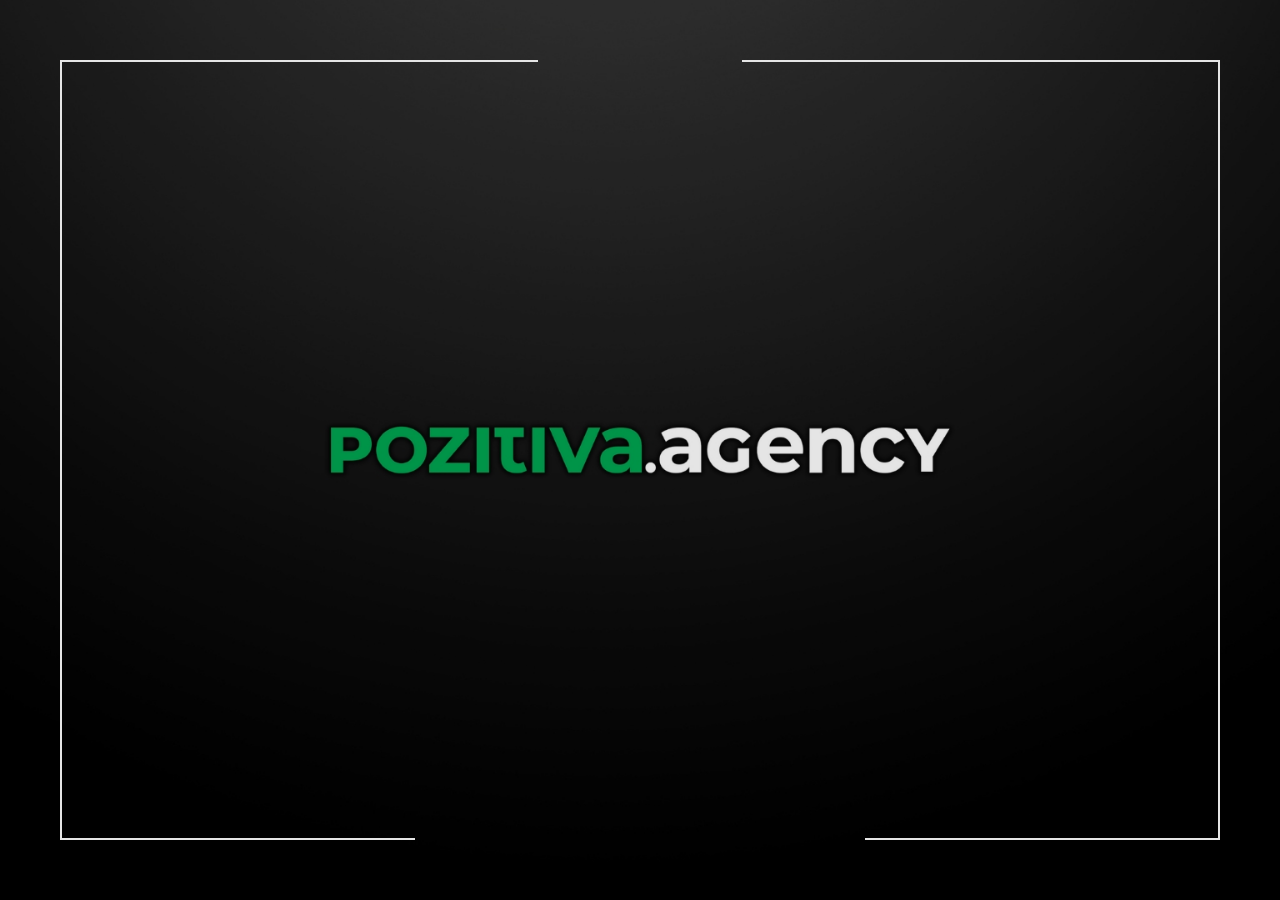
<file: index.html>
<!DOCTYPE html>
<html lang="en">
    <head>
        <meta charset="utf-8">
        <title>
            Pozitiva - Connect Engage Grow
        </title>
        <meta content="" name="description">
        <meta content="" name="author">
        <meta content="" name="keywords">
        <meta content="height=device-height, width=device-width, initial-scale=1.0, minimum-scale=1.0, maximum-scale=1.0, user-scalable=no" name="viewport">
        <!-- Winex v1.0 || ex nihilo || June 2019 -->
        <!-- style start -->
        <link href="css/plugins.css" media="all" rel="stylesheet" type="text/css">
        <link href="css/style.css?v=3" media="all" rel="stylesheet" type="text/css"><!-- style end -->
        <!-- google fonts start -->
        <link href="https://fonts.googleapis.com/css2?family=Oswald:wght@200..700&family=Raleway:ital,wght@0,100..900;1,100..900&display=swap" rel="stylesheet">
        <!-- google fonts end -->
    </head>
    <body>
        <!-- preloader start -->
        <div id="preloader">
            <div id="preloader-status">
                <div class="preloader-position">
                    <div class="loader">
                        <span class="dot dot-1"></span> <span class="dot dot-2"></span> <span class="dot dot-3"></span> <span class="dot dot-4"></span>
                    </div>
                </div>
            </div>
        </div><!-- preloader end -->
        <!-- animated text start -->
        <h6>
            <span class="animated" id="js-rotating">Connect | Engage | Grow | Pozitiva</span>
        </h6><!-- animated text end -->
        <!-- main title start -->
        <div class="titleOT">
            <!-- introduction start -->
            <div class="introduction-1">
                <!-- <h1>
                   Pozitiva
                </h1> -->
            </div><!-- introduction end -->
        </div><!-- main title end -->
        <!-- navigation start -->
        <nav id="navigation">
            <ul>
                <li class="menu-item open-menu-content">
                    <a class="the-button the-button-light" href="#"><span>Menu</span></a>
                </li>
            </ul>
        </nav><!-- navigation end -->
        <!-- borders introduction start -->
        <div class="borders-introduction">
            <!-- borders introduction wrapper start -->
            <div class="borders-introduction-wrapper">
                <!-- borders wrapper start -->
                <div class="border-wrapper">
                    <div class="border-inner">
                        <!-- logo start -->
                        <div class="center-space-top">
                            <span><img alt="Logo" src="img/logo.png"></span>
                        </div><!-- logo end -->
                        <!-- countdown start -->
                        <div class="center-space-bottom">
                            <span id="countdown">This is placeholder data</span>
                        </div><!-- countdown end -->
                        <!-- borders start -->
                        <div class="border-bg border-top-1"></div>
                        <div class="border-bg border-top-2"></div>
                        <div class="border-bg border-bottom-1"></div>
                        <div class="border-bg border-bottom-2"></div>
                        <div class="border-bg border-left"></div>
                        <div class="border-bg border-right"></div><!-- borders end -->
                    </div>
                </div><!-- borders wrapper end -->
            </div><!-- borders introduction wrapper end -->
        </div><!-- borders introduction end -->
        <!-- upper page start -->
        <div class="upper-page">
            <!-- hero bg start -->
            <div class="hero-fullscreen hero-bg">
                <!-- curtains start -->
                 <!-- <div class="curtains-all hero"></div> -->
                <!-- curtains end -->
                <!-- single image start -->
                <div class="slide-SINGLE hero-fullscreen hero-fullscreen-FIX">
                    <div class="slide bg-img-SINGLE"></div>
                </div><!-- single image end -->
            </div><!-- hero bg end -->
        </div><!-- upper page end -->
        <!-- panel overlay start -->
        <div id="overlay"></div><!-- panel overlay end -->
        <!-- panel left start -->
        <div class="panel-left">
            <!-- bar hidden start -->
            <div class="bar-hidden">
                <!-- center container start -->
                <div class="center-container">
                    <!-- center block start -->
                    <div class="center-block">
                        <!-- bar hidden close start -->
                        <div class="main-navigation main-navigation-button-close">
                            <i class="ion-android-close"></i>
                        </div><!-- bar hidden close end -->
                    </div><!-- center block end -->
                </div><!-- center container end -->
            </div><!-- bar hidden end -->
            <!-- panel left overlay start -->
            <div class="panel-left-overlay"></div><!-- panel left overlay end -->
            <!-- panel left bg start -->
            <div class="panel-left-bg panel-left-bg-all"></div><!-- panel left bg end -->
        </div><!-- panel left end -->
        <!-- panel right start -->
        <div class="panel-right">
            <!-- lower page start -->
            <div class="lower-page">
                <!-- center container start -->
                <div class="center-container">
                    <!-- center block start -->
                    <div class="center-block">
                        <!-- lower content start -->
                        <div class="lower-content">
                            <!-- container start -->
                            <div class="container sections">
                                <!-- bar hidden mobile start -->
                                <div class="bar-hidden-mobile">
                                    <!-- bar hidden close start -->
                                    <div class="main-navigation main-navigation-button-close main-navigation-button-close-mobile">
                                        <i class="ion-android-close"></i>
                                    </div><!-- bar hidden close end -->
                                </div><!-- bar hidden mobile end -->
                                <!-- about section start -->
                                <!-- divider start -->
                                <div class="inner-divider"></div><!-- divider end -->
                                <!-- row start -->
                                <div class="row">
                                    <!-- col start -->
                                    <div class="col-lg-12 text-center">
                                        <!-- page title start -->
                                        <div class="page-title-content">
                                            About
                                        </div><!-- page title end -->
                                    </div><!-- col end -->
                                </div><!-- row end -->
                                <!-- divider start -->
                                <div class="inner-divider-post"></div><!-- divider end -->
                                <!-- row start -->
                                <div class="row">
                                    <!-- col start -->
                                    <div class="col-lg-12 text-center">
                                        <!-- line start -->
                                        <div class="the-line"></div><!-- line end -->
                                    </div><!-- col end -->
                                </div><!-- row end -->
                                <!-- divider start -->
                                <div class="inner-divider-post"></div><!-- divider end -->
                                <!-- row start -->
                                <div class="row">
                                    <!-- col start -->
                                    <div class="col-lg-12 text-center">
                                        <!-- page TXT start -->
                                        <div class="post-txt">
                                            <p>
                                                Lorem Ipsum is simply dummy text of the printing and typesetting industry. Lorem Ipsum has been the industry's standard dummy text <a class=
                                                "link-underline" href="#">ever since the 1500s.</a>
                                            </p>
                                        </div><!-- page TXT end -->
                                    </div><!-- col end -->
                                </div><!-- row end -->
                                <!-- about section end -->
                                <!-- works section start -->
                                <!-- divider start -->
                                <div class="inner-divider"></div><!-- divider end -->
                                <!-- row start -->
                                <div class="row">
                                    <!-- col start -->
                                    <div class="col-lg-12 text-center">
                                        <!-- page title start -->
                                        <div class="page-title-content">
                                            Works
                                        </div><!-- page title end -->
                                    </div><!-- col end -->
                                </div><!-- row end -->
                                <!-- divider start -->
                                <div class="inner-divider-post"></div><!-- divider end -->
                                <!-- row start -->
                                <div class="row">
                                    <!-- col start -->
                                    <div class="col-lg-12 text-center">
                                        <!-- line start -->
                                        <div class="the-line"></div><!-- line end -->
                                    </div><!-- col end -->
                                </div><!-- row end -->
                                <!-- divider start -->
                                <div class="inner-divider-post"></div><!-- divider end -->
                                <!-- row start -->
                                <div class="row">
                                    <!-- col start -->
                                    <div class="col-lg-12 text-center">
                                        <!-- photoSwipe start -->
                                        <div class="legendary-gallery">
                                            <figure class="col-md-6 image-works move-up">
                                                <a data-size="1920x1280" href="photoswipe/photos/large/1.jpg"><img alt="Image description" class="img-responsive" src=
                                                "photoswipe/photos/small/1.jpg"></a>
                                                <figcaption class="img-caption">
                                                    Image caption 1
                                                    <div class="hover-effect"></div>
                                                    <div class="icon-works">
                                                        <a class="iw-slide ion-image" href="#"></a>
                                                    </div>
                                                </figcaption>
                                            </figure>
                                            <figure class="col-md-6 image-works">
                                                <a data-size="1920x1280" href="photoswipe/photos/large/2.jpg"><img alt="Image description" class="img-responsive" src=
                                                "photoswipe/photos/small/2.jpg"></a>
                                                <figcaption class="img-caption">
                                                    Image caption 2
                                                    <div class="hover-effect"></div>
                                                    <div class="icon-works">
                                                        <a class="iw-slide ion-image" href="#"></a>
                                                    </div>
                                                </figcaption>
                                            </figure>
                                            <figure class="col-md-6 image-works move-up">
                                                <a data-size="1920x1280" href="photoswipe/photos/large/3.jpg"><img alt="Image description" class="img-responsive" src=
                                                "photoswipe/photos/small/3.jpg"></a>
                                                <figcaption class="img-caption">
                                                    Image caption 3
                                                    <div class="hover-effect"></div>
                                                    <div class="icon-works">
                                                        <a class="iw-slide ion-image" href="#"></a>
                                                    </div>
                                                </figcaption>
                                            </figure>
                                            <figure class="col-md-6 image-works">
                                                <a data-size="1920x1280" href="photoswipe/photos/large/4.jpg"><img alt="Image description" class="img-responsive" src=
                                                "photoswipe/photos/small/4.jpg"></a>
                                                <figcaption class="img-caption">
                                                    Image caption 4
                                                    <div class="hover-effect"></div>
                                                    <div class="icon-works">
                                                        <a class="iw-slide ion-image" href="#"></a>
                                                    </div>
                                                </figcaption>
                                            </figure>
                                        </div><!-- photoSwipe end -->
                                    </div><!-- col end -->
                                </div><!-- row end -->
                                <!-- works section end -->
                                <!-- contact section start -->
                                <!-- divider start -->
                                <div class="inner-divider"></div><!-- divider end -->
                                <!-- row start -->
                                <div class="row">
                                    <!-- col start -->
                                    <div class="col-lg-12 text-center">
                                        <!-- page title start -->
                                        <div class="page-title-content">
                                            Contact
                                        </div><!-- page title end -->
                                    </div><!-- col end -->
                                </div><!-- row end -->
                                <!-- divider start -->
                                <div class="inner-divider-post"></div><!-- divider end -->
                                <!-- row start -->
                                <div class="row">
                                    <!-- col start -->
                                    <div class="col-lg-12 text-center">
                                        <!-- line start -->
                                        <div class="the-line"></div><!-- line end -->
                                    </div><!-- col end -->
                                </div><!-- row end -->
                                <!-- divider start -->
                                <div class="inner-divider-post"></div><!-- divider end -->
                                <!-- row start -->
                                <div class="row row-contact">
                                    <!-- col start -->
                                    <div class="col-md-6">
                                        <!-- page TXT start -->
                                        <span class="awesome-contact"><span class="ion-ios-location-outline"></span></span>
                                        <p>
                                            Pozitiva Agency,<br>
                                            Skopje, Macedonia
                                        </p><span class="awesome-contact"><span class="ion-ios-paperplane-outline"></span></span>
                                        <p>
                                            <a class="link-underline" href="mailto:hi@pozitiva.agency">hi@pozitiva.agency</a><br>
                                            <!-- <a class="link-underline" href="mailto:info@domainname.com">info@domainname.com</a> -->
                                        </p><!-- page TXT end -->
                                    </div>
                                    <div class="col-md-6">
                                        <!-- page TXT start -->
                                        <span class="awesome-contact"><span class="ion-ios-telephone-outline"></span></span>
                                        <p>
                                            [00] 11 - 76<br>
                                            [01] 11 - 76
                                        </p><span class="awesome-contact"><span class="ion-ios-email-outline"></span></span>
                                        <p>
                                            ex nihilo, Inc.<br>
                                            Touchdown Dr 1176
                                        </p><!-- page TXT end -->
                                    </div><!-- col end -->
                                </div><!-- row end -->
                                <!-- contact section end -->
                                <!-- newsletter section start -->
                                <!-- divider start -->
                                <div class="inner-divider"></div><!-- divider end -->
                                <!-- row start -->
                                <div class="row">
                                    <!-- col start -->
                                    <div class="col-lg-12 text-center">
                                        <!-- page title start -->
                                        <div class="page-title-content">
                                            Subscribe
                                        </div><!-- page title end -->
                                    </div><!-- col end -->
                                </div><!-- row end -->
                                <!-- divider start -->
                                <div class="inner-divider-post"></div><!-- divider end -->
                                <!-- row start -->
                                <div class="row">
                                    <!-- col start -->
                                    <div class="col-lg-12 text-center">
                                        <!-- line start -->
                                        <div class="the-line"></div><!-- line end -->
                                    </div><!-- col end -->
                                </div><!-- row end -->
                                <!-- divider start -->
                                <div class="inner-divider-post"></div><!-- divider end -->
                                <!-- row start -->
                                <div class="row">
                                    <!-- col start -->
                                    <div class="col-lg-12">
                                        <!-- newsletter form start -->
                                        <div id="subscribe-wrapper">
                                            <div id="newsletter">
                                                <div class="newsletter">
                                                    <form action="subscribe.php" id="subscribe" method="post" name="subscribe">
                                                        <input class="subscribe-requiredField subscribe-email" id="subscribe-email" name="subscribe-email" placeholder="Email" type="text"> 
                                                        <!-- newsletter submit button start -->
                                                        <div class="the-button-wrapper">
                                                            <button class="the-button the-button-dark the-button-submit" id="submit-2" type="submit"><span>Submit</span></button>
                                                        </div><!-- newsletter submit button end -->
                                                    </form>
                                                </div>
                                            </div>
                                        </div><!-- newsletter form end -->
                                    </div><!-- col end -->
                                </div><!-- row end -->
                                <!-- newsletter section end -->
                                <!-- footer section start -->
                                <!-- divider start -->
                                <div class="inner-divider"></div><!-- divider end -->
                                <!-- row start -->
                                <div class="row">
                                    <!-- col start -->
                                    <div class="col-lg-12 text-center">
                                        <!-- footer logo start -->
                                        <div class="footer-credits-logo">
                                            <a href="#"><img alt="Logo Footer" src="img/logo-footer.png"></a>
                                        </div><!-- footer logo end -->
                                    </div><!-- col end -->
                                </div><!-- row end -->
                                <!-- divider start -->
                                <div class="inner-divider-half"></div><!-- divider end -->
                                <!-- row start -->
                                <div class="row">
                                    <!-- col start -->
                                    <div class="col-lg-12 text-center">
                                        <!-- footer social icons start -->
                                        <div class="social-icons-wrapper">
                                            <ul class="social-icons">
                                                <li>
                                                    <!-- <a class="ion-social-twitter" href="#"></a> -->
                                                </li>
                                                <li>
                                                    <a class="ion-social-facebook" href="https://www.facebook.com/pozitivamacedonia"></a>
                                                </li>
                                                <li>
                                                    <!-- <a class="ion-social-googleplus" href="#"></a> -->
                                                </li>
                                                <li>
                                                    <!-- <a class="ion-social-youtube" href="#"></a> -->
                                                </li>
                                                <li>
                                                    <!-- <a class="ion-social-linkedin" href="#"></a> -->
                                                </li>
                                                <li>
                                                    <a class="ion-social-instagram" href="https://www.instagram.com/pozitiva.agency/"></a>
                                                </li>
                                                <li>
                                                    <!-- <a class="ion-social-pinterest" href="#"></a> -->
                                                </li>
                                            </ul>
                                        </div><!-- footer social icons end -->
                                    </div><!-- col end -->
                                </div><!-- row end -->
                                <!-- divider start -->
                                <div class="inner-divider-half"></div><!-- divider end -->
                                <!-- row start -->
                                <div class="row">
                                    <!-- col start -->
                                    <div class="col-lg-12 text-center">
                                        <!-- footer copyright start -->
                                        <div class="footer-credits-copyright">
                                            <a class="link-underline link-underline-dark" href="https://www.pozitiva.agency">pozitiva.agency &copy; 2024 All Rights Reserved.</a>
                                        </div><!-- footer copyright end -->
                                    </div><!-- col end -->
                                </div><!-- row end -->
                                <!-- divider start -->
                                <div class="inner-divider"></div><!-- divider end -->
                                <!-- footer section end -->
                            </div><!-- container end -->
                        </div><!-- lower content end -->
                    </div><!-- center block end -->
                </div><!-- center container end -->
            </div><!-- lower page end -->
        </div><!-- panel right end -->
        <!-- photoSwipe background start -->
        <div aria-hidden="true" class="pswp" role="dialog" tabindex="-1">
            <div class="pswp__bg"></div>
            <div class="pswp__scroll-wrap">
                <div class="pswp__container">
                    <div class="pswp__item"></div>
                    <div class="pswp__item"></div>
                    <div class="pswp__item"></div>
                </div>
                <div class="pswp__ui pswp__ui--hidden">
                    <div class="pswp__top-bar">
                        <div class="pswp__counter"></div><button class="pswp__button pswp__button--close" title="Close (Esc)"></button> <button class="pswp__button pswp__button--share" title=
                        "Share"></button> <button class="pswp__button pswp__button--fs" title="Toggle fullscreen"></button> <button class="pswp__button pswp__button--zoom" title=
                        "Zoom in/out"></button>
                        <div class="pswp__preloader">
                            <div class="pswp__preloader__icn">
                                <div class="pswp__preloader__cut">
                                    <div class="pswp__preloader__donut"></div>
                                </div>
                            </div>
                        </div>
                    </div>
                    <div class="pswp__share-modal pswp__share-modal--hidden pswp__single-tap">
                        <div class="pswp__share-tooltip"></div>
                    </div><button class="pswp__button pswp__button--arrow--left" title="Previous (arrow left)"></button> <button class="pswp__button pswp__button--arrow--right" title=
                    "Next (arrow right)"></button>
                    <div class="pswp__caption">
                        <div class="pswp__caption__center"></div>
                    </div>
                </div>
            </div>
        </div><!-- photoSwipe background end -->
        <!-- scripts start -->
        <script src="js/plugins.js">
        </script> 
        <script src="js/winex.js">
        </script><!-- scripts end -->
    </body>
</html>
</file>
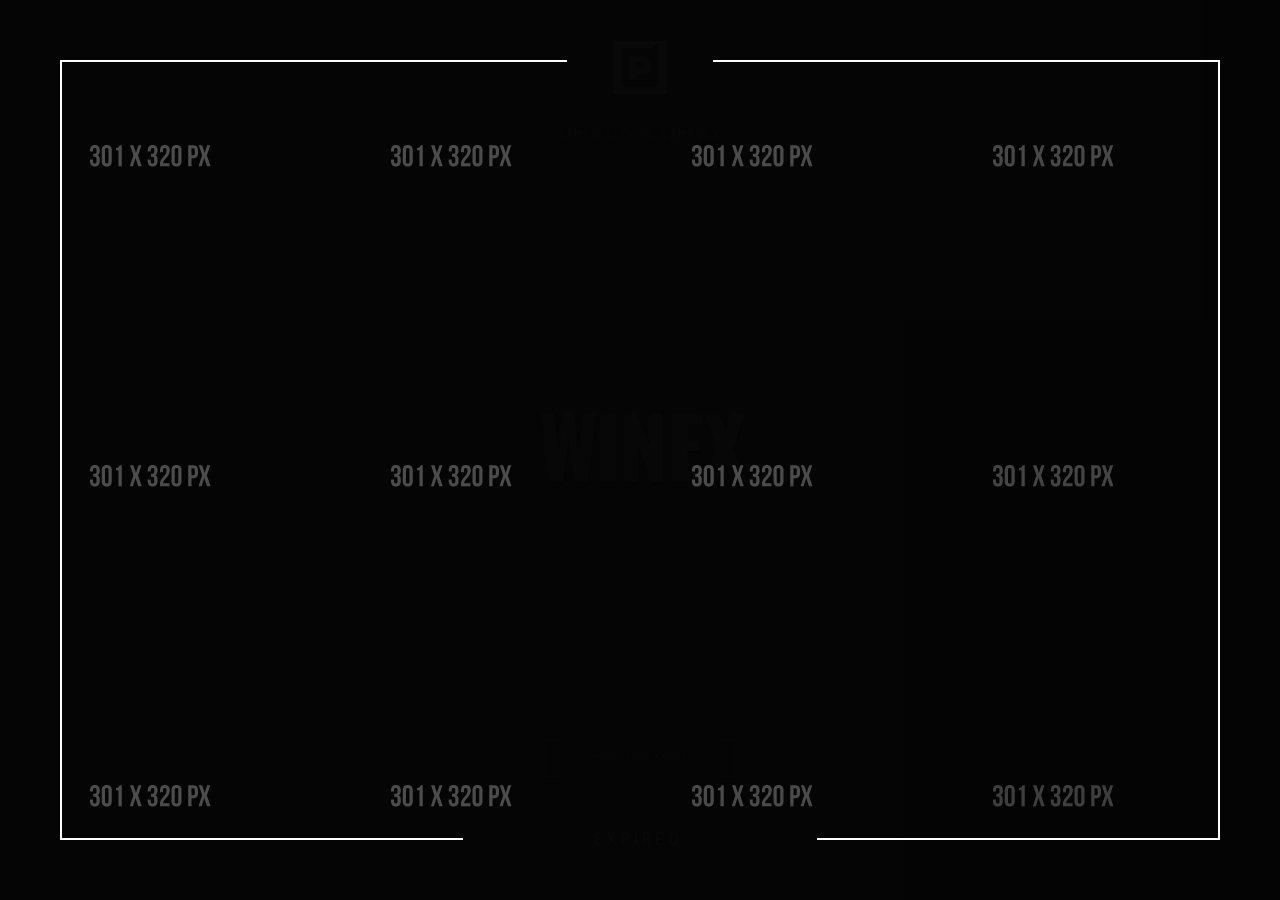
<file: index-DRAGGABLE-IMAGE-WALL-SLIDER.html>
<!DOCTYPE html>
<html lang="en">
    <head>
        <meta charset="utf-8">
        <title>
            Winex - Creative Coming Soon Template
        </title>
        <meta content="" name="description">
        <meta content="" name="author">
        <meta content="" name="keywords">
        <meta content="height=device-height, width=device-width, initial-scale=1.0, minimum-scale=1.0, maximum-scale=1.0, user-scalable=no" name="viewport">
        <!-- Winex v1.0 || ex nihilo || June 2019 -->
        <!-- style start -->
        <link href="css/plugins.css" media="all" rel="stylesheet" type="text/css">
        <link href="css/style.css" media="all" rel="stylesheet" type="text/css"><!-- style end -->
        <!-- google fonts start -->
        <link href="http://fonts.googleapis.com/css?family=Raleway:100,200,300,400,500,600,700,800,900%7COswald:300,400,700%7CDosis:200,300,400,500,600,700,800" rel="stylesheet" type="text/css">
        <!-- google fonts end -->
    </head>
    <body>
        <!-- preloader start -->
        <div id="preloader">
            <div id="preloader-status">
                <div class="preloader-position">
                    <div class="loader">
                        <span class="dot dot-1"></span> <span class="dot dot-2"></span> <span class="dot dot-3"></span> <span class="dot dot-4"></span>
                    </div>
                </div>
            </div>
        </div><!-- preloader end -->
        <!-- animated text start -->
        <h6>
            <span class="animated" id="js-rotating">Simplicity is complex | Design is a process | Aesthetic is a decision | Style is everything</span>
        </h6><!-- animated text end -->
        <!-- main title start -->
        <div class="titleOT">
            <!-- introduction start -->
            <div class="introduction-1">
                <h1>
                    Winex
                </h1>
            </div><!-- introduction end -->
        </div><!-- main title end -->
        <!-- navigation start -->
        <nav id="navigation">
            <ul>
                <li class="menu-item open-menu-content">
                    <a class="the-button the-button-light" href="#"><span>More information</span></a>
                </li>
            </ul>
        </nav><!-- navigation end -->
        <!-- borders introduction start -->
        <div class="borders-introduction">
            <!-- borders introduction wrapper start -->
            <div class="borders-introduction-wrapper">
                <!-- borders wrapper start -->
                <div class="border-wrapper">
                    <div class="border-inner">
                        <!-- logo start -->
                        <div class="center-space-top">
                            <span><img alt="Logo" src="img/logo.png"></span>
                        </div><!-- logo end -->
                        <!-- countdown start -->
                        <div class="center-space-bottom">
                            <span id="countdown">This is placeholder data</span>
                        </div><!-- countdown end -->
                        <!-- borders start -->
                        <div class="border-bg border-top-1"></div>
                        <div class="border-bg border-top-2"></div>
                        <div class="border-bg border-bottom-1"></div>
                        <div class="border-bg border-bottom-2"></div>
                        <div class="border-bg border-left"></div>
                        <div class="border-bg border-right"></div><!-- borders end -->
                    </div>
                </div><!-- borders wrapper end -->
            </div><!-- borders introduction wrapper end -->
        </div><!-- borders introduction end -->
        <!-- upper page start -->
        <div class="upper-page">
            <!-- hero bg start -->
            <div class="hero-bg">
                <!-- curtains start -->
                <div class="curtains-all hero"></div><!-- curtains end -->
                <!-- the wall start -->
                <div id="viewport">
                    <div id="wall"></div>
                </div><!-- the wall end -->
            </div><!-- hero bg end -->
        </div><!-- upper page end -->
        <!-- panel overlay start -->
        <div id="overlay"></div><!-- panel overlay end -->
        <!-- panel left start -->
        <div class="panel-left">
            <!-- bar hidden start -->
            <div class="bar-hidden">
                <!-- center container start -->
                <div class="center-container">
                    <!-- center block start -->
                    <div class="center-block">
                        <!-- bar hidden close start -->
                        <div class="main-navigation main-navigation-button-close">
                            <i class="ion-android-close"></i>
                        </div><!-- bar hidden close end -->
                    </div><!-- center block end -->
                </div><!-- center container end -->
            </div><!-- bar hidden end -->
            <!-- panel left overlay start -->
            <div class="panel-left-overlay"></div><!-- panel left overlay end -->
            <!-- panel left bg start -->
            <div class="panel-left-bg panel-left-bg-all"></div><!-- panel left bg end -->
        </div><!-- panel left end -->
        <!-- panel right start -->
        <div class="panel-right">
            <!-- lower page start -->
            <div class="lower-page">
                <!-- center container start -->
                <div class="center-container">
                    <!-- center block start -->
                    <div class="center-block">
                        <!-- lower content start -->
                        <div class="lower-content">
                            <!-- container start -->
                            <div class="container sections">
                                <!-- bar hidden mobile start -->
                                <div class="bar-hidden-mobile">
                                    <!-- bar hidden close start -->
                                    <div class="main-navigation main-navigation-button-close main-navigation-button-close-mobile">
                                        <i class="ion-android-close"></i>
                                    </div><!-- bar hidden close end -->
                                </div><!-- bar hidden mobile end -->
                                <!-- about section start -->
                                <!-- divider start -->
                                <div class="inner-divider"></div><!-- divider end -->
                                <!-- row start -->
                                <div class="row">
                                    <!-- col start -->
                                    <div class="col-lg-12 text-center">
                                        <!-- page title start -->
                                        <div class="page-title-content">
                                            About
                                        </div><!-- page title end -->
                                    </div><!-- col end -->
                                </div><!-- row end -->
                                <!-- divider start -->
                                <div class="inner-divider-post"></div><!-- divider end -->
                                <!-- row start -->
                                <div class="row">
                                    <!-- col start -->
                                    <div class="col-lg-12 text-center">
                                        <!-- line start -->
                                        <div class="the-line"></div><!-- line end -->
                                    </div><!-- col end -->
                                </div><!-- row end -->
                                <!-- divider start -->
                                <div class="inner-divider-post"></div><!-- divider end -->
                                <!-- row start -->
                                <div class="row">
                                    <!-- col start -->
                                    <div class="col-lg-12 text-center">
                                        <!-- page TXT start -->
                                        <div class="post-txt">
                                            <p>
                                                Lorem Ipsum is simply dummy text of the printing and typesetting industry. Lorem Ipsum has been the industry's standard dummy text <a class=
                                                "link-underline" href="#">ever since the 1500s.</a>
                                            </p>
                                        </div><!-- page TXT end -->
                                    </div><!-- col end -->
                                </div><!-- row end -->
                                <!-- about section end -->
                                <!-- works section start -->
                                <!-- divider start -->
                                <div class="inner-divider"></div><!-- divider end -->
                                <!-- row start -->
                                <div class="row">
                                    <!-- col start -->
                                    <div class="col-lg-12 text-center">
                                        <!-- page title start -->
                                        <div class="page-title-content">
                                            Works
                                        </div><!-- page title end -->
                                    </div><!-- col end -->
                                </div><!-- row end -->
                                <!-- divider start -->
                                <div class="inner-divider-post"></div><!-- divider end -->
                                <!-- row start -->
                                <div class="row">
                                    <!-- col start -->
                                    <div class="col-lg-12 text-center">
                                        <!-- line start -->
                                        <div class="the-line"></div><!-- line end -->
                                    </div><!-- col end -->
                                </div><!-- row end -->
                                <!-- divider start -->
                                <div class="inner-divider-post"></div><!-- divider end -->
                                <!-- row start -->
                                <div class="row">
                                    <!-- col start -->
                                    <div class="col-lg-12 text-center">
                                        <!-- photoSwipe start -->
                                        <div class="legendary-gallery">
                                            <figure class="col-md-6 image-works move-up">
                                                <a data-size="1920x1280" href="photoswipe/photos/large/1.jpg"><img alt="Image description" class="img-responsive" src=
                                                "photoswipe/photos/small/1.jpg"></a>
                                                <figcaption class="img-caption">
                                                    Image caption 1
                                                    <div class="hover-effect"></div>
                                                    <div class="icon-works">
                                                        <a class="iw-slide ion-image" href="#"></a>
                                                    </div>
                                                </figcaption>
                                            </figure>
                                            <figure class="col-md-6 image-works">
                                                <a data-size="1920x1280" href="photoswipe/photos/large/2.jpg"><img alt="Image description" class="img-responsive" src=
                                                "photoswipe/photos/small/2.jpg"></a>
                                                <figcaption class="img-caption">
                                                    Image caption 2
                                                    <div class="hover-effect"></div>
                                                    <div class="icon-works">
                                                        <a class="iw-slide ion-image" href="#"></a>
                                                    </div>
                                                </figcaption>
                                            </figure>
                                            <figure class="col-md-6 image-works move-up">
                                                <a data-size="1920x1280" href="photoswipe/photos/large/3.jpg"><img alt="Image description" class="img-responsive" src=
                                                "photoswipe/photos/small/3.jpg"></a>
                                                <figcaption class="img-caption">
                                                    Image caption 3
                                                    <div class="hover-effect"></div>
                                                    <div class="icon-works">
                                                        <a class="iw-slide ion-image" href="#"></a>
                                                    </div>
                                                </figcaption>
                                            </figure>
                                            <figure class="col-md-6 image-works">
                                                <a data-size="1920x1280" href="photoswipe/photos/large/4.jpg"><img alt="Image description" class="img-responsive" src=
                                                "photoswipe/photos/small/4.jpg"></a>
                                                <figcaption class="img-caption">
                                                    Image caption 4
                                                    <div class="hover-effect"></div>
                                                    <div class="icon-works">
                                                        <a class="iw-slide ion-image" href="#"></a>
                                                    </div>
                                                </figcaption>
                                            </figure>
                                        </div><!-- photoSwipe end -->
                                    </div><!-- col end -->
                                </div><!-- row end -->
                                <!-- works section end -->
                                <!-- contact section start -->
                                <!-- divider start -->
                                <div class="inner-divider"></div><!-- divider end -->
                                <!-- row start -->
                                <div class="row">
                                    <!-- col start -->
                                    <div class="col-lg-12 text-center">
                                        <!-- page title start -->
                                        <div class="page-title-content">
                                            Contact
                                        </div><!-- page title end -->
                                    </div><!-- col end -->
                                </div><!-- row end -->
                                <!-- divider start -->
                                <div class="inner-divider-post"></div><!-- divider end -->
                                <!-- row start -->
                                <div class="row">
                                    <!-- col start -->
                                    <div class="col-lg-12 text-center">
                                        <!-- line start -->
                                        <div class="the-line"></div><!-- line end -->
                                    </div><!-- col end -->
                                </div><!-- row end -->
                                <!-- divider start -->
                                <div class="inner-divider-post"></div><!-- divider end -->
                                <!-- row start -->
                                <div class="row row-contact">
                                    <!-- col start -->
                                    <div class="col-md-6">
                                        <!-- page TXT start -->
                                        <span class="awesome-contact"><span class="ion-ios-location-outline"></span></span>
                                        <p>
                                            ex nihilo, Inc.<br>
                                            Touchdown Dr 1176
                                        </p><span class="awesome-contact"><span class="ion-ios-paperplane-outline"></span></span>
                                        <p>
                                            <a class="link-underline" href="mailto:contact@domainname.com">contact@domainname.com</a><br>
                                            <a class="link-underline" href="mailto:info@domainname.com">info@domainname.com</a>
                                        </p><!-- page TXT end -->
                                    </div>
                                    <div class="col-md-6">
                                        <!-- page TXT start -->
                                        <span class="awesome-contact"><span class="ion-ios-telephone-outline"></span></span>
                                        <p>
                                            [00] 11 - 76<br>
                                            [01] 11 - 76
                                        </p><span class="awesome-contact"><span class="ion-ios-email-outline"></span></span>
                                        <p>
                                            ex nihilo, Inc.<br>
                                            Touchdown Dr 1176
                                        </p><!-- page TXT end -->
                                    </div><!-- col end -->
                                </div><!-- row end -->
                                <!-- contact section end -->
                                <!-- newsletter section start -->
                                <!-- divider start -->
                                <div class="inner-divider"></div><!-- divider end -->
                                <!-- row start -->
                                <div class="row">
                                    <!-- col start -->
                                    <div class="col-lg-12 text-center">
                                        <!-- page title start -->
                                        <div class="page-title-content">
                                            Subscribe
                                        </div><!-- page title end -->
                                    </div><!-- col end -->
                                </div><!-- row end -->
                                <!-- divider start -->
                                <div class="inner-divider-post"></div><!-- divider end -->
                                <!-- row start -->
                                <div class="row">
                                    <!-- col start -->
                                    <div class="col-lg-12 text-center">
                                        <!-- line start -->
                                        <div class="the-line"></div><!-- line end -->
                                    </div><!-- col end -->
                                </div><!-- row end -->
                                <!-- divider start -->
                                <div class="inner-divider-post"></div><!-- divider end -->
                                <!-- row start -->
                                <div class="row">
                                    <!-- col start -->
                                    <div class="col-lg-12">
                                        <!-- newsletter form start -->
                                        <div id="subscribe-wrapper">
                                            <div id="newsletter">
                                                <div class="newsletter">
                                                    <form action="subscribe.php" id="subscribe" method="post" name="subscribe">
                                                        <input class="subscribe-requiredField subscribe-email" id="subscribe-email" name="subscribe-email" placeholder="Email" type="text"> 
                                                        <!-- newsletter submit button start -->
                                                        <div class="the-button-wrapper">
                                                            <button class="the-button the-button-dark the-button-submit" id="submit-2" type="submit"><span>Submit</span></button>
                                                        </div><!-- newsletter submit button end -->
                                                    </form>
                                                </div>
                                            </div>
                                        </div><!-- newsletter form end -->
                                    </div><!-- col end -->
                                </div><!-- row end -->
                                <!-- newsletter section end -->
                                <!-- footer section start -->
                                <!-- divider start -->
                                <div class="inner-divider"></div><!-- divider end -->
                                <!-- row start -->
                                <div class="row">
                                    <!-- col start -->
                                    <div class="col-lg-12 text-center">
                                        <!-- footer logo start -->
                                        <div class="footer-credits-logo">
                                            <a href="#"><img alt="Logo Footer" src="img/logo-footer.png"></a>
                                        </div><!-- footer logo end -->
                                    </div><!-- col end -->
                                </div><!-- row end -->
                                <!-- divider start -->
                                <div class="inner-divider-half"></div><!-- divider end -->
                                <!-- row start -->
                                <div class="row">
                                    <!-- col start -->
                                    <div class="col-lg-12 text-center">
                                        <!-- footer social icons start -->
                                        <div class="social-icons-wrapper">
                                            <ul class="social-icons">
                                                <li>
                                                    <a class="ion-social-twitter" href="#"></a>
                                                </li>
                                                <li>
                                                    <a class="ion-social-facebook" href="#"></a>
                                                </li>
                                                <li>
                                                    <a class="ion-social-googleplus" href="#"></a>
                                                </li>
                                                <li>
                                                    <a class="ion-social-youtube" href="#"></a>
                                                </li>
                                                <li>
                                                    <a class="ion-social-linkedin" href="#"></a>
                                                </li>
                                                <li>
                                                    <a class="ion-social-instagram" href="#"></a>
                                                </li>
                                                <li>
                                                    <a class="ion-social-pinterest" href="#"></a>
                                                </li>
                                            </ul>
                                        </div><!-- footer social icons end -->
                                    </div><!-- col end -->
                                </div><!-- row end -->
                                <!-- divider start -->
                                <div class="inner-divider-half"></div><!-- divider end -->
                                <!-- row start -->
                                <div class="row">
                                    <!-- col start -->
                                    <div class="col-lg-12 text-center">
                                        <!-- footer copyright start -->
                                        <div class="footer-credits-copyright">
                                            <a class="link-underline link-underline-dark" href="#">Winex &copy; 2019 All Rights Reserved.</a>
                                        </div><!-- footer copyright end -->
                                    </div><!-- col end -->
                                </div><!-- row end -->
                                <!-- divider start -->
                                <div class="inner-divider"></div><!-- divider end -->
                                <!-- footer section end -->
                            </div><!-- container end -->
                        </div><!-- lower content end -->
                    </div><!-- center block end -->
                </div><!-- center container end -->
            </div><!-- lower page end -->
        </div><!-- panel right end -->
        <!-- photoSwipe background start -->
        <div aria-hidden="true" class="pswp" role="dialog" tabindex="-1">
            <div class="pswp__bg"></div>
            <div class="pswp__scroll-wrap">
                <div class="pswp__container">
                    <div class="pswp__item"></div>
                    <div class="pswp__item"></div>
                    <div class="pswp__item"></div>
                </div>
                <div class="pswp__ui pswp__ui--hidden">
                    <div class="pswp__top-bar">
                        <div class="pswp__counter"></div><button class="pswp__button pswp__button--close" title="Close (Esc)"></button> <button class="pswp__button pswp__button--share" title=
                        "Share"></button> <button class="pswp__button pswp__button--fs" title="Toggle fullscreen"></button> <button class="pswp__button pswp__button--zoom" title=
                        "Zoom in/out"></button>
                        <div class="pswp__preloader">
                            <div class="pswp__preloader__icn">
                                <div class="pswp__preloader__cut">
                                    <div class="pswp__preloader__donut"></div>
                                </div>
                            </div>
                        </div>
                    </div>
                    <div class="pswp__share-modal pswp__share-modal--hidden pswp__single-tap">
                        <div class="pswp__share-tooltip"></div>
                    </div><button class="pswp__button pswp__button--arrow--left" title="Previous (arrow left)"></button> <button class="pswp__button pswp__button--arrow--right" title=
                    "Next (arrow right)"></button>
                    <div class="pswp__caption">
                        <div class="pswp__caption__center"></div>

                    </div>
                </div>
            </div>
        </div><!-- photoSwipe background end -->
        <!-- scripts start -->
        <script src="js/plugins.js">
        </script> 
        <script src="js/mootools.js">
        </script> 
        <script src="js/winex-wall-slider.js">
        </script><!-- scripts end -->
    </body>
</html>
</file>
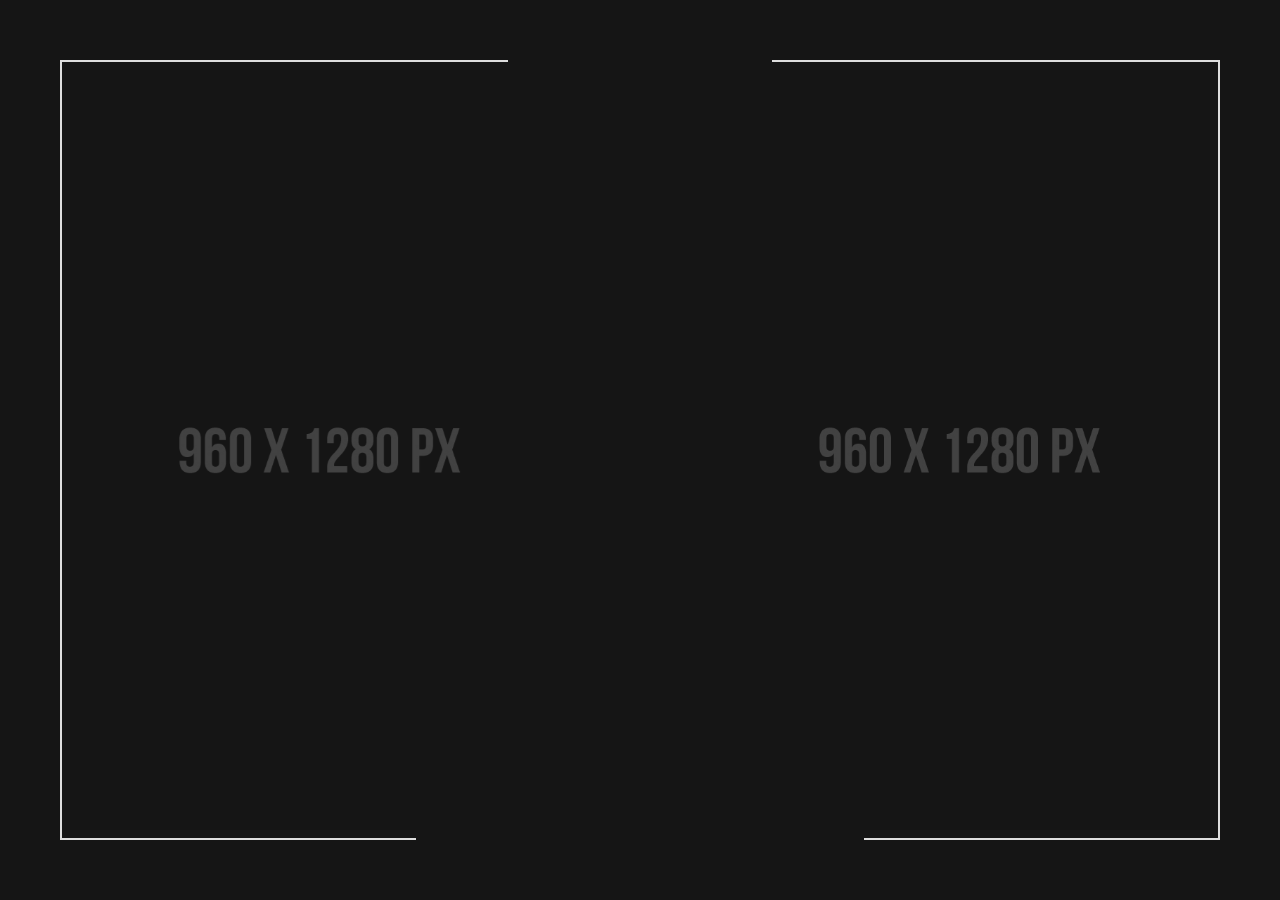
<file: index-HERO-SLIDER-SPLIT.html>
<!DOCTYPE html>
<html lang="en">
    <head>
        <meta charset="utf-8">
        <title>
            Winex - Creative Coming Soon Template
        </title>
        <meta content="" name="description">
        <meta content="" name="author">
        <meta content="" name="keywords">
        <meta content="height=device-height, width=device-width, initial-scale=1.0, minimum-scale=1.0, maximum-scale=1.0, user-scalable=no" name="viewport">
        <!-- Winex v1.0 || ex nihilo || June 2019 -->
        <!-- style start -->
        <link href="css/plugins.css" media="all" rel="stylesheet" type="text/css">
        <link href="css/style.css" media="all" rel="stylesheet" type="text/css"><!-- style end -->
        <!-- google fonts start -->
        <link href="http://fonts.googleapis.com/css?family=Raleway:100,200,300,400,500,600,700,800,900%7COswald:300,400,700%7CDosis:200,300,400,500,600,700,800" rel="stylesheet" type="text/css">
        <!-- google fonts end -->
    </head>
    <body>
        <!-- preloader start -->
        <div id="preloader">
            <div id="preloader-status">
                <div class="preloader-position">
                    <div class="loader">
                        <span class="dot dot-1"></span> <span class="dot dot-2"></span> <span class="dot dot-3"></span> <span class="dot dot-4"></span>
                    </div>
                </div>
            </div>
        </div><!-- preloader end -->
        <!-- animated text start -->
        <h6>
            <span class="animated" id="js-rotating">Simplicity is complex | Design is a process | Aesthetic is a decision | Style is everything</span>
        </h6><!-- animated text end -->
        <!-- main title start -->
        <div class="titleOT">
            <!-- introduction start -->
            <div class="introduction-1">
                <h1>
                    Winex
                </h1>
            </div><!-- introduction end -->
        </div><!-- main title end -->
        <!-- navigation start -->
        <nav id="navigation">
            <ul>
                <li class="menu-item open-menu-content">
                    <a class="the-button the-button-light" href="#"><span>More information</span></a>
                </li>
            </ul>
        </nav><!-- navigation end -->
        <!-- borders introduction start -->
        <div class="borders-introduction">
            <!-- borders introduction wrapper start -->
            <div class="borders-introduction-wrapper">
                <!-- borders wrapper start -->
                <div class="border-wrapper">
                    <div class="border-inner">
                        <!-- logo start -->
                        <div class="center-space-top">
                            <span><img alt="Logo" src="img/logo.png"></span>
                        </div><!-- logo end -->
                        <!-- countdown start -->
                        <div class="center-space-bottom">
                            <span id="countdown">This is placeholder data</span>
                        </div><!-- countdown end -->
                        <!-- borders start -->
                        <div class="border-bg border-top-1"></div>
                        <div class="border-bg border-top-2"></div>
                        <div class="border-bg border-bottom-1"></div>
                        <div class="border-bg border-bottom-2"></div>
                        <div class="border-bg border-left"></div>
                        <div class="border-bg border-right"></div><!-- borders end -->
                    </div>
                </div><!-- borders wrapper end -->
            </div><!-- borders introduction wrapper end -->
        </div><!-- borders introduction end -->
        <!-- upper page start -->
        <div class="upper-page">
            <!-- hero bg start -->
            <div class="hero-fullscreen hero-bg">
                <!-- curtains start -->
                <div class="curtains-all hero"></div><!-- curtains end -->
                <!-- split slider start -->
                <div class="hero-slider-split hero-fullscreen-FIX">
                    <!-- slide 1 start -->
                    <div class="slide bg-img-split-1"></div><!-- slide 1 end -->
                    <!-- slide 2 start -->
                    <div class="slide bg-img-split-2"></div><!-- slide 2 end -->
                    <!-- slide 3 start -->
                    <div class="slide bg-img-split-3"></div><!-- slide 3 end -->
                    <!-- slide 4 start -->
                    <div class="slide bg-img-split-4"></div><!-- slide 4 end -->
                </div><!-- split slider end -->
            </div><!-- hero bg end -->
        </div><!-- upper page end -->
        <!-- panel overlay start -->
        <div id="overlay"></div><!-- panel overlay end -->
        <!-- panel left start -->
        <div class="panel-left">
            <!-- bar hidden start -->
            <div class="bar-hidden">
                <!-- center container start -->
                <div class="center-container">
                    <!-- center block start -->
                    <div class="center-block">
                        <!-- bar hidden close start -->
                        <div class="main-navigation main-navigation-button-close">
                            <i class="ion-android-close"></i>
                        </div><!-- bar hidden close end -->
                    </div><!-- center block end -->
                </div><!-- center container end -->
            </div><!-- bar hidden end -->
            <!-- panel left overlay start -->
            <div class="panel-left-overlay"></div><!-- panel left overlay end -->
            <!-- panel left bg start -->
            <div class="panel-left-bg panel-left-bg-all"></div><!-- panel left bg end -->
        </div><!-- panel left end -->
        <!-- panel right start -->
        <div class="panel-right">
            <!-- lower page start -->
            <div class="lower-page">
                <!-- center container start -->
                <div class="center-container">
                    <!-- center block start -->
                    <div class="center-block">
                        <!-- lower content start -->
                        <div class="lower-content">
                            <!-- container start -->
                            <div class="container sections">
                                <!-- bar hidden mobile start -->
                                <div class="bar-hidden-mobile">
                                    <!-- bar hidden close start -->
                                    <div class="main-navigation main-navigation-button-close main-navigation-button-close-mobile">
                                        <i class="ion-android-close"></i>
                                    </div><!-- bar hidden close end -->
                                </div><!-- bar hidden mobile end -->
                                <!-- about section start -->
                                <!-- divider start -->
                                <div class="inner-divider"></div><!-- divider end -->
                                <!-- row start -->
                                <div class="row">
                                    <!-- col start -->
                                    <div class="col-lg-12 text-center">
                                        <!-- page title start -->
                                        <div class="page-title-content">
                                            About
                                        </div><!-- page title end -->
                                    </div><!-- col end -->
                                </div><!-- row end -->
                                <!-- divider start -->
                                <div class="inner-divider-post"></div><!-- divider end -->
                                <!-- row start -->
                                <div class="row">
                                    <!-- col start -->
                                    <div class="col-lg-12 text-center">
                                        <!-- line start -->
                                        <div class="the-line"></div><!-- line end -->
                                    </div><!-- col end -->
                                </div><!-- row end -->
                                <!-- divider start -->
                                <div class="inner-divider-post"></div><!-- divider end -->
                                <!-- row start -->
                                <div class="row">
                                    <!-- col start -->
                                    <div class="col-lg-12 text-center">
                                        <!-- page TXT start -->
                                        <div class="post-txt">
                                            <p>
                                                Lorem Ipsum is simply dummy text of the printing and typesetting industry. Lorem Ipsum has been the industry's standard dummy text <a class=
                                                "link-underline" href="#">ever since the 1500s.</a>
                                            </p>
                                        </div><!-- page TXT end -->
                                    </div><!-- col end -->
                                </div><!-- row end -->
                                <!-- about section end -->
                                <!-- works section start -->
                                <!-- divider start -->
                                <div class="inner-divider"></div><!-- divider end -->
                                <!-- row start -->
                                <div class="row">
                                    <!-- col start -->
                                    <div class="col-lg-12 text-center">
                                        <!-- page title start -->
                                        <div class="page-title-content">
                                            Works
                                        </div><!-- page title end -->
                                    </div><!-- col end -->
                                </div><!-- row end -->
                                <!-- divider start -->
                                <div class="inner-divider-post"></div><!-- divider end -->
                                <!-- row start -->
                                <div class="row">
                                    <!-- col start -->
                                    <div class="col-lg-12 text-center">
                                        <!-- line start -->
                                        <div class="the-line"></div><!-- line end -->
                                    </div><!-- col end -->
                                </div><!-- row end -->
                                <!-- divider start -->
                                <div class="inner-divider-post"></div><!-- divider end -->
                                <!-- row start -->
                                <div class="row">
                                    <!-- col start -->
                                    <div class="col-lg-12 text-center">
                                        <!-- photoSwipe start -->
                                        <div class="legendary-gallery">
                                            <figure class="col-md-6 image-works move-up">
                                                <a data-size="1920x1280" href="photoswipe/photos/large/1.jpg"><img alt="Image description" class="img-responsive" src=
                                                "photoswipe/photos/small/1.jpg"></a>
                                                <figcaption class="img-caption">
                                                    Image caption 1
                                                    <div class="hover-effect"></div>
                                                    <div class="icon-works">
                                                        <a class="iw-slide ion-image" href="#"></a>
                                                    </div>
                                                </figcaption>
                                            </figure>
                                            <figure class="col-md-6 image-works">
                                                <a data-size="1920x1280" href="photoswipe/photos/large/2.jpg"><img alt="Image description" class="img-responsive" src=
                                                "photoswipe/photos/small/2.jpg"></a>
                                                <figcaption class="img-caption">
                                                    Image caption 2
                                                    <div class="hover-effect"></div>
                                                    <div class="icon-works">
                                                        <a class="iw-slide ion-image" href="#"></a>
                                                    </div>
                                                </figcaption>
                                            </figure>
                                            <figure class="col-md-6 image-works move-up">
                                                <a data-size="1920x1280" href="photoswipe/photos/large/3.jpg"><img alt="Image description" class="img-responsive" src=
                                                "photoswipe/photos/small/3.jpg"></a>
                                                <figcaption class="img-caption">
                                                    Image caption 3
                                                    <div class="hover-effect"></div>
                                                    <div class="icon-works">
                                                        <a class="iw-slide ion-image" href="#"></a>
                                                    </div>
                                                </figcaption>
                                            </figure>
                                            <figure class="col-md-6 image-works">
                                                <a data-size="1920x1280" href="photoswipe/photos/large/4.jpg"><img alt="Image description" class="img-responsive" src=
                                                "photoswipe/photos/small/4.jpg"></a>
                                                <figcaption class="img-caption">
                                                    Image caption 4
                                                    <div class="hover-effect"></div>
                                                    <div class="icon-works">
                                                        <a class="iw-slide ion-image" href="#"></a>
                                                    </div>
                                                </figcaption>
                                            </figure>
                                        </div><!-- photoSwipe end -->
                                    </div><!-- col end -->
                                </div><!-- row end -->
                                <!-- works section end -->
                                <!-- contact section start -->
                                <!-- divider start -->
                                <div class="inner-divider"></div><!-- divider end -->
                                <!-- row start -->
                                <div class="row">
                                    <!-- col start -->
                                    <div class="col-lg-12 text-center">
                                        <!-- page title start -->
                                        <div class="page-title-content">
                                            Contact
                                        </div><!-- page title end -->
                                    </div><!-- col end -->
                                </div><!-- row end -->
                                <!-- divider start -->
                                <div class="inner-divider-post"></div><!-- divider end -->
                                <!-- row start -->
                                <div class="row">
                                    <!-- col start -->
                                    <div class="col-lg-12 text-center">
                                        <!-- line start -->
                                        <div class="the-line"></div><!-- line end -->
                                    </div><!-- col end -->
                                </div><!-- row end -->
                                <!-- divider start -->
                                <div class="inner-divider-post"></div><!-- divider end -->
                                <!-- row start -->
                                <div class="row row-contact">
                                    <!-- col start -->
                                    <div class="col-md-6">
                                        <!-- page TXT start -->
                                        <span class="awesome-contact"><span class="ion-ios-location-outline"></span></span>
                                        <p>
                                            ex nihilo, Inc.<br>
                                            Touchdown Dr 1176
                                        </p><span class="awesome-contact"><span class="ion-ios-paperplane-outline"></span></span>
                                        <p>
                                            <a class="link-underline" href="mailto:contact@domainname.com">contact@domainname.com</a><br>
                                            <a class="link-underline" href="mailto:info@domainname.com">info@domainname.com</a>
                                        </p><!-- page TXT end -->
                                    </div>
                                    <div class="col-md-6">
                                        <!-- page TXT start -->
                                        <span class="awesome-contact"><span class="ion-ios-telephone-outline"></span></span>
                                        <p>
                                            [00] 11 - 76<br>
                                            [01] 11 - 76
                                        </p><span class="awesome-contact"><span class="ion-ios-email-outline"></span></span>
                                        <p>
                                            ex nihilo, Inc.<br>
                                            Touchdown Dr 1176
                                        </p><!-- page TXT end -->
                                    </div><!-- col end -->
                                </div><!-- row end -->
                                <!-- contact section end -->
                                <!-- newsletter section start -->
                                <!-- divider start -->
                                <div class="inner-divider"></div><!-- divider end -->
                                <!-- row start -->
                                <div class="row">
                                    <!-- col start -->
                                    <div class="col-lg-12 text-center">
                                        <!-- page title start -->
                                        <div class="page-title-content">
                                            Subscribe
                                        </div><!-- page title end -->
                                    </div><!-- col end -->
                                </div><!-- row end -->
                                <!-- divider start -->
                                <div class="inner-divider-post"></div><!-- divider end -->
                                <!-- row start -->
                                <div class="row">
                                    <!-- col start -->
                                    <div class="col-lg-12 text-center">
                                        <!-- line start -->
                                        <div class="the-line"></div><!-- line end -->
                                    </div><!-- col end -->
                                </div><!-- row end -->
                                <!-- divider start -->
                                <div class="inner-divider-post"></div><!-- divider end -->
                                <!-- row start -->
                                <div class="row">
                                    <!-- col start -->
                                    <div class="col-lg-12">
                                        <!-- newsletter form start -->
                                        <div id="subscribe-wrapper">
                                            <div id="newsletter">
                                                <div class="newsletter">
                                                    <form action="subscribe.php" id="subscribe" method="post" name="subscribe">
                                                        <input class="subscribe-requiredField subscribe-email" id="subscribe-email" name="subscribe-email" placeholder="Email" type="text"> 
                                                        <!-- newsletter submit button start -->
                                                        <div class="the-button-wrapper">
                                                            <button class="the-button the-button-dark the-button-submit" id="submit-2" type="submit"><span>Submit</span></button>
                                                        </div><!-- newsletter submit button end -->
                                                    </form>
                                                </div>
                                            </div>
                                        </div><!-- newsletter form end -->
                                    </div><!-- col end -->
                                </div><!-- row end -->
                                <!-- newsletter section end -->
                                <!-- footer section start -->
                                <!-- divider start -->
                                <div class="inner-divider"></div><!-- divider end -->
                                <!-- row start -->
                                <div class="row">
                                    <!-- col start -->
                                    <div class="col-lg-12 text-center">
                                        <!-- footer logo start -->
                                        <div class="footer-credits-logo">
                                            <a href="#"><img alt="Logo Footer" src="img/logo-footer.png"></a>
                                        </div><!-- footer logo end -->
                                    </div><!-- col end -->
                                </div><!-- row end -->
                                <!-- divider start -->
                                <div class="inner-divider-half"></div><!-- divider end -->
                                <!-- row start -->
                                <div class="row">
                                    <!-- col start -->
                                    <div class="col-lg-12 text-center">
                                        <!-- footer social icons start -->
                                        <div class="social-icons-wrapper">
                                            <ul class="social-icons">
                                                <li>
                                                    <a class="ion-social-twitter" href="#"></a>
                                                </li>
                                                <li>
                                                    <a class="ion-social-facebook" href="#"></a>
                                                </li>
                                                <li>
                                                    <a class="ion-social-googleplus" href="#"></a>
                                                </li>
                                                <li>
                                                    <a class="ion-social-youtube" href="#"></a>
                                                </li>
                                                <li>
                                                    <a class="ion-social-linkedin" href="#"></a>
                                                </li>
                                                <li>
                                                    <a class="ion-social-instagram" href="#"></a>
                                                </li>
                                                <li>
                                                    <a class="ion-social-pinterest" href="#"></a>
                                                </li>
                                            </ul>
                                        </div><!-- footer social icons end -->
                                    </div><!-- col end -->
                                </div><!-- row end -->
                                <!-- divider start -->
                                <div class="inner-divider-half"></div><!-- divider end -->
                                <!-- row start -->
                                <div class="row">
                                    <!-- col start -->
                                    <div class="col-lg-12 text-center">
                                        <!-- footer copyright start -->
                                        <div class="footer-credits-copyright">
                                            <a class="link-underline link-underline-dark" href="#">Winex &copy; 2019 All Rights Reserved.</a>
                                        </div><!-- footer copyright end -->
                                    </div><!-- col end -->
                                </div><!-- row end -->
                                <!-- divider start -->
                                <div class="inner-divider"></div><!-- divider end -->
                                <!-- footer section end -->
                            </div><!-- container end -->
                        </div><!-- lower content end -->
                    </div><!-- center block end -->
                </div><!-- center container end -->
            </div><!-- lower page end -->
        </div><!-- panel right end -->
        <!-- photoSwipe background start -->
        <div aria-hidden="true" class="pswp" role="dialog" tabindex="-1">
            <div class="pswp__bg"></div>
            <div class="pswp__scroll-wrap">
                <div class="pswp__container">
                    <div class="pswp__item"></div>
                    <div class="pswp__item"></div>
                    <div class="pswp__item"></div>
                </div>
                <div class="pswp__ui pswp__ui--hidden">
                    <div class="pswp__top-bar">
                        <div class="pswp__counter"></div><button class="pswp__button pswp__button--close" title="Close (Esc)"></button> <button class="pswp__button pswp__button--share" title=
                        "Share"></button> <button class="pswp__button pswp__button--fs" title="Toggle fullscreen"></button> <button class="pswp__button pswp__button--zoom" title=
                        "Zoom in/out"></button>
                        <div class="pswp__preloader">
                            <div class="pswp__preloader__icn">
                                <div class="pswp__preloader__cut">
                                    <div class="pswp__preloader__donut"></div>
                                </div>
                            </div>
                        </div>
                    </div>
                    <div class="pswp__share-modal pswp__share-modal--hidden pswp__single-tap">
                        <div class="pswp__share-tooltip"></div>
                    </div><button class="pswp__button pswp__button--arrow--left" title="Previous (arrow left)"></button> <button class="pswp__button pswp__button--arrow--right" title=
                    "Next (arrow right)"></button>
                    <div class="pswp__caption">
                        <div class="pswp__caption__center"></div>
                    </div>
                </div>
            </div>
        </div><!-- photoSwipe background end -->
        <!-- scripts start -->
        <script src="js/plugins.js">
        </script> 
        <script src="js/winex.js">
        </script><!-- scripts end -->
    </body>
</html>
</file>
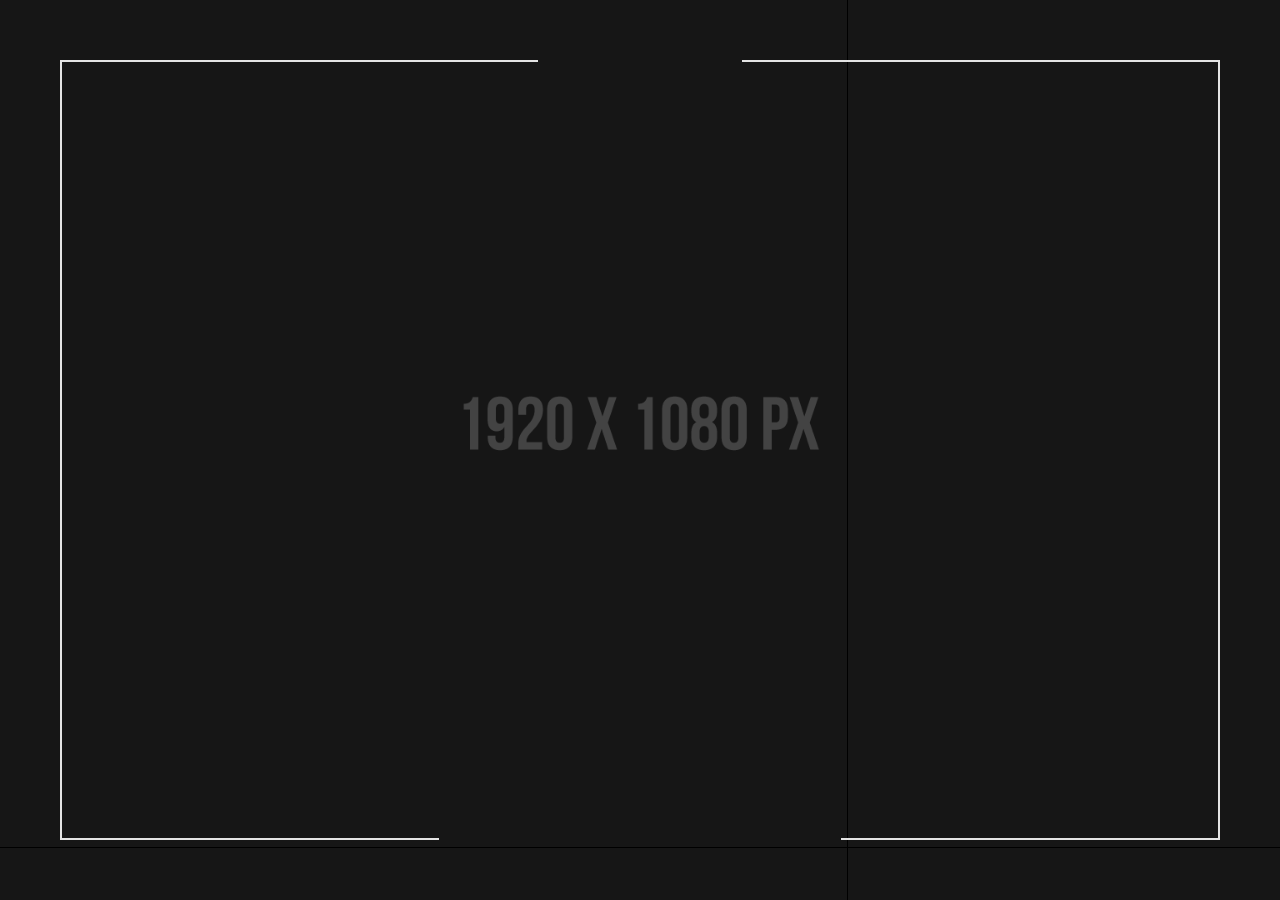
<file: index-HERO-SLIDER-ZOOM.html>
<!DOCTYPE html>
<html lang="en">
    <head>
        <meta charset="utf-8">
        <title>
            Winex - Creative Coming Soon Template
        </title>
        <meta content="" name="description">
        <meta content="" name="author">
        <meta content="" name="keywords">
        <meta content="height=device-height, width=device-width, initial-scale=1.0, minimum-scale=1.0, maximum-scale=1.0, user-scalable=no" name="viewport">
        <!-- Winex v1.0 || ex nihilo || June 2019 -->
        <!-- style start -->
        <link href="css/plugins.css" media="all" rel="stylesheet" type="text/css">
        <link href="css/style.css" media="all" rel="stylesheet" type="text/css"><!-- style end -->
        <!-- google fonts start -->
        <link href="http://fonts.googleapis.com/css?family=Raleway:100,200,300,400,500,600,700,800,900%7COswald:300,400,700%7CDosis:200,300,400,500,600,700,800" rel="stylesheet" type="text/css">
        <!-- google fonts end -->
    </head>
    <body>
        <!-- preloader start -->
        <div id="preloader">
            <div id="preloader-status">
                <div class="preloader-position">
                    <div class="loader">
                        <span class="dot dot-1"></span> <span class="dot dot-2"></span> <span class="dot dot-3"></span> <span class="dot dot-4"></span>
                    </div>
                </div>
            </div>
        </div><!-- preloader end -->
        <!-- animated text start -->
        <h6>
            <span class="animated" id="js-rotating">Simplicity is complex | Design is a process | Aesthetic is a decision | Style is everything</span>
        </h6><!-- animated text end -->
        <!-- main title start -->
        <div class="titleOT">
            <!-- introduction start -->
            <div class="introduction-1">
                <h1>
                    Winex
                </h1>
            </div><!-- introduction end -->
        </div><!-- main title end -->
        <!-- navigation start -->
        <nav id="navigation">
            <ul>
                <li class="menu-item open-menu-content">
                    <a class="the-button the-button-light" href="#"><span>More information</span></a>
                </li>
            </ul>
        </nav><!-- navigation end -->
        <!-- borders introduction start -->
        <div class="borders-introduction">
            <!-- borders introduction wrapper start -->
            <div class="borders-introduction-wrapper">
                <!-- borders wrapper start -->
                <div class="border-wrapper">
                    <div class="border-inner">
                        <!-- logo start -->
                        <div class="center-space-top">
                            <span><img alt="Logo" src="img/logo.png"></span>
                        </div><!-- logo end -->
                        <!-- countdown start -->
                        <div class="center-space-bottom">
                            <span id="countdown">This is placeholder data</span>
                        </div><!-- countdown end -->
                        <!-- borders start -->
                        <div class="border-bg border-top-1"></div>
                        <div class="border-bg border-top-2"></div>
                        <div class="border-bg border-bottom-1"></div>
                        <div class="border-bg border-bottom-2"></div>
                        <div class="border-bg border-left"></div>
                        <div class="border-bg border-right"></div><!-- borders end -->
                    </div>
                </div><!-- borders wrapper end -->
            </div><!-- borders introduction wrapper end -->
        </div><!-- borders introduction end -->
        <!-- upper page start -->
        <div class="upper-page">
            <!-- hero bg start -->
            <div class="hero-fullscreen hero-bg">
                <!-- curtains start -->
                <div class="curtains-all hero"></div><!-- curtains end -->
                <!-- zoom slider start -->
                <div class="hero-slider-zoom hero-fullscreen-FIX">
                    <!-- slide 1 start -->
                    <div class="slide bg-img-zoom-1"></div><!-- slide 1 end -->
                    <!-- slide 2 start -->
                    <div class="slide bg-img-zoom-2"></div><!-- slide 2 end -->
                    <!-- slide 3 start -->
                    <div class="slide bg-img-zoom-3"></div><!-- slide 3 end -->
                    <!-- slide 4 start -->
                    <div class="slide bg-img-zoom-4"></div><!-- slide 4 end -->
                </div><!-- zoom slider end -->
            </div><!-- hero bg end -->
        </div><!-- upper page end -->
        <!-- panel overlay start -->
        <div id="overlay"></div><!-- panel overlay end -->
        <!-- panel left start -->
        <div class="panel-left">
            <!-- bar hidden start -->
            <div class="bar-hidden">
                <!-- center container start -->
                <div class="center-container">
                    <!-- center block start -->
                    <div class="center-block">
                        <!-- bar hidden close start -->
                        <div class="main-navigation main-navigation-button-close">
                            <i class="ion-android-close"></i>
                        </div><!-- bar hidden close end -->
                    </div><!-- center block end -->
                </div><!-- center container end -->
            </div><!-- bar hidden end -->
            <!-- panel left overlay start -->
            <div class="panel-left-overlay"></div><!-- panel left overlay end -->
            <!-- panel left bg start -->
            <div class="panel-left-bg panel-left-bg-all"></div><!-- panel left bg end -->
        </div><!-- panel left end -->
        <!-- panel right start -->
        <div class="panel-right">
            <!-- lower page start -->
            <div class="lower-page">
                <!-- center container start -->
                <div class="center-container">
                    <!-- center block start -->
                    <div class="center-block">
                        <!-- lower content start -->
                        <div class="lower-content">
                            <!-- container start -->
                            <div class="container sections">
                                <!-- bar hidden mobile start -->
                                <div class="bar-hidden-mobile">
                                    <!-- bar hidden close start -->
                                    <div class="main-navigation main-navigation-button-close main-navigation-button-close-mobile">
                                        <i class="ion-android-close"></i>
                                    </div><!-- bar hidden close end -->
                                </div><!-- bar hidden mobile end -->
                                <!-- about section start -->
                                <!-- divider start -->
                                <div class="inner-divider"></div><!-- divider end -->
                                <!-- row start -->
                                <div class="row">
                                    <!-- col start -->
                                    <div class="col-lg-12 text-center">
                                        <!-- page title start -->
                                        <div class="page-title-content">
                                            About
                                        </div><!-- page title end -->
                                    </div><!-- col end -->
                                </div><!-- row end -->
                                <!-- divider start -->
                                <div class="inner-divider-post"></div><!-- divider end -->
                                <!-- row start -->
                                <div class="row">
                                    <!-- col start -->
                                    <div class="col-lg-12 text-center">
                                        <!-- line start -->
                                        <div class="the-line"></div><!-- line end -->
                                    </div><!-- col end -->
                                </div><!-- row end -->
                                <!-- divider start -->
                                <div class="inner-divider-post"></div><!-- divider end -->
                                <!-- row start -->
                                <div class="row">
                                    <!-- col start -->
                                    <div class="col-lg-12 text-center">
                                        <!-- page TXT start -->
                                        <div class="post-txt">
                                            <p>
                                                Lorem Ipsum is simply dummy text of the printing and typesetting industry. Lorem Ipsum has been the industry's standard dummy text <a class=
                                                "link-underline" href="#">ever since the 1500s.</a>
                                            </p>
                                        </div><!-- page TXT end -->
                                    </div><!-- col end -->
                                </div><!-- row end -->
                                <!-- about section end -->
                                <!-- works section start -->
                                <!-- divider start -->
                                <div class="inner-divider"></div><!-- divider end -->
                                <!-- row start -->
                                <div class="row">
                                    <!-- col start -->
                                    <div class="col-lg-12 text-center">
                                        <!-- page title start -->
                                        <div class="page-title-content">
                                            Works
                                        </div><!-- page title end -->
                                    </div><!-- col end -->
                                </div><!-- row end -->
                                <!-- divider start -->
                                <div class="inner-divider-post"></div><!-- divider end -->
                                <!-- row start -->
                                <div class="row">
                                    <!-- col start -->
                                    <div class="col-lg-12 text-center">
                                        <!-- line start -->
                                        <div class="the-line"></div><!-- line end -->
                                    </div><!-- col end -->
                                </div><!-- row end -->
                                <!-- divider start -->
                                <div class="inner-divider-post"></div><!-- divider end -->
                                <!-- row start -->
                                <div class="row">
                                    <!-- col start -->
                                    <div class="col-lg-12 text-center">
                                        <!-- photoSwipe start -->
                                        <div class="legendary-gallery">
                                            <figure class="col-md-6 image-works move-up">
                                                <a data-size="1920x1280" href="photoswipe/photos/large/1.jpg"><img alt="Image description" class="img-responsive" src=
                                                "photoswipe/photos/small/1.jpg"></a>
                                                <figcaption class="img-caption">
                                                    Image caption 1
                                                    <div class="hover-effect"></div>
                                                    <div class="icon-works">
                                                        <a class="iw-slide ion-image" href="#"></a>
                                                    </div>
                                                </figcaption>
                                            </figure>
                                            <figure class="col-md-6 image-works">
                                                <a data-size="1920x1280" href="photoswipe/photos/large/2.jpg"><img alt="Image description" class="img-responsive" src=
                                                "photoswipe/photos/small/2.jpg"></a>
                                                <figcaption class="img-caption">
                                                    Image caption 2
                                                    <div class="hover-effect"></div>
                                                    <div class="icon-works">
                                                        <a class="iw-slide ion-image" href="#"></a>
                                                    </div>
                                                </figcaption>
                                            </figure>
                                            <figure class="col-md-6 image-works move-up">
                                                <a data-size="1920x1280" href="photoswipe/photos/large/3.jpg"><img alt="Image description" class="img-responsive" src=
                                                "photoswipe/photos/small/3.jpg"></a>
                                                <figcaption class="img-caption">
                                                    Image caption 3
                                                    <div class="hover-effect"></div>
                                                    <div class="icon-works">
                                                        <a class="iw-slide ion-image" href="#"></a>
                                                    </div>
                                                </figcaption>
                                            </figure>
                                            <figure class="col-md-6 image-works">
                                                <a data-size="1920x1280" href="photoswipe/photos/large/4.jpg"><img alt="Image description" class="img-responsive" src=
                                                "photoswipe/photos/small/4.jpg"></a>
                                                <figcaption class="img-caption">
                                                    Image caption 4
                                                    <div class="hover-effect"></div>
                                                    <div class="icon-works">
                                                        <a class="iw-slide ion-image" href="#"></a>
                                                    </div>
                                                </figcaption>
                                            </figure>
                                        </div><!-- photoSwipe end -->
                                    </div><!-- col end -->
                                </div><!-- row end -->
                                <!-- works section end -->
                                <!-- contact section start -->
                                <!-- divider start -->
                                <div class="inner-divider"></div><!-- divider end -->
                                <!-- row start -->
                                <div class="row">
                                    <!-- col start -->
                                    <div class="col-lg-12 text-center">
                                        <!-- page title start -->
                                        <div class="page-title-content">
                                            Contact
                                        </div><!-- page title end -->
                                    </div><!-- col end -->
                                </div><!-- row end -->
                                <!-- divider start -->
                                <div class="inner-divider-post"></div><!-- divider end -->
                                <!-- row start -->
                                <div class="row">
                                    <!-- col start -->
                                    <div class="col-lg-12 text-center">
                                        <!-- line start -->
                                        <div class="the-line"></div><!-- line end -->
                                    </div><!-- col end -->
                                </div><!-- row end -->
                                <!-- divider start -->
                                <div class="inner-divider-post"></div><!-- divider end -->
                                <!-- row start -->
                                <div class="row row-contact">
                                    <!-- col start -->
                                    <div class="col-md-6">
                                        <!-- page TXT start -->
                                        <span class="awesome-contact"><span class="ion-ios-location-outline"></span></span>
                                        <p>
                                            ex nihilo, Inc.<br>
                                            Touchdown Dr 1176
                                        </p><span class="awesome-contact"><span class="ion-ios-paperplane-outline"></span></span>
                                        <p>
                                            <a class="link-underline" href="mailto:contact@domainname.com">contact@domainname.com</a><br>
                                            <a class="link-underline" href="mailto:info@domainname.com">info@domainname.com</a>
                                        </p><!-- page TXT end -->
                                    </div>
                                    <div class="col-md-6">
                                        <!-- page TXT start -->
                                        <span class="awesome-contact"><span class="ion-ios-telephone-outline"></span></span>
                                        <p>
                                            [00] 11 - 76<br>
                                            [01] 11 - 76
                                        </p><span class="awesome-contact"><span class="ion-ios-email-outline"></span></span>
                                        <p>
                                            ex nihilo, Inc.<br>
                                            Touchdown Dr 1176
                                        </p><!-- page TXT end -->
                                    </div><!-- col end -->
                                </div><!-- row end -->
                                <!-- contact section end -->
                                <!-- newsletter section start -->
                                <!-- divider start -->
                                <div class="inner-divider"></div><!-- divider end -->
                                <!-- row start -->
                                <div class="row">
                                    <!-- col start -->
                                    <div class="col-lg-12 text-center">
                                        <!-- page title start -->
                                        <div class="page-title-content">
                                            Subscribe
                                        </div><!-- page title end -->
                                    </div><!-- col end -->
                                </div><!-- row end -->
                                <!-- divider start -->
                                <div class="inner-divider-post"></div><!-- divider end -->
                                <!-- row start -->
                                <div class="row">
                                    <!-- col start -->
                                    <div class="col-lg-12 text-center">
                                        <!-- line start -->
                                        <div class="the-line"></div><!-- line end -->
                                    </div><!-- col end -->
                                </div><!-- row end -->
                                <!-- divider start -->
                                <div class="inner-divider-post"></div><!-- divider end -->
                                <!-- row start -->
                                <div class="row">
                                    <!-- col start -->
                                    <div class="col-lg-12">
                                        <!-- newsletter form start -->
                                        <div id="subscribe-wrapper">
                                            <div id="newsletter">
                                                <div class="newsletter">
                                                    <form action="subscribe.php" id="subscribe" method="post" name="subscribe">
                                                        <input class="subscribe-requiredField subscribe-email" id="subscribe-email" name="subscribe-email" placeholder="Email" type="text"> 
                                                        <!-- newsletter submit button start -->
                                                        <div class="the-button-wrapper">
                                                            <button class="the-button the-button-dark the-button-submit" id="submit-2" type="submit"><span>Submit</span></button>
                                                        </div><!-- newsletter submit button end -->
                                                    </form>
                                                </div>
                                            </div>
                                        </div><!-- newsletter form end -->
                                    </div><!-- col end -->
                                </div><!-- row end -->
                                <!-- newsletter section end -->
                                <!-- footer section start -->
                                <!-- divider start -->
                                <div class="inner-divider"></div><!-- divider end -->
                                <!-- row start -->
                                <div class="row">
                                    <!-- col start -->
                                    <div class="col-lg-12 text-center">
                                        <!-- footer logo start -->
                                        <div class="footer-credits-logo">
                                            <a href="#"><img alt="Logo Footer" src="img/logo-footer.png"></a>
                                        </div><!-- footer logo end -->
                                    </div><!-- col end -->
                                </div><!-- row end -->
                                <!-- divider start -->
                                <div class="inner-divider-half"></div><!-- divider end -->
                                <!-- row start -->
                                <div class="row">
                                    <!-- col start -->
                                    <div class="col-lg-12 text-center">
                                        <!-- footer social icons start -->
                                        <div class="social-icons-wrapper">
                                            <ul class="social-icons">
                                                <li>
                                                    <a class="ion-social-twitter" href="#"></a>
                                                </li>
                                                <li>
                                                    <a class="ion-social-facebook" href="#"></a>
                                                </li>
                                                <li>
                                                    <a class="ion-social-googleplus" href="#"></a>
                                                </li>
                                                <li>
                                                    <a class="ion-social-youtube" href="#"></a>
                                                </li>
                                                <li>
                                                    <a class="ion-social-linkedin" href="#"></a>
                                                </li>
                                                <li>
                                                    <a class="ion-social-instagram" href="#"></a>
                                                </li>
                                                <li>
                                                    <a class="ion-social-pinterest" href="#"></a>
                                                </li>
                                            </ul>
                                        </div><!-- footer social icons end -->
                                    </div><!-- col end -->
                                </div><!-- row end -->
                                <!-- divider start -->
                                <div class="inner-divider-half"></div><!-- divider end -->
                                <!-- row start -->
                                <div class="row">
                                    <!-- col start -->
                                    <div class="col-lg-12 text-center">
                                        <!-- footer copyright start -->
                                        <div class="footer-credits-copyright">
                                            <a class="link-underline link-underline-dark" href="#">Winex &copy; 2019 All Rights Reserved.</a>
                                        </div><!-- footer copyright end -->
                                    </div><!-- col end -->
                                </div><!-- row end -->
                                <!-- divider start -->
                                <div class="inner-divider"></div><!-- divider end -->
                                <!-- footer section end -->
                            </div><!-- container end -->
                        </div><!-- lower content end -->
                    </div><!-- center block end -->
                </div><!-- center container end -->
            </div><!-- lower page end -->
        </div><!-- panel right end -->
        <!-- photoSwipe background start -->
        <div aria-hidden="true" class="pswp" role="dialog" tabindex="-1">
            <div class="pswp__bg"></div>
            <div class="pswp__scroll-wrap">
                <div class="pswp__container">
                    <div class="pswp__item"></div>
                    <div class="pswp__item"></div>
                    <div class="pswp__item"></div>
                </div>
                <div class="pswp__ui pswp__ui--hidden">
                    <div class="pswp__top-bar">
                        <div class="pswp__counter"></div><button class="pswp__button pswp__button--close" title="Close (Esc)"></button> <button class="pswp__button pswp__button--share" title=
                        "Share"></button> <button class="pswp__button pswp__button--fs" title="Toggle fullscreen"></button> <button class="pswp__button pswp__button--zoom" title=
                        "Zoom in/out"></button>
                        <div class="pswp__preloader">
                            <div class="pswp__preloader__icn">
                                <div class="pswp__preloader__cut">
                                    <div class="pswp__preloader__donut"></div>
                                </div>
                            </div>
                        </div>
                    </div>
                    <div class="pswp__share-modal pswp__share-modal--hidden pswp__single-tap">
                        <div class="pswp__share-tooltip"></div>
                    </div><button class="pswp__button pswp__button--arrow--left" title="Previous (arrow left)"></button> <button class="pswp__button pswp__button--arrow--right" title=
                    "Next (arrow right)"></button>
                    <div class="pswp__caption">
                        <div class="pswp__caption__center"></div>
                    </div>
                </div>
            </div>
        </div><!-- photoSwipe background end -->
        <!-- scripts start -->
        <script src="js/plugins.js">
        </script> 
        <script src="js/winex.js">
        </script><!-- scripts end -->
    </body>
</html>
</file>
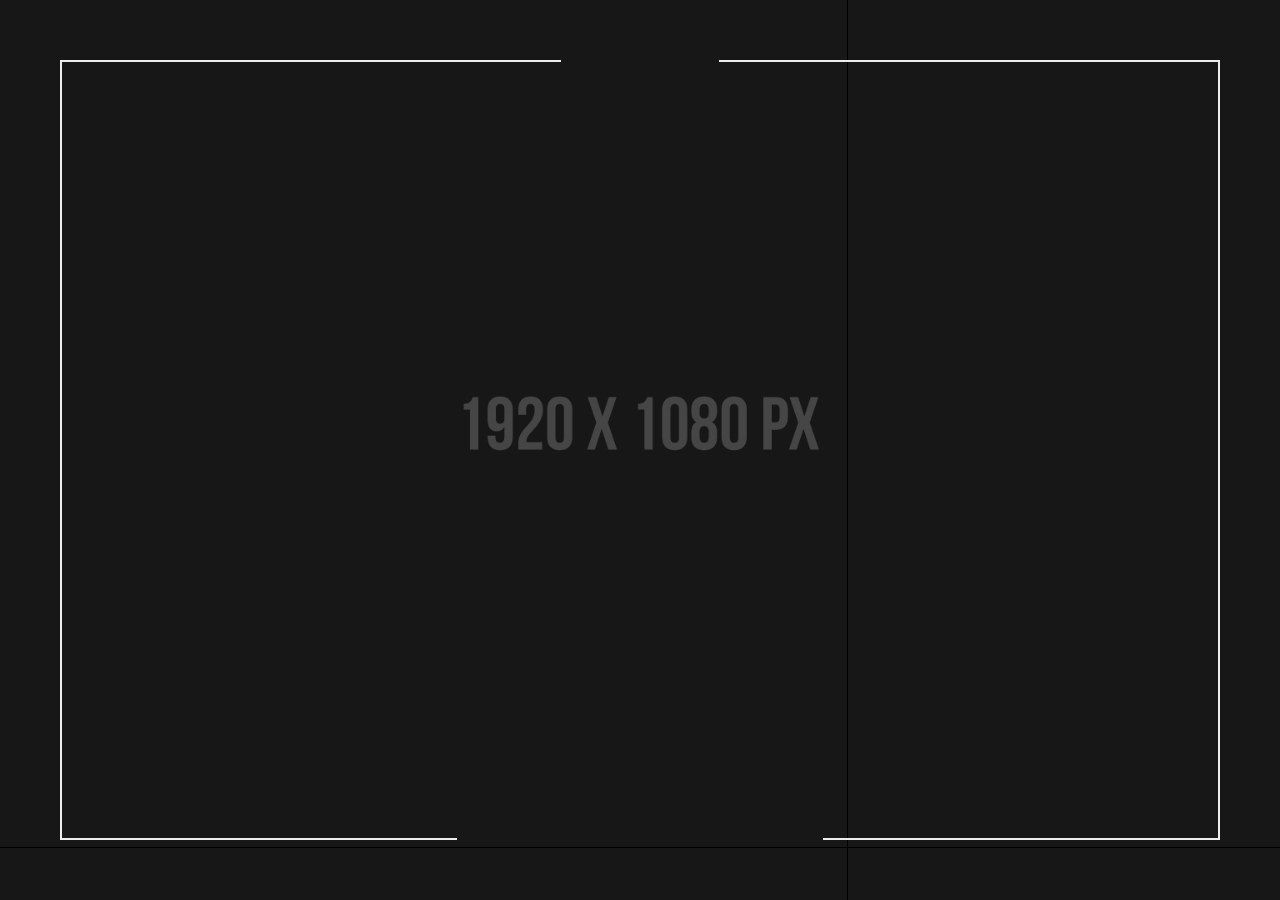
<file: index-HERO-SLIDER.html>
<!DOCTYPE html>
<html lang="en">
    <head>
        <meta charset="utf-8">
        <title>
            Winex - Creative Coming Soon Template
        </title>
        <meta content="" name="description">
        <meta content="" name="author">
        <meta content="" name="keywords">
        <meta content="height=device-height, width=device-width, initial-scale=1.0, minimum-scale=1.0, maximum-scale=1.0, user-scalable=no" name="viewport">
        <!-- Winex v1.0 || ex nihilo || June 2019 -->
        <!-- style start -->
        <link href="css/plugins.css" media="all" rel="stylesheet" type="text/css">
        <link href="css/style.css" media="all" rel="stylesheet" type="text/css"><!-- style end -->
        <!-- google fonts start -->
        <link href="http://fonts.googleapis.com/css?family=Raleway:100,200,300,400,500,600,700,800,900%7COswald:300,400,700%7CDosis:200,300,400,500,600,700,800" rel="stylesheet" type="text/css">
        <!-- google fonts end -->
    </head>
    <body>
        <!-- preloader start -->
        <div id="preloader">
            <div id="preloader-status">
                <div class="preloader-position">
                    <div class="loader">
                        <span class="dot dot-1"></span> <span class="dot dot-2"></span> <span class="dot dot-3"></span> <span class="dot dot-4"></span>
                    </div>
                </div>
            </div>
        </div><!-- preloader end -->
        <!-- animated text start -->
        <h6>
            <span class="animated" id="js-rotating">Simplicity is complex | Design is a process | Aesthetic is a decision | Style is everything</span>
        </h6><!-- animated text end -->
        <!-- main title start -->
        <div class="titleOT">
            <!-- introduction start -->
            <div class="introduction-1">
                <h1>
                    Winex
                </h1>
            </div><!-- introduction end -->
        </div><!-- main title end -->
        <!-- navigation start -->
        <nav id="navigation">
            <ul>
                <li class="menu-item open-menu-content">
                    <a class="the-button the-button-light" href="#"><span>More information</span></a>
                </li>
            </ul>
        </nav><!-- navigation end -->
        <!-- borders introduction start -->
        <div class="borders-introduction">
            <!-- borders introduction wrapper start -->
            <div class="borders-introduction-wrapper">
                <!-- borders wrapper start -->
                <div class="border-wrapper">
                    <div class="border-inner">
                        <!-- logo start -->
                        <div class="center-space-top">
                            <span><img alt="Logo" src="img/logo.png"></span>
                        </div><!-- logo end -->
                        <!-- countdown start -->
                        <div class="center-space-bottom">
                            <span id="countdown">This is placeholder data</span>
                        </div><!-- countdown end -->
                        <!-- borders start -->
                        <div class="border-bg border-top-1"></div>
                        <div class="border-bg border-top-2"></div>
                        <div class="border-bg border-bottom-1"></div>
                        <div class="border-bg border-bottom-2"></div>
                        <div class="border-bg border-left"></div>
                        <div class="border-bg border-right"></div><!-- borders end -->
                    </div>
                </div><!-- borders wrapper end -->
            </div><!-- borders introduction wrapper end -->
        </div><!-- borders introduction end -->
        <!-- upper page start -->
        <div class="upper-page">
            <!-- hero bg start -->
            <div class="hero-fullscreen hero-bg">
                <!-- curtains start -->
                <div class="curtains-all hero"></div><!-- curtains end -->
                <!-- slide slider start -->
                <div class="hero-slider-slide hero-fullscreen-FIX">
                    <!-- slide 1 start -->
                    <div class="slide bg-img-1"></div><!-- slide 1 end -->
                    <!-- slide 2 start -->
                    <div class="slide bg-img-2"></div><!-- slide 2 end -->
                    <!-- slide 3 start -->
                    <div class="slide bg-img-3"></div><!-- slide 3 end -->
                    <!-- slide 4 start -->
                    <div class="slide bg-img-4"></div><!-- slide 4 end -->
                </div><!-- slide slider end -->
            </div><!-- hero bg end -->
        </div><!-- upper page end -->
        <!-- panel overlay start -->
        <div id="overlay"></div><!-- panel overlay end -->
        <!-- panel left start -->
        <div class="panel-left">
            <!-- bar hidden start -->
            <div class="bar-hidden">
                <!-- center container start -->
                <div class="center-container">
                    <!-- center block start -->
                    <div class="center-block">
                        <!-- bar hidden close start -->
                        <div class="main-navigation main-navigation-button-close">
                            <i class="ion-android-close"></i>
                        </div><!-- bar hidden close end -->
                    </div><!-- center block end -->
                </div><!-- center container end -->
            </div><!-- bar hidden end -->
            <!-- panel left overlay start -->
            <div class="panel-left-overlay"></div><!-- panel left overlay end -->
            <!-- panel left bg start -->
            <div class="panel-left-bg panel-left-bg-all"></div><!-- panel left bg end -->
        </div><!-- panel left end -->
        <!-- panel right start -->
        <div class="panel-right">
            <!-- lower page start -->
            <div class="lower-page">
                <!-- center container start -->
                <div class="center-container">
                    <!-- center block start -->
                    <div class="center-block">
                        <!-- lower content start -->
                        <div class="lower-content">
                            <!-- container start -->
                            <div class="container sections">
                                <!-- bar hidden mobile start -->
                                <div class="bar-hidden-mobile">
                                    <!-- bar hidden close start -->
                                    <div class="main-navigation main-navigation-button-close main-navigation-button-close-mobile">
                                        <i class="ion-android-close"></i>
                                    </div><!-- bar hidden close end -->
                                </div><!-- bar hidden mobile end -->
                                <!-- about section start -->
                                <!-- divider start -->
                                <div class="inner-divider"></div><!-- divider end -->
                                <!-- row start -->
                                <div class="row">
                                    <!-- col start -->
                                    <div class="col-lg-12 text-center">
                                        <!-- page title start -->
                                        <div class="page-title-content">
                                            About
                                        </div><!-- page title end -->
                                    </div><!-- col end -->
                                </div><!-- row end -->
                                <!-- divider start -->
                                <div class="inner-divider-post"></div><!-- divider end -->
                                <!-- row start -->
                                <div class="row">
                                    <!-- col start -->
                                    <div class="col-lg-12 text-center">
                                        <!-- line start -->
                                        <div class="the-line"></div><!-- line end -->
                                    </div><!-- col end -->
                                </div><!-- row end -->
                                <!-- divider start -->
                                <div class="inner-divider-post"></div><!-- divider end -->
                                <!-- row start -->
                                <div class="row">
                                    <!-- col start -->
                                    <div class="col-lg-12 text-center">
                                        <!-- page TXT start -->
                                        <div class="post-txt">
                                            <p>
                                                Lorem Ipsum is simply dummy text of the printing and typesetting industry. Lorem Ipsum has been the industry's standard dummy text <a class=
                                                "link-underline" href="#">ever since the 1500s.</a>
                                            </p>
                                        </div><!-- page TXT end -->
                                    </div><!-- col end -->
                                </div><!-- row end -->
                                <!-- about section end -->
                                <!-- works section start -->
                                <!-- divider start -->
                                <div class="inner-divider"></div><!-- divider end -->
                                <!-- row start -->
                                <div class="row">
                                    <!-- col start -->
                                    <div class="col-lg-12 text-center">
                                        <!-- page title start -->
                                        <div class="page-title-content">
                                            Works
                                        </div><!-- page title end -->
                                    </div><!-- col end -->
                                </div><!-- row end -->
                                <!-- divider start -->
                                <div class="inner-divider-post"></div><!-- divider end -->
                                <!-- row start -->
                                <div class="row">
                                    <!-- col start -->
                                    <div class="col-lg-12 text-center">
                                        <!-- line start -->
                                        <div class="the-line"></div><!-- line end -->
                                    </div><!-- col end -->
                                </div><!-- row end -->
                                <!-- divider start -->
                                <div class="inner-divider-post"></div><!-- divider end -->
                                <!-- row start -->
                                <div class="row">
                                    <!-- col start -->
                                    <div class="col-lg-12 text-center">
                                        <!-- photoSwipe start -->
                                        <div class="legendary-gallery">
                                            <figure class="col-md-6 image-works move-up">
                                                <a data-size="1920x1280" href="photoswipe/photos/large/1.jpg"><img alt="Image description" class="img-responsive" src=
                                                "photoswipe/photos/small/1.jpg"></a>
                                                <figcaption class="img-caption">
                                                    Image caption 1
                                                    <div class="hover-effect"></div>
                                                    <div class="icon-works">
                                                        <a class="iw-slide ion-image" href="#"></a>
                                                    </div>
                                                </figcaption>
                                            </figure>
                                            <figure class="col-md-6 image-works">
                                                <a data-size="1920x1280" href="photoswipe/photos/large/2.jpg"><img alt="Image description" class="img-responsive" src=
                                                "photoswipe/photos/small/2.jpg"></a>
                                                <figcaption class="img-caption">
                                                    Image caption 2
                                                    <div class="hover-effect"></div>
                                                    <div class="icon-works">
                                                        <a class="iw-slide ion-image" href="#"></a>
                                                    </div>
                                                </figcaption>
                                            </figure>
                                            <figure class="col-md-6 image-works move-up">
                                                <a data-size="1920x1280" href="photoswipe/photos/large/3.jpg"><img alt="Image description" class="img-responsive" src=
                                                "photoswipe/photos/small/3.jpg"></a>
                                                <figcaption class="img-caption">
                                                    Image caption 3
                                                    <div class="hover-effect"></div>
                                                    <div class="icon-works">
                                                        <a class="iw-slide ion-image" href="#"></a>
                                                    </div>
                                                </figcaption>
                                            </figure>
                                            <figure class="col-md-6 image-works">
                                                <a data-size="1920x1280" href="photoswipe/photos/large/4.jpg"><img alt="Image description" class="img-responsive" src=
                                                "photoswipe/photos/small/4.jpg"></a>
                                                <figcaption class="img-caption">
                                                    Image caption 4
                                                    <div class="hover-effect"></div>
                                                    <div class="icon-works">
                                                        <a class="iw-slide ion-image" href="#"></a>
                                                    </div>
                                                </figcaption>
                                            </figure>
                                        </div><!-- photoSwipe end -->
                                    </div><!-- col end -->
                                </div><!-- row end -->
                                <!-- works section end -->
                                <!-- contact section start -->
                                <!-- divider start -->
                                <div class="inner-divider"></div><!-- divider end -->
                                <!-- row start -->
                                <div class="row">
                                    <!-- col start -->
                                    <div class="col-lg-12 text-center">
                                        <!-- page title start -->
                                        <div class="page-title-content">
                                            Contact
                                        </div><!-- page title end -->
                                    </div><!-- col end -->
                                </div><!-- row end -->
                                <!-- divider start -->
                                <div class="inner-divider-post"></div><!-- divider end -->
                                <!-- row start -->
                                <div class="row">
                                    <!-- col start -->
                                    <div class="col-lg-12 text-center">
                                        <!-- line start -->
                                        <div class="the-line"></div><!-- line end -->
                                    </div><!-- col end -->
                                </div><!-- row end -->
                                <!-- divider start -->
                                <div class="inner-divider-post"></div><!-- divider end -->
                                <!-- row start -->
                                <div class="row row-contact">
                                    <!-- col start -->
                                    <div class="col-md-6">
                                        <!-- page TXT start -->
                                        <span class="awesome-contact"><span class="ion-ios-location-outline"></span></span>
                                        <p>
                                            ex nihilo, Inc.<br>
                                            Touchdown Dr 1176
                                        </p><span class="awesome-contact"><span class="ion-ios-paperplane-outline"></span></span>
                                        <p>
                                            <a class="link-underline" href="mailto:contact@domainname.com">contact@domainname.com</a><br>
                                            <a class="link-underline" href="mailto:info@domainname.com">info@domainname.com</a>
                                        </p><!-- page TXT end -->
                                    </div>
                                    <div class="col-md-6">
                                        <!-- page TXT start -->
                                        <span class="awesome-contact"><span class="ion-ios-telephone-outline"></span></span>
                                        <p>
                                            [00] 11 - 76<br>
                                            [01] 11 - 76
                                        </p><span class="awesome-contact"><span class="ion-ios-email-outline"></span></span>
                                        <p>
                                            ex nihilo, Inc.<br>
                                            Touchdown Dr 1176
                                        </p><!-- page TXT end -->
                                    </div><!-- col end -->
                                </div><!-- row end -->
                                <!-- contact section end -->
                                <!-- newsletter section start -->
                                <!-- divider start -->
                                <div class="inner-divider"></div><!-- divider end -->
                                <!-- row start -->
                                <div class="row">
                                    <!-- col start -->
                                    <div class="col-lg-12 text-center">
                                        <!-- page title start -->
                                        <div class="page-title-content">
                                            Subscribe
                                        </div><!-- page title end -->
                                    </div><!-- col end -->
                                </div><!-- row end -->
                                <!-- divider start -->
                                <div class="inner-divider-post"></div><!-- divider end -->
                                <!-- row start -->
                                <div class="row">
                                    <!-- col start -->
                                    <div class="col-lg-12 text-center">
                                        <!-- line start -->
                                        <div class="the-line"></div><!-- line end -->
                                    </div><!-- col end -->
                                </div><!-- row end -->
                                <!-- divider start -->
                                <div class="inner-divider-post"></div><!-- divider end -->
                                <!-- row start -->
                                <div class="row">
                                    <!-- col start -->
                                    <div class="col-lg-12">
                                        <!-- newsletter form start -->
                                        <div id="subscribe-wrapper">
                                            <div id="newsletter">
                                                <div class="newsletter">
                                                    <form action="subscribe.php" id="subscribe" method="post" name="subscribe">
                                                        <input class="subscribe-requiredField subscribe-email" id="subscribe-email" name="subscribe-email" placeholder="Email" type="text"> 
                                                        <!-- newsletter submit button start -->
                                                        <div class="the-button-wrapper">
                                                            <button class="the-button the-button-dark the-button-submit" id="submit-2" type="submit"><span>Submit</span></button>
                                                        </div><!-- newsletter submit button end -->
                                                    </form>
                                                </div>
                                            </div>
                                        </div><!-- newsletter form end -->
                                    </div><!-- col end -->
                                </div><!-- row end -->
                                <!-- newsletter section end -->
                                <!-- footer section start -->
                                <!-- divider start -->
                                <div class="inner-divider"></div><!-- divider end -->
                                <!-- row start -->
                                <div class="row">
                                    <!-- col start -->
                                    <div class="col-lg-12 text-center">
                                        <!-- footer logo start -->
                                        <div class="footer-credits-logo">
                                            <a href="#"><img alt="Logo Footer" src="img/logo-footer.png"></a>
                                        </div><!-- footer logo end -->
                                    </div><!-- col end -->
                                </div><!-- row end -->
                                <!-- divider start -->
                                <div class="inner-divider-half"></div><!-- divider end -->
                                <!-- row start -->
                                <div class="row">
                                    <!-- col start -->
                                    <div class="col-lg-12 text-center">
                                        <!-- footer social icons start -->
                                        <div class="social-icons-wrapper">
                                            <ul class="social-icons">
                                                <li>
                                                    <a class="ion-social-twitter" href="#"></a>
                                                </li>
                                                <li>
                                                    <a class="ion-social-facebook" href="#"></a>
                                                </li>
                                                <li>
                                                    <a class="ion-social-googleplus" href="#"></a>
                                                </li>
                                                <li>
                                                    <a class="ion-social-youtube" href="#"></a>
                                                </li>
                                                <li>
                                                    <a class="ion-social-linkedin" href="#"></a>
                                                </li>
                                                <li>
                                                    <a class="ion-social-instagram" href="#"></a>
                                                </li>
                                                <li>
                                                    <a class="ion-social-pinterest" href="#"></a>
                                                </li>
                                            </ul>
                                        </div><!-- footer social icons end -->
                                    </div><!-- col end -->
                                </div><!-- row end -->
                                <!-- divider start -->
                                <div class="inner-divider-half"></div><!-- divider end -->
                                <!-- row start -->
                                <div class="row">
                                    <!-- col start -->
                                    <div class="col-lg-12 text-center">
                                        <!-- footer copyright start -->
                                        <div class="footer-credits-copyright">
                                            <a class="link-underline link-underline-dark" href="#">Winex &copy; 2019 All Rights Reserved.</a>
                                        </div><!-- footer copyright end -->
                                    </div><!-- col end -->
                                </div><!-- row end -->
                                <!-- divider start -->
                                <div class="inner-divider"></div><!-- divider end -->
                                <!-- footer section end -->
                            </div><!-- container end -->
                        </div><!-- lower content end -->
                    </div><!-- center block end -->
                </div><!-- center container end -->
            </div><!-- lower page end -->
        </div><!-- panel right end -->
        <!-- photoSwipe background start -->
        <div aria-hidden="true" class="pswp" role="dialog" tabindex="-1">
            <div class="pswp__bg"></div>
            <div class="pswp__scroll-wrap">
                <div class="pswp__container">
                    <div class="pswp__item"></div>
                    <div class="pswp__item"></div>
                    <div class="pswp__item"></div>
                </div>
                <div class="pswp__ui pswp__ui--hidden">
                    <div class="pswp__top-bar">
                        <div class="pswp__counter"></div><button class="pswp__button pswp__button--close" title="Close (Esc)"></button> <button class="pswp__button pswp__button--share" title=
                        "Share"></button> <button class="pswp__button pswp__button--fs" title="Toggle fullscreen"></button> <button class="pswp__button pswp__button--zoom" title=
                        "Zoom in/out"></button>
                        <div class="pswp__preloader">
                            <div class="pswp__preloader__icn">
                                <div class="pswp__preloader__cut">
                                    <div class="pswp__preloader__donut"></div>
                                </div>
                            </div>
                        </div>
                    </div>
                    <div class="pswp__share-modal pswp__share-modal--hidden pswp__single-tap">
                        <div class="pswp__share-tooltip"></div>
                    </div><button class="pswp__button pswp__button--arrow--left" title="Previous (arrow left)"></button> <button class="pswp__button pswp__button--arrow--right" title=
                    "Next (arrow right)"></button>
                    <div class="pswp__caption">
                        <div class="pswp__caption__center"></div>
                    </div>
                </div>
            </div>
        </div><!-- photoSwipe background end -->
        <!-- scripts start -->
        <script src="js/plugins.js">
        </script> 
        <script src="js/winex.js">
        </script><!-- scripts end -->
    </body>
</html>
</file>
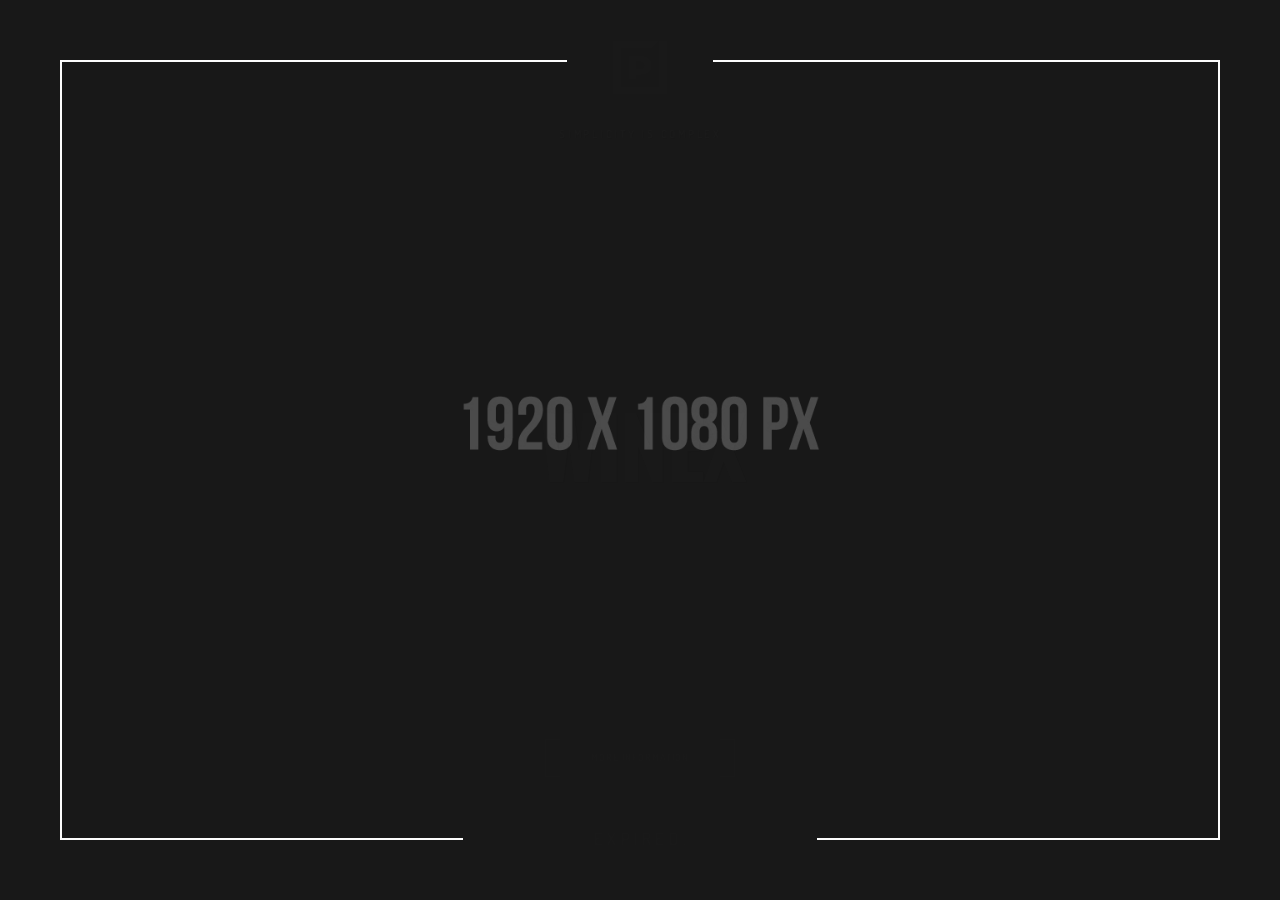
<file: index-KENBURNS-SLIDESHOW.html>
<!DOCTYPE html>
<html lang="en">
    <head>
        <meta charset="utf-8">
        <title>
            Winex - Creative Coming Soon Template
        </title>
        <meta content="" name="description">
        <meta content="" name="author">
        <meta content="" name="keywords">
        <meta content="height=device-height, width=device-width, initial-scale=1.0, minimum-scale=1.0, maximum-scale=1.0, user-scalable=no" name="viewport">
        <!-- Winex v1.0 || ex nihilo || June 2019 -->
        <!-- style start -->
        <link href="css/plugins.css" media="all" rel="stylesheet" type="text/css">
        <link href="css/style.css" media="all" rel="stylesheet" type="text/css"><!-- style end -->
        <!-- google fonts start -->
        <link href="http://fonts.googleapis.com/css?family=Raleway:100,200,300,400,500,600,700,800,900%7COswald:300,400,700%7CDosis:200,300,400,500,600,700,800" rel="stylesheet" type="text/css">
        <!-- google fonts end -->
    </head>
    <body>
        <!-- preloader start -->
        <div id="preloader">
            <div id="preloader-status">
                <div class="preloader-position">
                    <div class="loader">
                        <span class="dot dot-1"></span> <span class="dot dot-2"></span> <span class="dot dot-3"></span> <span class="dot dot-4"></span>
                    </div>
                </div>
            </div>
        </div><!-- preloader end -->
        <!-- animated text start -->
        <h6>
            <span class="animated" id="js-rotating">Simplicity is complex | Design is a process | Aesthetic is a decision | Style is everything</span>
        </h6><!-- animated text end -->
        <!-- main title start -->
        <div class="titleOT">
            <!-- introduction start -->
            <div class="introduction-1">
                <h1>
                    Winex
                </h1>
            </div><!-- introduction end -->
        </div><!-- main title end -->
        <!-- navigation start -->
        <nav id="navigation">
            <ul>
                <li class="menu-item open-menu-content">
                    <a class="the-button the-button-light" href="#"><span>More information</span></a>
                </li>
            </ul>
        </nav><!-- navigation end -->
        <!-- borders introduction start -->
        <div class="borders-introduction">
            <!-- borders introduction wrapper start -->
            <div class="borders-introduction-wrapper">
                <!-- borders wrapper start -->
                <div class="border-wrapper">
                    <div class="border-inner">
                        <!-- logo start -->
                        <div class="center-space-top">
                            <span><img alt="Logo" src="img/logo.png"></span>
                        </div><!-- logo end -->
                        <!-- countdown start -->
                        <div class="center-space-bottom">
                            <span id="countdown">This is placeholder data</span>
                        </div><!-- countdown end -->
                        <!-- borders start -->
                        <div class="border-bg border-top-1"></div>
                        <div class="border-bg border-top-2"></div>
                        <div class="border-bg border-bottom-1"></div>
                        <div class="border-bg border-bottom-2"></div>
                        <div class="border-bg border-left"></div>
                        <div class="border-bg border-right"></div><!-- borders end -->
                    </div>
                </div><!-- borders wrapper end -->
            </div><!-- borders introduction wrapper end -->
        </div><!-- borders introduction end -->
        <!-- upper page start -->
        <div class="upper-page">
            <!-- hero bg start -->
            <div class="hero-fullscreen hero-bg">
                <!-- curtains start -->
                <div class="curtains-all hero"></div><!-- curtains end -->
                <!-- ken burns image slideshow start -->
                <div class="kenburns-slide-wrapper">
                    <div class="kenburns-slide kenburns-slide-1"></div>
                    <div class="kenburns-slide kenburns-slide-2"></div>
                    <div class="kenburns-slide kenburns-slide-3"></div>
                    <div class="kenburns-slide kenburns-slide-4"></div>
                </div><!-- ken burns image slideshow end -->
            </div><!-- hero bg end -->
        </div><!-- upper page end -->
        <!-- panel overlay start -->
        <div id="overlay"></div><!-- panel overlay end -->
        <!-- panel left start -->
        <div class="panel-left">
            <!-- bar hidden start -->
            <div class="bar-hidden">
                <!-- center container start -->
                <div class="center-container">
                    <!-- center block start -->
                    <div class="center-block">
                        <!-- bar hidden close start -->
                        <div class="main-navigation main-navigation-button-close">
                            <i class="ion-android-close"></i>
                        </div><!-- bar hidden close end -->
                    </div><!-- center block end -->
                </div><!-- center container end -->
            </div><!-- bar hidden end -->
            <!-- panel left overlay start -->
            <div class="panel-left-overlay"></div><!-- panel left overlay end -->
            <!-- panel left bg start -->
            <div class="panel-left-bg panel-left-bg-all"></div><!-- panel left bg end -->
        </div><!-- panel left end -->
        <!-- panel right start -->
        <div class="panel-right">
            <!-- lower page start -->
            <div class="lower-page">
                <!-- center container start -->
                <div class="center-container">
                    <!-- center block start -->
                    <div class="center-block">
                        <!-- lower content start -->
                        <div class="lower-content">
                            <!-- container start -->
                            <div class="container sections">
                                <!-- bar hidden mobile start -->
                                <div class="bar-hidden-mobile">
                                    <!-- bar hidden close start -->
                                    <div class="main-navigation main-navigation-button-close main-navigation-button-close-mobile">
                                        <i class="ion-android-close"></i>
                                    </div><!-- bar hidden close end -->
                                </div><!-- bar hidden mobile end -->
                                <!-- about section start -->
                                <!-- divider start -->
                                <div class="inner-divider"></div><!-- divider end -->
                                <!-- row start -->
                                <div class="row">
                                    <!-- col start -->
                                    <div class="col-lg-12 text-center">
                                        <!-- page title start -->
                                        <div class="page-title-content">
                                            About
                                        </div><!-- page title end -->
                                    </div><!-- col end -->
                                </div><!-- row end -->
                                <!-- divider start -->
                                <div class="inner-divider-post"></div><!-- divider end -->
                                <!-- row start -->
                                <div class="row">
                                    <!-- col start -->
                                    <div class="col-lg-12 text-center">
                                        <!-- line start -->
                                        <div class="the-line"></div><!-- line end -->
                                    </div><!-- col end -->
                                </div><!-- row end -->
                                <!-- divider start -->
                                <div class="inner-divider-post"></div><!-- divider end -->
                                <!-- row start -->
                                <div class="row">
                                    <!-- col start -->
                                    <div class="col-lg-12 text-center">
                                        <!-- page TXT start -->
                                        <div class="post-txt">
                                            <p>
                                                Lorem Ipsum is simply dummy text of the printing and typesetting industry. Lorem Ipsum has been the industry's standard dummy text <a class=
                                                "link-underline" href="#">ever since the 1500s.</a>
                                            </p>
                                        </div><!-- page TXT end -->
                                    </div><!-- col end -->
                                </div><!-- row end -->
                                <!-- about section end -->
                                <!-- works section start -->
                                <!-- divider start -->
                                <div class="inner-divider"></div><!-- divider end -->
                                <!-- row start -->
                                <div class="row">
                                    <!-- col start -->
                                    <div class="col-lg-12 text-center">
                                        <!-- page title start -->
                                        <div class="page-title-content">
                                            Works
                                        </div><!-- page title end -->
                                    </div><!-- col end -->
                                </div><!-- row end -->
                                <!-- divider start -->
                                <div class="inner-divider-post"></div><!-- divider end -->
                                <!-- row start -->
                                <div class="row">
                                    <!-- col start -->
                                    <div class="col-lg-12 text-center">
                                        <!-- line start -->
                                        <div class="the-line"></div><!-- line end -->
                                    </div><!-- col end -->
                                </div><!-- row end -->
                                <!-- divider start -->
                                <div class="inner-divider-post"></div><!-- divider end -->
                                <!-- row start -->
                                <div class="row">
                                    <!-- col start -->
                                    <div class="col-lg-12 text-center">
                                        <!-- photoSwipe start -->
                                        <div class="legendary-gallery">
                                            <figure class="col-md-6 image-works move-up">
                                                <a data-size="1920x1280" href="photoswipe/photos/large/1.jpg"><img alt="Image description" class="img-responsive" src=
                                                "photoswipe/photos/small/1.jpg"></a>
                                                <figcaption class="img-caption">
                                                    Image caption 1
                                                    <div class="hover-effect"></div>
                                                    <div class="icon-works">
                                                        <a class="iw-slide ion-image" href="#"></a>
                                                    </div>
                                                </figcaption>
                                            </figure>
                                            <figure class="col-md-6 image-works">
                                                <a data-size="1920x1280" href="photoswipe/photos/large/2.jpg"><img alt="Image description" class="img-responsive" src=
                                                "photoswipe/photos/small/2.jpg"></a>
                                                <figcaption class="img-caption">
                                                    Image caption 2
                                                    <div class="hover-effect"></div>
                                                    <div class="icon-works">
                                                        <a class="iw-slide ion-image" href="#"></a>
                                                    </div>
                                                </figcaption>
                                            </figure>
                                            <figure class="col-md-6 image-works move-up">
                                                <a data-size="1920x1280" href="photoswipe/photos/large/3.jpg"><img alt="Image description" class="img-responsive" src=
                                                "photoswipe/photos/small/3.jpg"></a>
                                                <figcaption class="img-caption">
                                                    Image caption 3
                                                    <div class="hover-effect"></div>
                                                    <div class="icon-works">
                                                        <a class="iw-slide ion-image" href="#"></a>
                                                    </div>
                                                </figcaption>
                                            </figure>
                                            <figure class="col-md-6 image-works">
                                                <a data-size="1920x1280" href="photoswipe/photos/large/4.jpg"><img alt="Image description" class="img-responsive" src=
                                                "photoswipe/photos/small/4.jpg"></a>
                                                <figcaption class="img-caption">
                                                    Image caption 4
                                                    <div class="hover-effect"></div>
                                                    <div class="icon-works">
                                                        <a class="iw-slide ion-image" href="#"></a>
                                                    </div>
                                                </figcaption>
                                            </figure>
                                        </div><!-- photoSwipe end -->
                                    </div><!-- col end -->
                                </div><!-- row end -->
                                <!-- works section end -->
                                <!-- contact section start -->
                                <!-- divider start -->
                                <div class="inner-divider"></div><!-- divider end -->
                                <!-- row start -->
                                <div class="row">
                                    <!-- col start -->
                                    <div class="col-lg-12 text-center">
                                        <!-- page title start -->
                                        <div class="page-title-content">
                                            Contact
                                        </div><!-- page title end -->
                                    </div><!-- col end -->
                                </div><!-- row end -->
                                <!-- divider start -->
                                <div class="inner-divider-post"></div><!-- divider end -->
                                <!-- row start -->
                                <div class="row">
                                    <!-- col start -->
                                    <div class="col-lg-12 text-center">
                                        <!-- line start -->
                                        <div class="the-line"></div><!-- line end -->
                                    </div><!-- col end -->
                                </div><!-- row end -->
                                <!-- divider start -->
                                <div class="inner-divider-post"></div><!-- divider end -->
                                <!-- row start -->
                                <div class="row row-contact">
                                    <!-- col start -->
                                    <div class="col-md-6">
                                        <!-- page TXT start -->
                                        <span class="awesome-contact"><span class="ion-ios-location-outline"></span></span>
                                        <p>
                                            ex nihilo, Inc.<br>
                                            Touchdown Dr 1176
                                        </p><span class="awesome-contact"><span class="ion-ios-paperplane-outline"></span></span>
                                        <p>
                                            <a class="link-underline" href="mailto:contact@domainname.com">contact@domainname.com</a><br>
                                            <a class="link-underline" href="mailto:info@domainname.com">info@domainname.com</a>
                                        </p><!-- page TXT end -->
                                    </div>
                                    <div class="col-md-6">
                                        <!-- page TXT start -->
                                        <span class="awesome-contact"><span class="ion-ios-telephone-outline"></span></span>
                                        <p>
                                            [00] 11 - 76<br>
                                            [01] 11 - 76
                                        </p><span class="awesome-contact"><span class="ion-ios-email-outline"></span></span>
                                        <p>
                                            ex nihilo, Inc.<br>
                                            Touchdown Dr 1176
                                        </p><!-- page TXT end -->
                                    </div><!-- col end -->
                                </div><!-- row end -->
                                <!-- contact section end -->
                                <!-- newsletter section start -->
                                <!-- divider start -->
                                <div class="inner-divider"></div><!-- divider end -->
                                <!-- row start -->
                                <div class="row">
                                    <!-- col start -->
                                    <div class="col-lg-12 text-center">
                                        <!-- page title start -->
                                        <div class="page-title-content">
                                            Subscribe
                                        </div><!-- page title end -->
                                    </div><!-- col end -->
                                </div><!-- row end -->
                                <!-- divider start -->
                                <div class="inner-divider-post"></div><!-- divider end -->
                                <!-- row start -->
                                <div class="row">
                                    <!-- col start -->
                                    <div class="col-lg-12 text-center">
                                        <!-- line start -->
                                        <div class="the-line"></div><!-- line end -->
                                    </div><!-- col end -->
                                </div><!-- row end -->
                                <!-- divider start -->
                                <div class="inner-divider-post"></div><!-- divider end -->
                                <!-- row start -->
                                <div class="row">
                                    <!-- col start -->
                                    <div class="col-lg-12">
                                        <!-- newsletter form start -->
                                        <div id="subscribe-wrapper">
                                            <div id="newsletter">
                                                <div class="newsletter">
                                                    <form action="subscribe.php" id="subscribe" method="post" name="subscribe">
                                                        <input class="subscribe-requiredField subscribe-email" id="subscribe-email" name="subscribe-email" placeholder="Email" type="text"> 
                                                        <!-- newsletter submit button start -->
                                                        <div class="the-button-wrapper">
                                                            <button class="the-button the-button-dark the-button-submit" id="submit-2" type="submit"><span>Submit</span></button>
                                                        </div><!-- newsletter submit button end -->
                                                    </form>
                                                </div>
                                            </div>
                                        </div><!-- newsletter form end -->
                                    </div><!-- col end -->
                                </div><!-- row end -->
                                <!-- newsletter section end -->
                                <!-- footer section start -->
                                <!-- divider start -->
                                <div class="inner-divider"></div><!-- divider end -->
                                <!-- row start -->
                                <div class="row">
                                    <!-- col start -->
                                    <div class="col-lg-12 text-center">
                                        <!-- footer logo start -->
                                        <div class="footer-credits-logo">
                                            <a href="#"><img alt="Logo Footer" src="img/logo-footer.png"></a>
                                        </div><!-- footer logo end -->
                                    </div><!-- col end -->
                                </div><!-- row end -->
                                <!-- divider start -->
                                <div class="inner-divider-half"></div><!-- divider end -->
                                <!-- row start -->
                                <div class="row">
                                    <!-- col start -->
                                    <div class="col-lg-12 text-center">
                                        <!-- footer social icons start -->
                                        <div class="social-icons-wrapper">
                                            <ul class="social-icons">
                                                <li>
                                                    <a class="ion-social-twitter" href="#"></a>
                                                </li>
                                                <li>
                                                    <a class="ion-social-facebook" href="#"></a>
                                                </li>
                                                <li>
                                                    <a class="ion-social-googleplus" href="#"></a>
                                                </li>
                                                <li>
                                                    <a class="ion-social-youtube" href="#"></a>
                                                </li>
                                                <li>
                                                    <a class="ion-social-linkedin" href="#"></a>
                                                </li>
                                                <li>
                                                    <a class="ion-social-instagram" href="#"></a>
                                                </li>
                                                <li>
                                                    <a class="ion-social-pinterest" href="#"></a>
                                                </li>
                                            </ul>
                                        </div><!-- footer social icons end -->
                                    </div><!-- col end -->
                                </div><!-- row end -->
                                <!-- divider start -->
                                <div class="inner-divider-half"></div><!-- divider end -->
                                <!-- row start -->
                                <div class="row">
                                    <!-- col start -->
                                    <div class="col-lg-12 text-center">
                                        <!-- footer copyright start -->
                                        <div class="footer-credits-copyright">
                                            <a class="link-underline link-underline-dark" href="#">Winex &copy; 2019 All Rights Reserved.</a>
                                        </div><!-- footer copyright end -->
                                    </div><!-- col end -->
                                </div><!-- row end -->
                                <!-- divider start -->
                                <div class="inner-divider"></div><!-- divider end -->
                                <!-- footer section end -->
                            </div><!-- container end -->
                        </div><!-- lower content end -->
                    </div><!-- center block end -->
                </div><!-- center container end -->
            </div><!-- lower page end -->
        </div><!-- panel right end -->
        <!-- photoSwipe background start -->
        <div aria-hidden="true" class="pswp" role="dialog" tabindex="-1">
            <div class="pswp__bg"></div>
            <div class="pswp__scroll-wrap">
                <div class="pswp__container">
                    <div class="pswp__item"></div>
                    <div class="pswp__item"></div>
                    <div class="pswp__item"></div>
                </div>
                <div class="pswp__ui pswp__ui--hidden">
                    <div class="pswp__top-bar">
                        <div class="pswp__counter"></div><button class="pswp__button pswp__button--close" title="Close (Esc)"></button> <button class="pswp__button pswp__button--share" title=
                        "Share"></button> <button class="pswp__button pswp__button--fs" title="Toggle fullscreen"></button> <button class="pswp__button pswp__button--zoom" title=
                        "Zoom in/out"></button>
                        <div class="pswp__preloader">
                            <div class="pswp__preloader__icn">
                                <div class="pswp__preloader__cut">
                                    <div class="pswp__preloader__donut"></div>
                                </div>
                            </div>
                        </div>
                    </div>
                    <div class="pswp__share-modal pswp__share-modal--hidden pswp__single-tap">
                        <div class="pswp__share-tooltip"></div>
                    </div><button class="pswp__button pswp__button--arrow--left" title="Previous (arrow left)"></button> <button class="pswp__button pswp__button--arrow--right" title=
                    "Next (arrow right)"></button>
                    <div class="pswp__caption">
                        <div class="pswp__caption__center"></div>
                    </div>
                </div>
            </div>
        </div><!-- photoSwipe background end -->
        <!-- scripts start -->
        <script src="js/plugins.js">
        </script> 
        <script src="js/winex.js">
        </script><!-- scripts end -->
    </body>
</html>
</file>
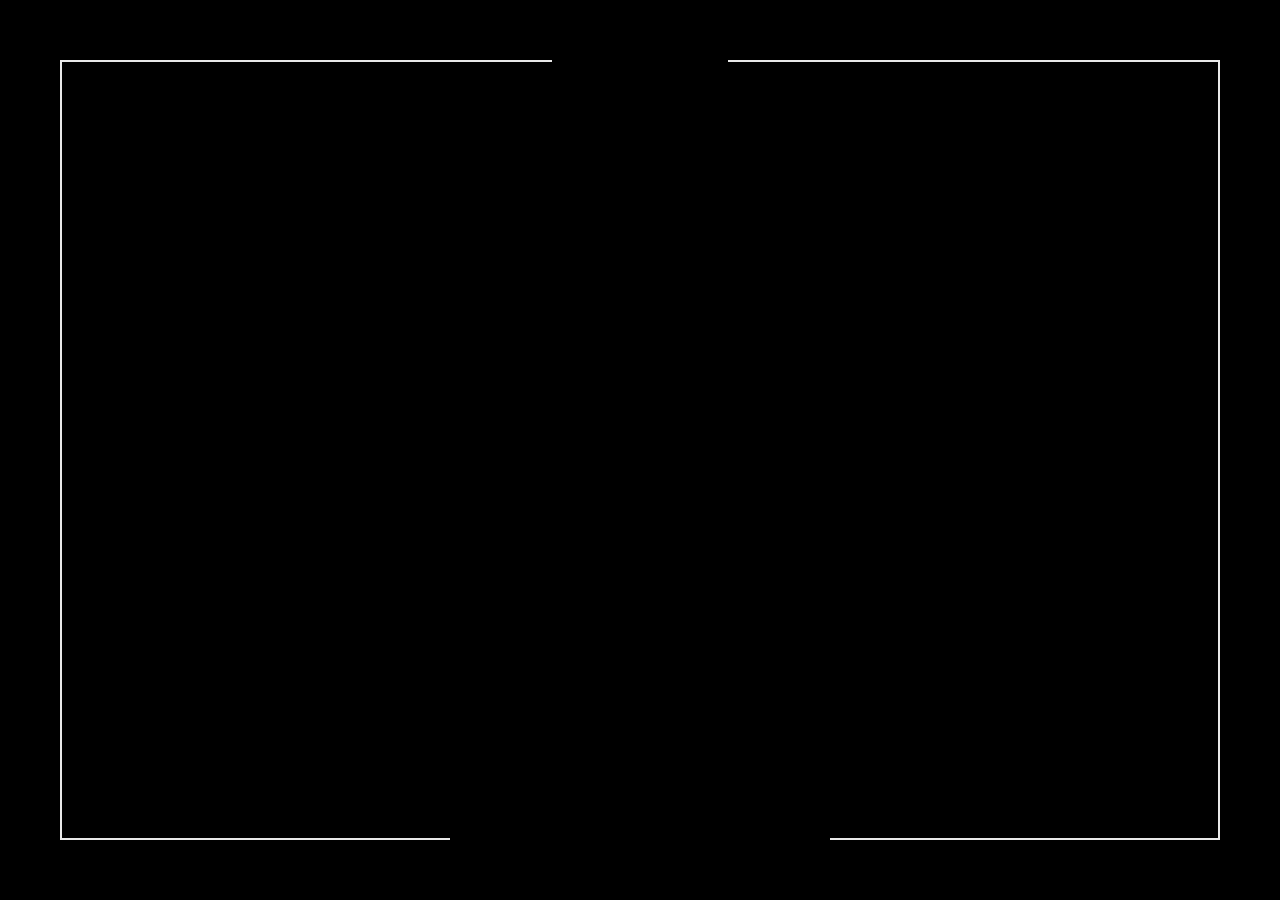
<file: index-VIMEO-VIDEO.html>
<!DOCTYPE html>
<html lang="en">
    <head>
        <meta charset="utf-8">
        <title>
            Winex - Creative Coming Soon Template
        </title>
        <meta content="" name="description">
        <meta content="" name="author">
        <meta content="" name="keywords">
        <meta content="height=device-height, width=device-width, initial-scale=1.0, minimum-scale=1.0, maximum-scale=1.0, user-scalable=no" name="viewport">
        <!-- Winex v1.0 || ex nihilo || June 2019 -->
        <!-- style start -->
        <link href="css/plugins.css" media="all" rel="stylesheet" type="text/css">
        <link href="css/style.css" media="all" rel="stylesheet" type="text/css"><!-- style end -->
        <!-- google fonts start -->
        <link href="http://fonts.googleapis.com/css?family=Raleway:100,200,300,400,500,600,700,800,900%7COswald:300,400,700%7CDosis:200,300,400,500,600,700,800" rel="stylesheet" type="text/css">
        <!-- google fonts end -->
    </head>
    <body>
        <!-- preloader start -->
        <div id="preloader">
            <div id="preloader-status">
                <div class="preloader-position">
                    <div class="loader">
                        <span class="dot dot-1"></span> <span class="dot dot-2"></span> <span class="dot dot-3"></span> <span class="dot dot-4"></span>
                    </div>
                </div>
            </div>
        </div><!-- preloader end -->
        <!-- animated text start -->
        <h6>
            <span class="animated" id="js-rotating">Simplicity is complex | Design is a process | Aesthetic is a decision | Style is everything</span>
        </h6><!-- animated text end -->
        <!-- main title start -->
        <div class="titleOT">
            <!-- introduction start -->
            <div class="introduction-1">
                <h1>
                    Winex
                </h1>
            </div><!-- introduction end -->
        </div><!-- main title end -->
        <!-- navigation start -->
        <nav id="navigation">
            <ul>
                <li class="menu-item open-menu-content">
                    <a class="the-button the-button-light" href="#"><span>More information</span></a>
                </li>
            </ul>
        </nav><!-- navigation end -->
        <!-- borders introduction start -->
        <div class="borders-introduction">
            <!-- borders introduction wrapper start -->
            <div class="borders-introduction-wrapper">
                <!-- borders wrapper start -->
                <div class="border-wrapper">
                    <div class="border-inner">
                        <!-- logo start -->
                        <div class="center-space-top">
                            <span><img alt="Logo" src="img/logo.png"></span>
                        </div><!-- logo end -->
                        <!-- countdown start -->
                        <div class="center-space-bottom">
                            <span id="countdown">This is placeholder data</span>
                        </div><!-- countdown end -->
                        <!-- borders start -->
                        <div class="border-bg border-top-1"></div>
                        <div class="border-bg border-top-2"></div>
                        <div class="border-bg border-bottom-1"></div>
                        <div class="border-bg border-bottom-2"></div>
                        <div class="border-bg border-left"></div>
                        <div class="border-bg border-right"></div><!-- borders end -->
                    </div>
                </div><!-- borders wrapper end -->
            </div><!-- borders introduction wrapper end -->
        </div><!-- borders introduction end -->
        <!-- upper page start -->
        <div class="upper-page">
            <!-- hero bg start -->
            <div class="hero-fullscreen hero-bg">
                <!-- curtains start -->
                <div class="curtains-all hero"></div><!-- curtains end -->
                <!-- Vimeo video start -->
                <div class="hero-fullscreen-FIX">
                    <!-- Vimeo video containment start -->
                    <div id="vimeo-videoContainment">
                        <!-- Vimeo video URL start -->
                        <iframe data-fullscreeneo="" src="https://player.vimeo.com/video/98929509?autoplay=1&amp;background=1&amp;hd=1&amp;loop=1"></iframe><!-- Vimeo video URL end -->
                    </div><!-- Vimeo video containment end -->
                    <!-- Vimeo video mobile IMG start -->
                    <div class="vimeo-bg"></div><!-- Vimeo video mobile IMG end -->
                </div><!-- Vimeo video end -->
            </div><!-- hero bg end -->
        </div><!-- upper page end -->
        <!-- panel overlay start -->
        <div id="overlay"></div><!-- panel overlay end -->
        <!-- panel left start -->
        <div class="panel-left">
            <!-- bar hidden start -->
            <div class="bar-hidden">
                <!-- center container start -->
                <div class="center-container">
                    <!-- center block start -->
                    <div class="center-block">
                        <!-- bar hidden close start -->
                        <div class="main-navigation main-navigation-button-close">
                            <i class="ion-android-close"></i>
                        </div><!-- bar hidden close end -->
                    </div><!-- center block end -->
                </div><!-- center container end -->
            </div><!-- bar hidden end -->
            <!-- panel left overlay start -->
            <div class="panel-left-overlay"></div><!-- panel left overlay end -->
            <!-- panel left bg start -->
            <div class="panel-left-bg panel-left-bg-all"></div><!-- panel left bg end -->
        </div><!-- panel left end -->
        <!-- panel right start -->
        <div class="panel-right">
            <!-- lower page start -->
            <div class="lower-page">
                <!-- center container start -->
                <div class="center-container">
                    <!-- center block start -->
                    <div class="center-block">
                        <!-- lower content start -->
                        <div class="lower-content">
                            <!-- container start -->
                            <div class="container sections">
                                <!-- bar hidden mobile start -->
                                <div class="bar-hidden-mobile">
                                    <!-- bar hidden close start -->
                                    <div class="main-navigation main-navigation-button-close main-navigation-button-close-mobile">
                                        <i class="ion-android-close"></i>
                                    </div><!-- bar hidden close end -->
                                </div><!-- bar hidden mobile end -->
                                <!-- about section start -->
                                <!-- divider start -->
                                <div class="inner-divider"></div><!-- divider end -->
                                <!-- row start -->
                                <div class="row">
                                    <!-- col start -->
                                    <div class="col-lg-12 text-center">
                                        <!-- page title start -->
                                        <div class="page-title-content">
                                            About
                                        </div><!-- page title end -->
                                    </div><!-- col end -->
                                </div><!-- row end -->
                                <!-- divider start -->
                                <div class="inner-divider-post"></div><!-- divider end -->
                                <!-- row start -->
                                <div class="row">
                                    <!-- col start -->
                                    <div class="col-lg-12 text-center">
                                        <!-- line start -->
                                        <div class="the-line"></div><!-- line end -->
                                    </div><!-- col end -->
                                </div><!-- row end -->
                                <!-- divider start -->
                                <div class="inner-divider-post"></div><!-- divider end -->
                                <!-- row start -->
                                <div class="row">
                                    <!-- col start -->
                                    <div class="col-lg-12 text-center">
                                        <!-- page TXT start -->
                                        <div class="post-txt">
                                            <p>
                                                Lorem Ipsum is simply dummy text of the printing and typesetting industry. Lorem Ipsum has been the industry's standard dummy text <a class=
                                                "link-underline" href="#">ever since the 1500s.</a>
                                            </p>
                                        </div><!-- page TXT end -->
                                    </div><!-- col end -->
                                </div><!-- row end -->
                                <!-- about section end -->
                                <!-- works section start -->
                                <!-- divider start -->
                                <div class="inner-divider"></div><!-- divider end -->
                                <!-- row start -->
                                <div class="row">
                                    <!-- col start -->
                                    <div class="col-lg-12 text-center">
                                        <!-- page title start -->
                                        <div class="page-title-content">
                                            Works
                                        </div><!-- page title end -->
                                    </div><!-- col end -->
                                </div><!-- row end -->
                                <!-- divider start -->
                                <div class="inner-divider-post"></div><!-- divider end -->
                                <!-- row start -->
                                <div class="row">
                                    <!-- col start -->
                                    <div class="col-lg-12 text-center">
                                        <!-- line start -->
                                        <div class="the-line"></div><!-- line end -->
                                    </div><!-- col end -->
                                </div><!-- row end -->
                                <!-- divider start -->
                                <div class="inner-divider-post"></div><!-- divider end -->
                                <!-- row start -->
                                <div class="row">
                                    <!-- col start -->
                                    <div class="col-lg-12 text-center">
                                        <!-- photoSwipe start -->
                                        <div class="legendary-gallery">
                                            <figure class="col-md-6 image-works move-up">
                                                <a data-size="1920x1280" href="photoswipe/photos/large/1.jpg"><img alt="Image description" class="img-responsive" src=
                                                "photoswipe/photos/small/1.jpg"></a>
                                                <figcaption class="img-caption">
                                                    Image caption 1
                                                    <div class="hover-effect"></div>
                                                    <div class="icon-works">
                                                        <a class="iw-slide ion-image" href="#"></a>
                                                    </div>
                                                </figcaption>
                                            </figure>
                                            <figure class="col-md-6 image-works">
                                                <a data-size="1920x1280" href="photoswipe/photos/large/2.jpg"><img alt="Image description" class="img-responsive" src=
                                                "photoswipe/photos/small/2.jpg"></a>
                                                <figcaption class="img-caption">
                                                    Image caption 2
                                                    <div class="hover-effect"></div>
                                                    <div class="icon-works">
                                                        <a class="iw-slide ion-image" href="#"></a>
                                                    </div>
                                                </figcaption>
                                            </figure>
                                            <figure class="col-md-6 image-works move-up">
                                                <a data-size="1920x1280" href="photoswipe/photos/large/3.jpg"><img alt="Image description" class="img-responsive" src=
                                                "photoswipe/photos/small/3.jpg"></a>
                                                <figcaption class="img-caption">
                                                    Image caption 3
                                                    <div class="hover-effect"></div>
                                                    <div class="icon-works">
                                                        <a class="iw-slide ion-image" href="#"></a>
                                                    </div>
                                                </figcaption>
                                            </figure>
                                            <figure class="col-md-6 image-works">
                                                <a data-size="1920x1280" href="photoswipe/photos/large/4.jpg"><img alt="Image description" class="img-responsive" src=
                                                "photoswipe/photos/small/4.jpg"></a>
                                                <figcaption class="img-caption">
                                                    Image caption 4
                                                    <div class="hover-effect"></div>
                                                    <div class="icon-works">
                                                        <a class="iw-slide ion-image" href="#"></a>
                                                    </div>
                                                </figcaption>
                                            </figure>
                                        </div><!-- photoSwipe end -->
                                    </div><!-- col end -->
                                </div><!-- row end -->
                                <!-- works section end -->
                                <!-- contact section start -->
                                <!-- divider start -->
                                <div class="inner-divider"></div><!-- divider end -->
                                <!-- row start -->
                                <div class="row">
                                    <!-- col start -->
                                    <div class="col-lg-12 text-center">
                                        <!-- page title start -->
                                        <div class="page-title-content">
                                            Contact
                                        </div><!-- page title end -->
                                    </div><!-- col end -->
                                </div><!-- row end -->
                                <!-- divider start -->
                                <div class="inner-divider-post"></div><!-- divider end -->
                                <!-- row start -->
                                <div class="row">
                                    <!-- col start -->
                                    <div class="col-lg-12 text-center">
                                        <!-- line start -->
                                        <div class="the-line"></div><!-- line end -->
                                    </div><!-- col end -->
                                </div><!-- row end -->
                                <!-- divider start -->
                                <div class="inner-divider-post"></div><!-- divider end -->
                                <!-- row start -->
                                <div class="row row-contact">
                                    <!-- col start -->
                                    <div class="col-md-6">
                                        <!-- page TXT start -->
                                        <span class="awesome-contact"><span class="ion-ios-location-outline"></span></span>
                                        <p>
                                            ex nihilo, Inc.<br>
                                            Touchdown Dr 1176
                                        </p><span class="awesome-contact"><span class="ion-ios-paperplane-outline"></span></span>
                                        <p>
                                            <a class="link-underline" href="mailto:contact@domainname.com">contact@domainname.com</a><br>
                                            <a class="link-underline" href="mailto:info@domainname.com">info@domainname.com</a>
                                        </p><!-- page TXT end -->
                                    </div>
                                    <div class="col-md-6">
                                        <!-- page TXT start -->
                                        <span class="awesome-contact"><span class="ion-ios-telephone-outline"></span></span>
                                        <p>
                                            [00] 11 - 76<br>
                                            [01] 11 - 76
                                        </p><span class="awesome-contact"><span class="ion-ios-email-outline"></span></span>
                                        <p>
                                            ex nihilo, Inc.<br>
                                            Touchdown Dr 1176
                                        </p><!-- page TXT end -->
                                    </div><!-- col end -->
                                </div><!-- row end -->
                                <!-- contact section end -->
                                <!-- newsletter section start -->
                                <!-- divider start -->
                                <div class="inner-divider"></div><!-- divider end -->
                                <!-- row start -->
                                <div class="row">
                                    <!-- col start -->
                                    <div class="col-lg-12 text-center">
                                        <!-- page title start -->
                                        <div class="page-title-content">
                                            Subscribe
                                        </div><!-- page title end -->
                                    </div><!-- col end -->
                                </div><!-- row end -->
                                <!-- divider start -->
                                <div class="inner-divider-post"></div><!-- divider end -->
                                <!-- row start -->
                                <div class="row">
                                    <!-- col start -->
                                    <div class="col-lg-12 text-center">
                                        <!-- line start -->
                                        <div class="the-line"></div><!-- line end -->
                                    </div><!-- col end -->
                                </div><!-- row end -->
                                <!-- divider start -->
                                <div class="inner-divider-post"></div><!-- divider end -->
                                <!-- row start -->
                                <div class="row">
                                    <!-- col start -->
                                    <div class="col-lg-12">
                                        <!-- newsletter form start -->
                                        <div id="subscribe-wrapper">
                                            <div id="newsletter">
                                                <div class="newsletter">
                                                    <form action="subscribe.php" id="subscribe" method="post" name="subscribe">
                                                        <input class="subscribe-requiredField subscribe-email" id="subscribe-email" name="subscribe-email" placeholder="Email" type="text"> 
                                                        <!-- newsletter submit button start -->
                                                        <div class="the-button-wrapper">
                                                            <button class="the-button the-button-dark the-button-submit" id="submit-2" type="submit"><span>Submit</span></button>
                                                        </div><!-- newsletter submit button end -->
                                                    </form>
                                                </div>
                                            </div>
                                        </div><!-- newsletter form end -->
                                    </div><!-- col end -->
                                </div><!-- row end -->
                                <!-- newsletter section end -->
                                <!-- footer section start -->
                                <!-- divider start -->
                                <div class="inner-divider"></div><!-- divider end -->
                                <!-- row start -->
                                <div class="row">
                                    <!-- col start -->
                                    <div class="col-lg-12 text-center">
                                        <!-- footer logo start -->
                                        <div class="footer-credits-logo">
                                            <a href="#"><img alt="Logo Footer" src="img/logo-footer.png"></a>
                                        </div><!-- footer logo end -->
                                    </div><!-- col end -->
                                </div><!-- row end -->
                                <!-- divider start -->
                                <div class="inner-divider-half"></div><!-- divider end -->
                                <!-- row start -->
                                <div class="row">
                                    <!-- col start -->
                                    <div class="col-lg-12 text-center">
                                        <!-- footer social icons start -->
                                        <div class="social-icons-wrapper">
                                            <ul class="social-icons">
                                                <li>
                                                    <a class="ion-social-twitter" href="#"></a>
                                                </li>
                                                <li>
                                                    <a class="ion-social-facebook" href="#"></a>
                                                </li>
                                                <li>
                                                    <a class="ion-social-googleplus" href="#"></a>
                                                </li>
                                                <li>
                                                    <a class="ion-social-youtube" href="#"></a>
                                                </li>
                                                <li>
                                                    <a class="ion-social-linkedin" href="#"></a>
                                                </li>
                                                <li>
                                                    <a class="ion-social-instagram" href="#"></a>
                                                </li>
                                                <li>
                                                    <a class="ion-social-pinterest" href="#"></a>
                                                </li>
                                            </ul>
                                        </div><!-- footer social icons end -->
                                    </div><!-- col end -->
                                </div><!-- row end -->
                                <!-- divider start -->
                                <div class="inner-divider-half"></div><!-- divider end -->
                                <!-- row start -->
                                <div class="row">
                                    <!-- col start -->
                                    <div class="col-lg-12 text-center">
                                        <!-- footer copyright start -->
                                        <div class="footer-credits-copyright">
                                            <a class="link-underline link-underline-dark" href="#">Winex &copy; 2019 All Rights Reserved.</a>
                                        </div><!-- footer copyright end -->
                                    </div><!-- col end -->
                                </div><!-- row end -->
                                <!-- divider start -->
                                <div class="inner-divider"></div><!-- divider end -->
                                <!-- footer section end -->
                            </div><!-- container end -->
                        </div><!-- lower content end -->
                    </div><!-- center block end -->
                </div><!-- center container end -->
            </div><!-- lower page end -->
        </div><!-- panel right end -->
        <!-- photoSwipe background start -->
        <div aria-hidden="true" class="pswp" role="dialog" tabindex="-1">
            <div class="pswp__bg"></div>
            <div class="pswp__scroll-wrap">
                <div class="pswp__container">
                    <div class="pswp__item"></div>
                    <div class="pswp__item"></div>
                    <div class="pswp__item"></div>
                </div>
                <div class="pswp__ui pswp__ui--hidden">
                    <div class="pswp__top-bar">
                        <div class="pswp__counter"></div><button class="pswp__button pswp__button--close" title="Close (Esc)"></button> <button class="pswp__button pswp__button--share" title=
                        "Share"></button> <button class="pswp__button pswp__button--fs" title="Toggle fullscreen"></button> <button class="pswp__button pswp__button--zoom" title=
                        "Zoom in/out"></button>
                        <div class="pswp__preloader">
                            <div class="pswp__preloader__icn">
                                <div class="pswp__preloader__cut">
                                    <div class="pswp__preloader__donut"></div>
                                </div>
                            </div>
                        </div>
                    </div>
                    <div class="pswp__share-modal pswp__share-modal--hidden pswp__single-tap">
                        <div class="pswp__share-tooltip"></div>
                    </div><button class="pswp__button pswp__button--arrow--left" title="Previous (arrow left)"></button> <button class="pswp__button pswp__button--arrow--right" title=
                    "Next (arrow right)"></button>
                    <div class="pswp__caption">
                        <div class="pswp__caption__center"></div>
                    </div>
                </div>
            </div>
        </div><!-- photoSwipe background end -->
        <!-- scripts start -->
        <script src="js/plugins.js">
        </script> 
        <script src="js/winex.js">
        </script><!-- scripts end -->
    </body>
</html>
</file>
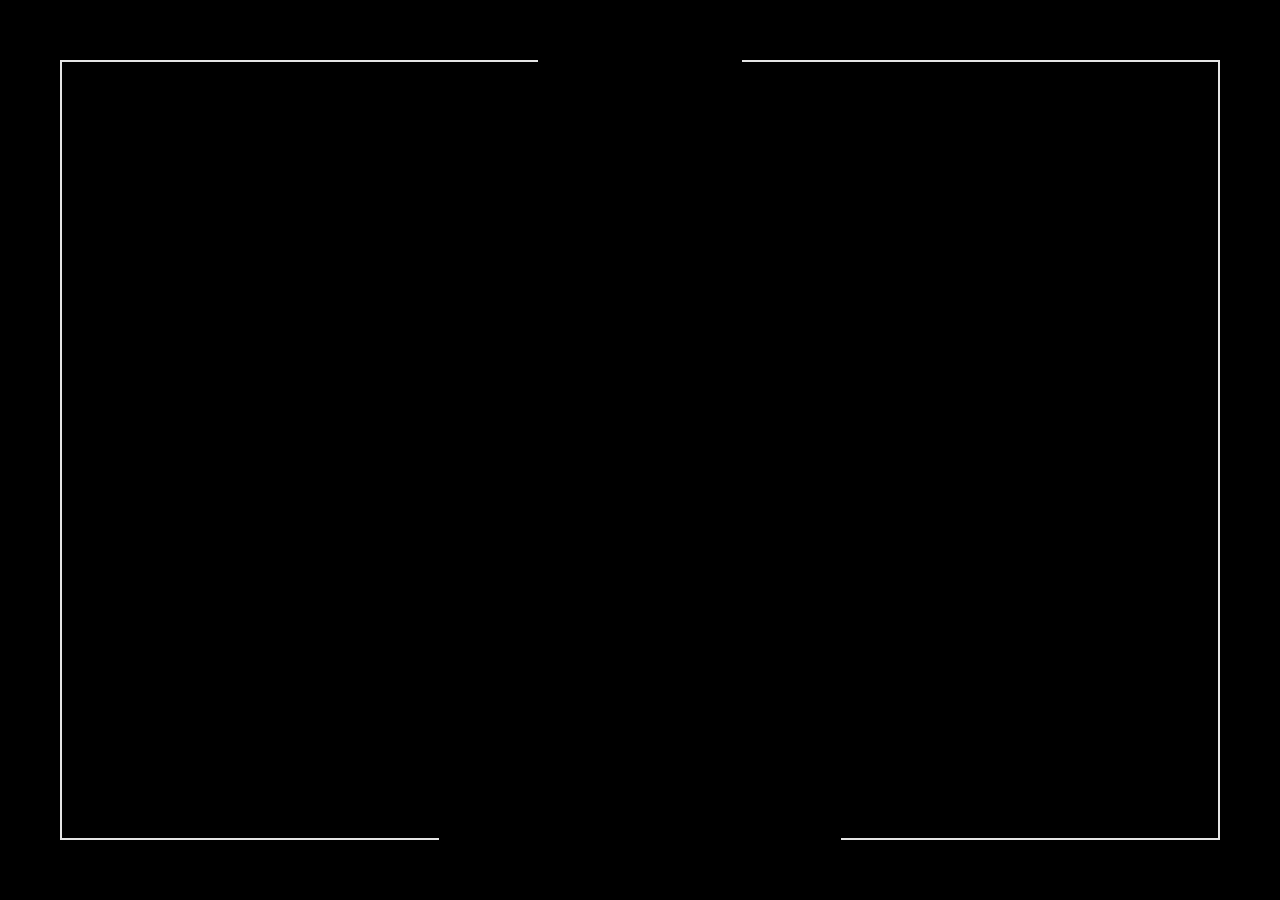
<file: index-YOUTUBE-VIDEO.html>
<!DOCTYPE html>
<html lang="en">
    <head>
        <meta charset="utf-8">
        <title>
            Winex - Creative Coming Soon Template
        </title>
        <meta content="" name="description">
        <meta content="" name="author">
        <meta content="" name="keywords">
        <meta content="height=device-height, width=device-width, initial-scale=1.0, minimum-scale=1.0, maximum-scale=1.0, user-scalable=no" name="viewport">
        <!-- Winex v1.0 || ex nihilo || June 2019 -->
        <!-- style start -->
        <link href="css/plugins.css" media="all" rel="stylesheet" type="text/css">
        <link href="css/style.css" media="all" rel="stylesheet" type="text/css"><!-- style end -->
        <!-- google fonts start -->
        <link href="http://fonts.googleapis.com/css?family=Raleway:100,200,300,400,500,600,700,800,900%7COswald:300,400,700%7CDosis:200,300,400,500,600,700,800" rel="stylesheet" type="text/css">
        <!-- google fonts end -->
    </head>
    <body>
        <!-- preloader start -->
        <div id="preloader">
            <div id="preloader-status">
                <div class="preloader-position">
                    <div class="loader">
                        <span class="dot dot-1"></span> <span class="dot dot-2"></span> <span class="dot dot-3"></span> <span class="dot dot-4"></span>
                    </div>
                </div>
            </div>
        </div><!-- preloader end -->
        <!-- animated text start -->
        <h6>
            <span class="animated" id="js-rotating">Simplicity is complex | Design is a process | Aesthetic is a decision | Style is everything</span>
        </h6><!-- animated text end -->
        <!-- main title start -->
        <div class="titleOT">
            <!-- introduction start -->
            <div class="introduction-1">
                <h1>
                    Winex
                </h1>
            </div><!-- introduction end -->
        </div><!-- main title end -->
        <!-- navigation start -->
        <nav id="navigation">
            <ul>
                <li class="menu-item open-menu-content">
                    <a class="the-button the-button-light" href="#"><span>More information</span></a>
                </li>
            </ul>
        </nav><!-- navigation end -->
        <!-- borders introduction start -->
        <div class="borders-introduction">
            <!-- borders introduction wrapper start -->
            <div class="borders-introduction-wrapper">
                <!-- borders wrapper start -->
                <div class="border-wrapper">
                    <div class="border-inner">
                        <!-- logo start -->
                        <div class="center-space-top">
                            <span><img alt="Logo" src="img/logo.png"></span>
                        </div><!-- logo end -->
                        <!-- countdown start -->
                        <div class="center-space-bottom">
                            <span id="countdown">This is placeholder data</span>
                        </div><!-- countdown end -->
                        <!-- borders start -->
                        <div class="border-bg border-top-1"></div>
                        <div class="border-bg border-top-2"></div>
                        <div class="border-bg border-bottom-1"></div>
                        <div class="border-bg border-bottom-2"></div>
                        <div class="border-bg border-left"></div>
                        <div class="border-bg border-right"></div><!-- borders end -->
                    </div>
                </div><!-- borders wrapper end -->
            </div><!-- borders introduction wrapper end -->
        </div><!-- borders introduction end -->
        <!-- upper page start -->
        <div class="upper-page">
            <!-- hero bg start -->
            <div class="hero-fullscreen hero-bg">
                <!-- curtains start -->
                <div class="curtains-all hero"></div><!-- curtains end -->
                <!-- YouTube video start -->
                <div class="hero-fullscreen-FIX">
                    <!-- YouTube video containment start -->
                    <div id="videoContainment">
                        <!-- YouTube video URL start -->
                        <div class="player" data-property=
                        "{videoURL: '3zXrWmkVjTM', containment: '#videoContainment', showControls: false, autoPlay: true, loop: true, vol: 50, mute: true, startAt: 0, stopAt: 0, opacity: 1, addRaster: false, quality: 'large', optimizeDisplay: true, ratio: 16/9}"
                        id="bgndVideo"></div><!-- YouTube video URL end -->
                    </div><!-- YouTube video containment end -->
                    <!-- YouTube video mobile IMG start -->
                    <div class="YT-bg"></div><!-- YouTube video mobile IMG end -->
                </div><!-- YouTube video end -->
            </div><!-- hero bg end -->
        </div><!-- upper page end -->
        <!-- panel overlay start -->
        <div id="overlay"></div><!-- panel overlay end -->
        <!-- panel left start -->
        <div class="panel-left">
            <!-- bar hidden start -->
            <div class="bar-hidden">
                <!-- center container start -->
                <div class="center-container">
                    <!-- center block start -->
                    <div class="center-block">
                        <!-- bar hidden close start -->
                        <div class="main-navigation main-navigation-button-close">
                            <i class="ion-android-close"></i>
                        </div><!-- bar hidden close end -->
                    </div><!-- center block end -->
                </div><!-- center container end -->
            </div><!-- bar hidden end -->
            <!-- panel left overlay start -->
            <div class="panel-left-overlay"></div><!-- panel left overlay end -->
            <!-- panel left bg start -->
            <div class="panel-left-bg panel-left-bg-all"></div><!-- panel left bg end -->
        </div><!-- panel left end -->
        <!-- panel right start -->
        <div class="panel-right">
            <!-- lower page start -->
            <div class="lower-page">
                <!-- center container start -->
                <div class="center-container">
                    <!-- center block start -->
                    <div class="center-block">
                        <!-- lower content start -->
                        <div class="lower-content">
                            <!-- container start -->
                            <div class="container sections">
                                <!-- bar hidden mobile start -->
                                <div class="bar-hidden-mobile">
                                    <!-- bar hidden close start -->
                                    <div class="main-navigation main-navigation-button-close main-navigation-button-close-mobile">
                                        <i class="ion-android-close"></i>
                                    </div><!-- bar hidden close end -->
                                </div><!-- bar hidden mobile end -->
                                <!-- about section start -->
                                <!-- divider start -->
                                <div class="inner-divider"></div><!-- divider end -->
                                <!-- row start -->
                                <div class="row">
                                    <!-- col start -->
                                    <div class="col-lg-12 text-center">
                                        <!-- page title start -->
                                        <div class="page-title-content">
                                            About
                                        </div><!-- page title end -->
                                    </div><!-- col end -->
                                </div><!-- row end -->
                                <!-- divider start -->
                                <div class="inner-divider-post"></div><!-- divider end -->
                                <!-- row start -->
                                <div class="row">
                                    <!-- col start -->
                                    <div class="col-lg-12 text-center">
                                        <!-- line start -->
                                        <div class="the-line"></div><!-- line end -->
                                    </div><!-- col end -->
                                </div><!-- row end -->
                                <!-- divider start -->
                                <div class="inner-divider-post"></div><!-- divider end -->
                                <!-- row start -->
                                <div class="row">
                                    <!-- col start -->
                                    <div class="col-lg-12 text-center">
                                        <!-- page TXT start -->
                                        <div class="post-txt">
                                            <p>
                                                Lorem Ipsum is simply dummy text of the printing and typesetting industry. Lorem Ipsum has been the industry's standard dummy text <a class=
                                                "link-underline" href="#">ever since the 1500s.</a>
                                            </p>
                                        </div><!-- page TXT end -->
                                    </div><!-- col end -->
                                </div><!-- row end -->
                                <!-- about section end -->
                                <!-- works section start -->
                                <!-- divider start -->
                                <div class="inner-divider"></div><!-- divider end -->
                                <!-- row start -->
                                <div class="row">
                                    <!-- col start -->
                                    <div class="col-lg-12 text-center">
                                        <!-- page title start -->
                                        <div class="page-title-content">
                                            Works
                                        </div><!-- page title end -->
                                    </div><!-- col end -->
                                </div><!-- row end -->
                                <!-- divider start -->
                                <div class="inner-divider-post"></div><!-- divider end -->
                                <!-- row start -->
                                <div class="row">
                                    <!-- col start -->
                                    <div class="col-lg-12 text-center">
                                        <!-- line start -->
                                        <div class="the-line"></div><!-- line end -->
                                    </div><!-- col end -->
                                </div><!-- row end -->
                                <!-- divider start -->
                                <div class="inner-divider-post"></div><!-- divider end -->
                                <!-- row start -->
                                <div class="row">
                                    <!-- col start -->
                                    <div class="col-lg-12 text-center">
                                        <!-- photoSwipe start -->
                                        <div class="legendary-gallery">
                                            <figure class="col-md-6 image-works move-up">
                                                <a data-size="1920x1280" href="photoswipe/photos/large/1.jpg"><img alt="Image description" class="img-responsive" src=
                                                "photoswipe/photos/small/1.jpg"></a>
                                                <figcaption class="img-caption">
                                                    Image caption 1
                                                    <div class="hover-effect"></div>
                                                    <div class="icon-works">
                                                        <a class="iw-slide ion-image" href="#"></a>
                                                    </div>
                                                </figcaption>
                                            </figure>
                                            <figure class="col-md-6 image-works">
                                                <a data-size="1920x1280" href="photoswipe/photos/large/2.jpg"><img alt="Image description" class="img-responsive" src=
                                                "photoswipe/photos/small/2.jpg"></a>
                                                <figcaption class="img-caption">
                                                    Image caption 2
                                                    <div class="hover-effect"></div>
                                                    <div class="icon-works">
                                                        <a class="iw-slide ion-image" href="#"></a>
                                                    </div>
                                                </figcaption>
                                            </figure>
                                            <figure class="col-md-6 image-works move-up">
                                                <a data-size="1920x1280" href="photoswipe/photos/large/3.jpg"><img alt="Image description" class="img-responsive" src=
                                                "photoswipe/photos/small/3.jpg"></a>
                                                <figcaption class="img-caption">
                                                    Image caption 3
                                                    <div class="hover-effect"></div>
                                                    <div class="icon-works">
                                                        <a class="iw-slide ion-image" href="#"></a>
                                                    </div>
                                                </figcaption>
                                            </figure>
                                            <figure class="col-md-6 image-works">
                                                <a data-size="1920x1280" href="photoswipe/photos/large/4.jpg"><img alt="Image description" class="img-responsive" src=
                                                "photoswipe/photos/small/4.jpg"></a>
                                                <figcaption class="img-caption">
                                                    Image caption 4
                                                    <div class="hover-effect"></div>
                                                    <div class="icon-works">
                                                        <a class="iw-slide ion-image" href="#"></a>
                                                    </div>
                                                </figcaption>
                                            </figure>
                                        </div><!-- photoSwipe end -->
                                    </div><!-- col end -->
                                </div><!-- row end -->
                                <!-- works section end -->
                                <!-- contact section start -->
                                <!-- divider start -->
                                <div class="inner-divider"></div><!-- divider end -->
                                <!-- row start -->
                                <div class="row">
                                    <!-- col start -->
                                    <div class="col-lg-12 text-center">
                                        <!-- page title start -->
                                        <div class="page-title-content">
                                            Contact
                                        </div><!-- page title end -->
                                    </div><!-- col end -->
                                </div><!-- row end -->
                                <!-- divider start -->
                                <div class="inner-divider-post"></div><!-- divider end -->
                                <!-- row start -->
                                <div class="row">
                                    <!-- col start -->
                                    <div class="col-lg-12 text-center">
                                        <!-- line start -->
                                        <div class="the-line"></div><!-- line end -->
                                    </div><!-- col end -->
                                </div><!-- row end -->
                                <!-- divider start -->
                                <div class="inner-divider-post"></div><!-- divider end -->
                                <!-- row start -->
                                <div class="row row-contact">
                                    <!-- col start -->
                                    <div class="col-md-6">
                                        <!-- page TXT start -->
                                        <span class="awesome-contact"><span class="ion-ios-location-outline"></span></span>
                                        <p>
                                            ex nihilo, Inc.<br>
                                            Touchdown Dr 1176
                                        </p><span class="awesome-contact"><span class="ion-ios-paperplane-outline"></span></span>
                                        <p>
                                            <a class="link-underline" href="mailto:contact@domainname.com">contact@domainname.com</a><br>
                                            <a class="link-underline" href="mailto:info@domainname.com">info@domainname.com</a>
                                        </p><!-- page TXT end -->
                                    </div>
                                    <div class="col-md-6">
                                        <!-- page TXT start -->
                                        <span class="awesome-contact"><span class="ion-ios-telephone-outline"></span></span>
                                        <p>
                                            [00] 11 - 76<br>
                                            [01] 11 - 76
                                        </p><span class="awesome-contact"><span class="ion-ios-email-outline"></span></span>
                                        <p>
                                            ex nihilo, Inc.<br>
                                            Touchdown Dr 1176
                                        </p><!-- page TXT end -->
                                    </div><!-- col end -->
                                </div><!-- row end -->
                                <!-- contact section end -->
                                <!-- newsletter section start -->
                                <!-- divider start -->
                                <div class="inner-divider"></div><!-- divider end -->
                                <!-- row start -->
                                <div class="row">
                                    <!-- col start -->
                                    <div class="col-lg-12 text-center">
                                        <!-- page title start -->
                                        <div class="page-title-content">
                                            Subscribe
                                        </div><!-- page title end -->
                                    </div><!-- col end -->
                                </div><!-- row end -->
                                <!-- divider start -->
                                <div class="inner-divider-post"></div><!-- divider end -->
                                <!-- row start -->
                                <div class="row">
                                    <!-- col start -->
                                    <div class="col-lg-12 text-center">
                                        <!-- line start -->
                                        <div class="the-line"></div><!-- line end -->
                                    </div><!-- col end -->
                                </div><!-- row end -->
                                <!-- divider start -->
                                <div class="inner-divider-post"></div><!-- divider end -->
                                <!-- row start -->
                                <div class="row">
                                    <!-- col start -->
                                    <div class="col-lg-12">
                                        <!-- newsletter form start -->
                                        <div id="subscribe-wrapper">
                                            <div id="newsletter">
                                                <div class="newsletter">
                                                    <form action="subscribe.php" id="subscribe" method="post" name="subscribe">
                                                        <input class="subscribe-requiredField subscribe-email" id="subscribe-email" name="subscribe-email" placeholder="Email" type="text"> 
                                                        <!-- newsletter submit button start -->
                                                        <div class="the-button-wrapper">
                                                            <button class="the-button the-button-dark the-button-submit" id="submit-2" type="submit"><span>Submit</span></button>
                                                        </div><!-- newsletter submit button end -->
                                                    </form>
                                                </div>
                                            </div>
                                        </div><!-- newsletter form end -->
                                    </div><!-- col end -->
                                </div><!-- row end -->
                                <!-- newsletter section end -->
                                <!-- footer section start -->
                                <!-- divider start -->
                                <div class="inner-divider"></div><!-- divider end -->
                                <!-- row start -->
                                <div class="row">
                                    <!-- col start -->
                                    <div class="col-lg-12 text-center">
                                        <!-- footer logo start -->
                                        <div class="footer-credits-logo">
                                            <a href="#"><img alt="Logo Footer" src="img/logo-footer.png"></a>
                                        </div><!-- footer logo end -->
                                    </div><!-- col end -->
                                </div><!-- row end -->
                                <!-- divider start -->
                                <div class="inner-divider-half"></div><!-- divider end -->
                                <!-- row start -->
                                <div class="row">
                                    <!-- col start -->
                                    <div class="col-lg-12 text-center">
                                        <!-- footer social icons start -->
                                        <div class="social-icons-wrapper">
                                            <ul class="social-icons">
                                                <li>
                                                    <a class="ion-social-twitter" href="#"></a>
                                                </li>
                                                <li>
                                                    <a class="ion-social-facebook" href="#"></a>
                                                </li>
                                                <li>
                                                    <a class="ion-social-googleplus" href="#"></a>
                                                </li>
                                                <li>
                                                    <a class="ion-social-youtube" href="#"></a>
                                                </li>
                                                <li>
                                                    <a class="ion-social-linkedin" href="#"></a>
                                                </li>
                                                <li>
                                                    <a class="ion-social-instagram" href="#"></a>
                                                </li>
                                                <li>
                                                    <a class="ion-social-pinterest" href="#"></a>
                                                </li>
                                            </ul>
                                        </div><!-- footer social icons end -->
                                    </div><!-- col end -->
                                </div><!-- row end -->
                                <!-- divider start -->
                                <div class="inner-divider-half"></div><!-- divider end -->
                                <!-- row start -->
                                <div class="row">
                                    <!-- col start -->
                                    <div class="col-lg-12 text-center">
                                        <!-- footer copyright start -->
                                        <div class="footer-credits-copyright">
                                            <a class="link-underline link-underline-dark" href="#">Winex &copy; 2019 All Rights Reserved.</a>
                                        </div><!-- footer copyright end -->
                                    </div><!-- col end -->
                                </div><!-- row end -->
                                <!-- divider start -->
                                <div class="inner-divider"></div><!-- divider end -->
                                <!-- footer section end -->
                            </div><!-- container end -->
                        </div><!-- lower content end -->
                    </div><!-- center block end -->
                </div><!-- center container end -->
            </div><!-- lower page end -->
        </div><!-- panel right end -->
        <!-- photoSwipe background start -->
        <div aria-hidden="true" class="pswp" role="dialog" tabindex="-1">
            <div class="pswp__bg"></div>
            <div class="pswp__scroll-wrap">
                <div class="pswp__container">
                    <div class="pswp__item"></div>
                    <div class="pswp__item"></div>
                    <div class="pswp__item"></div>
                </div>
                <div class="pswp__ui pswp__ui--hidden">
                    <div class="pswp__top-bar">
                        <div class="pswp__counter"></div><button class="pswp__button pswp__button--close" title="Close (Esc)"></button> <button class="pswp__button pswp__button--share" title=
                        "Share"></button> <button class="pswp__button pswp__button--fs" title="Toggle fullscreen"></button> <button class="pswp__button pswp__button--zoom" title=
                        "Zoom in/out"></button>
                        <div class="pswp__preloader">
                            <div class="pswp__preloader__icn">
                                <div class="pswp__preloader__cut">
                                    <div class="pswp__preloader__donut"></div>
                                </div>
                            </div>
                        </div>
                    </div>
                    <div class="pswp__share-modal pswp__share-modal--hidden pswp__single-tap">
                        <div class="pswp__share-tooltip"></div>
                    </div><button class="pswp__button pswp__button--arrow--left" title="Previous (arrow left)"></button> <button class="pswp__button pswp__button--arrow--right" title=
                    "Next (arrow right)"></button>
                    <div class="pswp__caption">
                        <div class="pswp__caption__center"></div>
                    </div>
                </div>
            </div>
        </div><!-- photoSwipe background end -->
        <!-- scripts start -->
        <script src="js/plugins.js">
        </script> 
        <script src="js/winex.js">
        </script><!-- scripts end -->
    </body>
</html>
</file>
<file: css/style.css>
/*
  [CSS Index]
  
  ---
  
  Template Name: Winex - Creative Coming Soon Template
  Author:  ex-nihilo
  Version: 1.0
*/


/*
  1. TEMPLATE BACKGROUNDS
    1.1. panel left IMG BACKGROUND
    1.2. single IMG BACKGROUND
    1.3. split slider IMG BACKGROUND
    1.4. slide slider, zoom slider, ken burns slideshow IMG BACKGROUND
  2. reset
  3. layout
  4. introduction
  5. headers
  6. upper page
  7. lower page
  8. awesome
  9. panels
  10. borders
  11. navigation
  12. footer social icons
  13. footer credits
  14. curtains
  15. hero
  16. videos
    16.1. Vimeo video
    16.2. YouTube video
    16.3. HTML5 video
  17. ken burns slideshow
  18. preloader
  19. center container
  20. works hover
  21. the wall  
  22. media queries
  23. link underline
  24. buttons
  25. page title
  26. newsletter form
  27. vertical spacer line
  28. divider
*/


/* 1. TEMPLATE BACKGROUNDS */
/* 1.1. panel left IMG BACKGROUND */
.panel-left-bg.panel-left-bg-all {
background-image: url(../img/background/panel-left-bg-all.jpg);
}


/* 1.2. single IMG BACKGROUND */
.bg-img-SINGLE {
background-image: url(../img/background/SINGLE-bg.jpg);
}


/* 1.3. split slider IMG BACKGROUND */
.bg-img-split-1 {
background-image: url(../img/background/hero-bg-split-1.jpg);
}

.bg-img-split-2 {
background-image: url(../img/background/hero-bg-split-2.jpg);
}

.bg-img-split-3 {
background-image: url(../img/background/hero-bg-split-3.jpg);
}

.bg-img-split-4 {
background-image: url(../img/background/hero-bg-split-4.jpg);
}


/* 1.4. slide slider, zoom slider, ken burns slideshow IMG BACKGROUND */
.bg-img-1,
.bg-img-zoom-1,
.kenburns-slide-1 {
background-image: url(../img/background/hero-bg-1.jpg);
}

.bg-img-2,
.bg-img-zoom-2,
.kenburns-slide-2 {
background-image: url(../img/background/hero-bg-2.jpg);
}

.bg-img-3,
.bg-img-zoom-3,
.kenburns-slide-3 {
background-image: url(../img/background/hero-bg-3.jpg);
}

.bg-img-4,
.bg-img-zoom-4,
.kenburns-slide-4 {
background-image: url(../img/background/hero-bg-4.jpg);
}


/* 2. reset */
html, body, div, span, applet, object, iframe, h1, h2, h3, h4, h5, h6, p, blockquote, pre, a, abbr, acronym, address, big, cite, code, del, dfn, em, img, ins, kbd, q, s, samp, small, strike, strong, sub, sup, tt, var, b, u, i, center, dl, dt, dd, ol, ul, li, fieldset, form, label, legend, table, caption, tbody, tfoot, thead, tr, th, td, article, aside, canvas, details, embed, figure, figcaption, footer, header, hgroup, menu, nav, output, ruby, section, summary, time, mark, audio, video {
margin: 0;
padding: 0;
border: 0;
font-size: 100%;
font: inherit;
vertical-align: baseline;
}

html, body {
height: 100%;
}

body {
line-height: 1;
}

article, aside, details, figcaption, figure, footer, header, hgroup, menu, nav, section {
display: block;
}

ol, ul {
list-style: none;
}

blockquote, q {
quotes: none;
}

blockquote:before, blockquote:after, q:before, q:after {
content: "";
content: none;
}

table {
border-collapse: collapse;
border-spacing: 0;
}

*:focus {  
outline: none;
}

a:focus, a:active,
button::-moz-focus-inner,
input[type="reset"]::-moz-focus-inner,
input[type="button"]::-moz-focus-inner,
input[type="submit"]::-moz-focus-inner {
border: 0;
outline: 0;
}


/* 3. layout */
body {
font-family: 'Raleway', sans-serif;
font-style: normal;
text-align: center;
background: #000;
 -webkit-font-smoothing: antialiased;
-moz-osx-font-smoothing: grayscale;
-webkit-text-size-adjust: 100%;
   -moz-text-size-adjust: 100%;
    -ms-text-size-adjust: 100%;
width: 100%;
height: 100%;
overflow-x: hidden;
overflow-y: auto;
margin: 0;
padding: 0;
line-height: 1.5;
}

a {
color: #ff264a;
text-decoration: none;
outline: none;
 -webkit-font-smoothing: antialiased;
-moz-osx-font-smoothing: grayscale;
-webkit-text-size-adjust: 100%;
   -moz-text-size-adjust: 100%;
    -ms-text-size-adjust: 100%;
-webkit-transition: all 0.5s linear;
   -moz-transition: all 0.5s linear;
    -ms-transition: all 0.5s linear;
     -o-transition: all 0.5s linear;
        transition: all 0.5s linear;
-webkit-transform: translate3d(0, 0, 0);
        transform: translate3d(0, 0, 0);
}

a:hover,
a:visited,
a:active,
a:focus {
color: #ff264a;
text-decoration: none;
text-align: center;
outline: none;
font-weight: 600;
-webkit-transition: all 0.5s linear;
   -moz-transition: all 0.5s linear;
    -ms-transition: all 0.5s linear;
     -o-transition: all 0.5s linear;
        transition: all 0.5s linear;
-webkit-transform: translate3d(0, 0, 0);
        transform: translate3d(0, 0, 0);
}

p {
font-size: 15px;
font-weight: 500;
letter-spacing: 0.05em;
color: #2e2e2e;
line-height: 2;
 -webkit-font-smoothing: antialiased;
-moz-osx-font-smoothing: grayscale;
-webkit-text-size-adjust: 100%;
   -moz-text-size-adjust: 100%;
    -ms-text-size-adjust: 100%;
-webkit-backface-visibility: hidden;
        backface-visibility: hidden;
}

@media only screen and (max-width: 880px) {
  p {
	font-size: 14px;
  }
}

p a,
p a:hover {
color: #ff264a;
text-decoration: none;
outline: none;
font-weight: 600;
-webkit-transition: all 0.5s linear;
   -moz-transition: all 0.5s linear;
    -ms-transition: all 0.5s linear;
     -o-transition: all 0.5s linear;
        transition: all 0.5s linear;
-webkit-transform: translate3d(0, 0, 0);
        transform: translate3d(0, 0, 0);
}

strong {
font-weight: bold;
}

::-moz-selection {
background: #ff264a;
color: #fff;
}

::selection {
background: #ff264a;
color: #fff;
}

.nopadding {
padding: 0!important;
margin: 0!important;
}

.post-txt,
.row-contact {
margin: -15px auto -9px auto;
}
	 

/* 4. introduction */
.introduction-1 {
position: relative;
width: 100%;
height: auto;
margin: 0;
padding: 0 20px;
}

.morphext > .animated {
display: inline-block;
}

.introduction-1 h1 {
position: absolute;
font-family: 'Oswald', sans-serif;
font-style: normal;
font-weight: 700;
font-size: 85px;
text-align: center;
text-transform: uppercase;
letter-spacing: -0.02em;
color: #fff;
margin: -15px auto 0 auto;
left: 0;
width: 100%;
line-height: 100%;
text-shadow: 1px 1px 2px #111;
z-index: 0;
}

@media all and (min-width: 1920px) {
  .introduction-1 h1 {
    font-size: 95px;
	margin: -20px auto 0 auto;
  }
}

@media only screen and (max-width: 995px) {
  .introduction-1 h1 {
    font-size: 75px;
	margin: -10px auto 0 auto;
  }
}

@media only screen and (max-width: 640px) {
  .introduction-1 h1 {
    font-size: 65px;
  }
}


/* 5. headers */
h1,
h2,
h3,
h4,
h5,
h6 {
 -webkit-font-smoothing: antialiased;
-moz-osx-font-smoothing: grayscale;
-webkit-text-size-adjust: 100%;
   -moz-text-size-adjust: 100%;
    -ms-text-size-adjust: 100%;
}


/* 6. upper page */
.upper-page {
min-height: 100%;
margin: 0;
padding: 0;
}

.upper-content {
margin: 0 auto;
padding: 0;
}


/* 7. lower page */
.lower-page {
min-height: 100%;
margin: 0;
padding: 0;
}

.lower-content p {
font-weight: 400;
letter-spacing: 0.05em;
padding: 10px 15px 10px 15px;
}

.info-contact p {
padding: 10px 0;
text-align: center;
}

.sections {
position: relative;
width: 95%;
z-index: 5;
}

@media only screen and (max-width: 640px) and (orientation: landscape) {
  .sections {
    width: 100%;
  }
}

@media only screen and (max-width: 480px) {
  .sections {
    width: 100%;
  }
}


/* 8. awesome */
.awesome {
font-size: 20px;
margin: 0;
padding: 12px 0 0 0;
color: #999;
}

.awesome-contact {
font-size: 25px;
margin: 0;
padding: 12px 0 10px 0;
text-align: center;
display: block;
}


/* 9. panels */
#overlay {
position: fixed;
left: 0;
top: 0;
width: 100%;
height: 100%;
overflow: hidden;
background: rgba(0, 0, 0, .7);
display: none;
z-index: 20;
}

.bar-hidden {
position: absolute;
width: 50px;
height: 100%;
background: none;
top: 0;
left: 15px;
font-size: 19px;
line-height: 1;
z-index: 20;
}

@media only screen and (max-width: 880px) {
  .bar-hidden {
    display: none;
    visibility: hidden;
  }
}

.bar-hidden-mobile {
display: none;
visibility: hidden;
}

@media only screen and (max-width: 880px) {
  .bar-hidden-mobile {
    position: relative;
    display: block;
    visibility: visible;
    margin: 50px auto 2px auto;
    padding: 0;
    left: 0; 
    right: 0; 
    margin-left: auto; 
    margin-right: auto; 
    width: 50px!important;
    height: 50px;
	z-index: 999;
  }
}

.panel-left-bg {
position: relative;
height: 100%;
background-repeat: no-repeat;
background-position: center;
-webkit-background-size: cover;
   -moz-background-size: cover;
    -ms-background-size: cover;
     -o-background-size: cover;
        background-size: cover;
}

.panel-left-overlay {
position: absolute;
width: 100%;
height: 100%;
display: none;
background: rgba(0, 0, 0, .7);
overflow: hidden;
z-index: 10;
}

.panel-left {
position: fixed;
width: 50%;
height: 100%;
overflow: hidden;
top: 0;
left: -100%;
background: none;
-webkit-transition: all .8s ease-out;
   -moz-transition: all .8s ease-out;
    -ms-transition: all .8s ease-out;
     -o-transition: all .8s ease-out;
        transition: all .8s ease-out;
        opacity: 1;
   -moz-opacity: 1;
-webkit-opacity: 1;
filter: alpha(opacity=100);
-ms-filter: "progid:DXImageTransform.Microsoft.Alpha(Opacity=100)";
z-index: 98;
}

.panel-left.open {
left: 0;
}

.panel-left.close {
left: -100%;
-webkit-transition: all 1s ease-out;
   -moz-transition: all 1s ease-out;
    -ms-transition: all 1s ease-out;
     -o-transition: all 1s ease-out;
        transition: all 1s ease-out;
}

.panel-right {
position: fixed;
width: 50%;
height: 100%;
overflow-x: hidden;
overflow-y: auto;
top: 0;
right: -100%;
background: #fff;
-webkit-transition: all .8s ease-out;
   -moz-transition: all .8s ease-out;
    -ms-transition: all .8s ease-out;
     -o-transition: all .8s ease-out;
        transition: all .8s ease-out;
        opacity: 1;
   -moz-opacity: 1;
-webkit-opacity: 1;
filter: alpha(opacity=100);
-ms-filter: "progid:DXImageTransform.Microsoft.Alpha(Opacity=100)";
z-index: 99;
}

.panel-right.open {
right: 0;
}

.panel-right.close {
right: -100%;
-webkit-transition: all 1s ease-out;
   -moz-transition: all 1s ease-out;
    -ms-transition: all 1s ease-out;
     -o-transition: all 1s ease-out;
        transition: all 1s ease-out;
}

h6.open,
.titleOT.open,
#navigation.open {
left: 50%;
-webkit-transition: all .8s ease-out;
   -moz-transition: all .8s ease-out;
    -ms-transition: all .8s ease-out;
     -o-transition: all .8s ease-out;
        transition: all .8s ease-out;
}

h6.close,
.titleOT.close,
#navigation.close {
left: 25%;
-webkit-transition: all 1s ease-out;
   -moz-transition: all 1s ease-out;
    -ms-transition: all 1s ease-out;
     -o-transition: all 1s ease-out;
        transition: all 1s ease-out;
}


/* 10. borders */
.borders-introduction {
position: fixed;
width: 100%;
height: 100%;	
top: 0;
left: 0;  
z-index: 10;
-webkit-pointer-events: none;
   -moz-pointer-events: none;
        pointer-events: none;
}

.borders-introduction-wrapper {
position: absolute;
width: 100%;
height: 100%;	
top: 0;
left: 0; 
z-index: 50;
}

.borders-introduction-text {
position: absolute;
width: 100%;
height: 100%;
top: 0;
left: 0;
text-align: center;
z-index: 100;
}

.border-wrapper {
position: relative;
height: 100%;
padding: 60px;
-webkit-box-sizing: border-box;
   -moz-box-sizing: border-box;
        box-sizing: border-box;
}

.border-inner {
position: relative;
height: 100%;
}

.border-bg {
position: absolute;
background: #fff;
}

@media only screen and (max-width: 640px) and (orientation: landscape) {
  .border-bg {
    display: none;
    visibility: hidden;
  }
}

@media only screen and (max-width: 480px) {
  .border-bg {
    display: none;
    visibility: hidden;
  }
}

.border-top-1,
.border-top-2 {
top: 0;
}

.border-bottom-1,
.border-bottom-2 {
bottom: 0;
}

.border-top-1,
.border-bottom-1 {
left: 0;
}

.border-top-2,
.border-bottom-2 {
right: 0;
}

.border-top-1,
.border-top-2,
.border-bottom-1,
.border-bottom-2 {
width: 50%;
height: 2px;
}

.border-left {
width: 2px;
height: 100%;
top: 0;
left: 0;
}

.border-right {
width: 2px;
height: 100%;
top: 0;
right: 0;
}

.center-space-top,
.center-space-bottom {
position: absolute;
width: 100%;
margin: auto;
display: inline-block;
color: #fff;
font-weight: bold;
text-align: center;
left: 0;
}

.center-space-top {
top: -20px;
}

@media only screen and (max-width: 640px) and (orientation: landscape) {
  .center-space-top {
    top: -30px;
  }
}

@media only screen and (max-width: 480px) {
  .center-space-top {
    top: -30px;
  }
}

.center-space-bottom {
font-family: 'Dosis', sans-serif;
font-size: 17px;
font-style: normal;
font-weight: 500;
letter-spacing: 0.25em;
text-transform: uppercase;
color: #fff;
bottom: -11px;
left: 2px;
}

@media only screen and (max-width: 640px) and (orientation: landscape) {
  .center-space-bottom {
    font-size: 14px;
	bottom: -35px;
  }
}

@media only screen and (max-width: 480px) {
  .center-space-bottom {
    font-size: 14px;
	bottom: -35px;
  }
}

.center-space-bottom span {
position: relative;
display: inline-block;
}


/* 11. navigation */
nav#navigation {
font-family: 'Dosis', sans-serif;
font-size: 11px;
font-style: normal;
font-weight: 500;
letter-spacing: 0.25em;
text-transform: uppercase;
position: absolute;
display: block;
width: 400px;
bottom: 0;
left: 50%;
padding: 0 0 135px 0;
margin-left: -200px;
text-align: center;
z-index: 99;
}

@media all and (min-width: 1920px) {
  nav#navigation {
    padding: 0 0 139px 0;
  }
}

@media only screen and (max-width: 640px) and (orientation: landscape) {
  nav#navigation {
    padding: 0 0 82px 0;
  }
}

@media only screen and (max-width: 480px) {
  nav#navigation {
    padding: 0 0 82px 0;
  }
}

h6 {
font-family: 'Dosis', sans-serif;
font-size: 11px;
font-style: normal;
font-weight: 500;
letter-spacing: 0.25em;
text-transform: uppercase;
color: #fff;
text-shadow: 1px 1px 2px #111;
position: absolute;
display: block;
width: 400px;
left: 50%;
top: 0;
padding: 126px 0 0 1px;
margin-left: -200px;
text-align: center;
z-index: 99;
}

@media only screen and (max-width: 640px) and (orientation: landscape) {
  h6 {
    padding: 106px 0 0 1px;
  }
}

@media only screen and (max-width: 480px) {
  h6 {
    padding: 106px 0 0 1px;
  }
}

.titleOT {
position: absolute;
width: 600px;
max-width: 600px;
top: 50%;
left: 50%;
margin-left: -298px;
margin-top: -33px;
padding: 0 115px;
z-index: 99;
}

.main-navigation {
position: absolute;
width: 50px;
height: 50px;
font-size: 19px;
line-height: 1;
margin-top: -25px;
z-index: 100;
-webkit-border-radius: 50%;
   -moz-border-radius: 50%;
        border-radius: 50%;
}

@media only screen and (max-width: 880px) {
  .main-navigation {
    margin-top: 0;
	margin-left: -25px;
  }
}

.main-navigation i.ion-android-close {
position: relative;
top: 15px;
}

.main-navigation-button-close {
 -webkit-font-smoothing: antialiased;
-moz-osx-font-smoothing: grayscale;
display: inline-block;
outline: none;
width: 50px;
height: 50px;
color: #000;
background: #ff264a;
border: none;
-webkit-backface-visibility: hidden;
	    backface-visibility: hidden;
overflow: hidden;
cursor: pointer;
-webkit-transition: all 0.4s ease;
   -moz-transition: all 0.4s ease;
    -ms-transition: all 0.4s ease;
	 -o-transition: all 0.4s ease;
        transition: all 0.4s ease;
-webkit-transform: translate(0,0);
   -moz-transform: translate(0,0);
    -ms-transform: translate(0,0);
     -o-transform: translate(0,0);
        transform: translate(0,0);
}

.main-navigation-button-close.main-navigation-button-close-mobile {
color: #fff;
background: #ff264a;
}

.main-navigation-button-close::before {
position: absolute;
content: '';
        opacity: 1;
   -moz-opacity: 1;
-webkit-opacity: 1;
filter: alpha(opacity=100);
-ms-filter: "progid:DXImageTransform.Microsoft.Alpha(Opacity=100)";
right: -100%;
bottom: 0%;
width: 210%;
height: 210%;
background: #fff;
border: none;
-webkit-backface-visibility: hidden;
        backface-visibility: hidden;
-webkit-transform: skewX(-40deg);
   -moz-transform: skewX(-40deg);
    -ms-transform: skewX(-40deg);
     -o-transform: skewX(-40deg);
        transform: skewX(-40deg);
-webkit-transition: all 0.4s ease;
   -moz-transition: all 0.4s ease;
    -ms-transition: all 0.4s ease;
	 -o-transition: all 0.4s ease;
	    transition: all 0.4s ease;
z-index: -1;
}

.main-navigation-button-close.main-navigation-button-close-mobile::before {
background: #ff264a;
}

.main-navigation-button-close:hover {
color: #fff;
background: #ff264a;
border: none;
}

.main-navigation-button-close.main-navigation-button-close-mobile:hover {
color: #fff;
background: #2e2e2e;
}

.main-navigation-button-close:hover::before {
bottom: -100%;
right: -200%;
        opacity: 0;
   -moz-opacity: 0;
-webkit-opacity: 0;
filter: alpha(opacity=0);
-ms-filter: "progid:DXImageTransform.Microsoft.Alpha(Opacity=0)";
}


/* 12. footer social icons */
.social-icons-wrapper {
position: relative;
margin: 0 auto;
}

.social-icons-wrapper ul {
margin: 0 auto;
padding: 0;
list-style-type: none;
}

.social-icons-wrapper ul li {
display: inline-block;
margin: 0 auto;
padding: 0 0 0 5px;
}

ul.social-icons {
font-size: 16px;
line-height: 1;
color: #2e2e2e;
margin: 0;
padding: 0;
position: relative;
}

ul.social-icons a {
padding: 0;
color: #2e2e2e;
text-decoration: none;
        opacity: 1;
   -moz-opacity: 1;
-webkit-opacity: 1;
filter: alpha(opacity=100);
-ms-filter: "progid:DXImageTransform.Microsoft.Alpha(Opacity=100)";
-webkit-transition: all 0.5s linear;
   -moz-transition: all 0.5s linear;
    -ms-transition: all 0.5s linear;
     -o-transition: all 0.5s linear;
        transition: all 0.5s linear;
}

ul.social-icons a:hover {
padding: 0;
color: #2e2e2e;
text-decoration: none;
        opacity: 0.3;
   -moz-opacity: 0.3;
-webkit-opacity: 0.3;
filter: alpha(opacity=30);
-ms-filter: "progid:DXImageTransform.Microsoft.Alpha(Opacity=30)";
-webkit-transition: all 0.5s linear;
   -moz-transition: all 0.5s linear;
    -ms-transition: all 0.5s linear;
     -o-transition: all 0.5s linear;
        transition: all 0.5s linear;
}


/* 13. footer credits */
.footer-credits {
text-align: center;
}

.footer-credits-logo {
margin: -10px auto -17px auto;
}

.footer-credits-logo img {
width: 80px;
height: 70px;
}

.footer-credits-copyright {
font-size: 9px;
letter-spacing: 0.05em;
font-weight: 700;
text-transform: uppercase;
 -webkit-font-smoothing: antialiased;
-moz-osx-font-smoothing: grayscale;
}

.footer-credits-copyright a,
.footer-credits-copyright a:hover {
text-decoration: none;
outline: none;
-webkit-transition: all 0.5s linear;
   -moz-transition: all 0.5s linear;
    -ms-transition: all 0.5s linear;
     -o-transition: all 0.5s linear;
        transition: all 0.5s linear;
}

.footer-credits-copyright a,
.footer-credits-copyright a:hover,
.footer-credits-copyright a:visited,
.footer-credits-copyright a:active,
.footer-credits-copyright a:focus {
color: #2e2e2e;
text-decoration: none;
outline: none;
font-weight: 700;
-webkit-transition: all 0.5s linear;
   -moz-transition: all 0.5s linear;
    -ms-transition: all 0.5s linear;
     -o-transition: all 0.5s linear;
        transition: all 0.5s linear;
-webkit-transform: translate3d(0, 0, 0);
        transform: translate3d(0, 0, 0);
}


/* 14. curtains */
.curtains-all.hero {
position: absolute;
width: 100%;
height: 100%;
left: 0;
top: 0;
/* BG OPACITY CONTROL start */
background: rgba(0, 0, 0, .7);
/* BG OPACITY CONTROL end */
z-index: 10;
-webkit-pointer-events: none;
   -moz-pointer-events: none;
        pointer-events: none;
}


/* 15. hero */
.hero-fullscreen {
position: fixed;
width: 100%;
height: 100%;
left: 0;
top: 0;
overflow: hidden;
z-index: -1;
}

.hero-fullscreen-wall {
position: fixed;
width: 100%;
height: 100%;
left: 0;
top: 0;
overflow: hidden;
z-index: 98;
}

.hero-bg {
position: fixed;
width: 100%;
height: 100%;
overflow: hidden;
-webkit-transition: -webkit-transform 3s ease;
   -moz-transition: -moz-transform 3s ease-out;
	-ms-transition: -ms-transform 3s ease-out;
     -o-transition: -o-transform 3s ease-out;
        transition: transform 3s ease;
-webkit-transform: scale(1.8);
   -moz-transform: scale(1.8);
    -ms-transform: scale(1.8);
     -o-transform: scale(1.8);
        transform: scale(1.8);
        opacity: 0;
   -moz-opacity: 0;
-webkit-opacity: 0;
filter: alpha(opacity=0);
-ms-filter: "progid:DXImageTransform.Microsoft.Alpha(Opacity=0)";
}

.hero-bg-show {
-webkit-transform: scale(1);
   -moz-transform: scale(1);
    -ms-transform: scale(1);
     -o-transform: scale(1);
        transform: scale(1);
        opacity: 1;
   -moz-opacity: 1;
-webkit-opacity: 1;
filter: alpha(opacity=100);
-ms-filter: "progid:DXImageTransform.Microsoft.Alpha(Opacity=100)";
}

.hero-fullscreen-FIX {
width: 100%;
height: 100%;
}

.slide-SINGLE .slide {
position: relative;
background-size: cover;
background-position: center;
background-repeat: no-repeat;
height: 100%!important;
}

.hero-slider-slide .owl-wrapper-outer,
.hero-slider-slide .owl-height,
.hero-slider-slide .owl-stage,
.hero-slider-slide .owl-wrapper,
.hero-slider-slide .owl-item {
height: 100%!important;
}
 
.hero-slider-slide .slide {
position: relative;
background-size: cover;
background-position: center;
background-repeat: no-repeat;
height: 100%!important;
}

.hero-slider-split .owl-wrapper-outer,
.hero-slider-split .owl-height,
.hero-slider-split .owl-stage,
.hero-slider-split .owl-wrapper,
.hero-slider-split .owl-item {
height: 100%!important;
}
 
.hero-slider-split .slide {
position: relative;
background-size: cover;
background-position: center;
background-repeat: no-repeat;
height: 100%!important;
}

.hero-slider-zoom .owl-wrapper-outer,
.hero-slider-zoom .owl-height,
.hero-slider-zoom .owl-stage,
.hero-slider-zoom .owl-wrapper,
.hero-slider-zoom .owl-item {
height: 100%!important;
}
 
.hero-slider-zoom .slide {
position: relative;
background-size: cover;
background-position: center;
background-repeat: no-repeat;
height: 100%!important;
}


/* 16. videos */
/* 16.1. Vimeo video */
.vimeo-bg {
display: none;
}

@media only screen and (max-width: 880px) {
  .vimeo-bg {
    position: relative;
    height: 100%;
    background-image: url(../img/background/vimeo-bg.jpg);
    background-repeat: no-repeat;
    background-position: center;
    -webkit-background-size: cover;
       -moz-background-size: cover;
        -ms-background-size: cover;
         -o-background-size: cover;
            background-size: cover;
			/* uncomment the following to show an image for mobile devices */
            /* display: block; */
  }
  
  #vimeo-videoContainment {
    display: none;
  }
}

#vimeo-videoContainment {
position: absolute;
display: block;
width: 100%!important;
height: 100%!important;
left: 0;
top: 0;
bottom: 0;
right: 0;
background: #000;
z-index: 0;
}

#vimeo-videoContainment iframe,
#vimeo-videoContainment object,
#vimeo-videoContainment embed {
border: none;
}


/* 16.2. YouTube video */
.YT-bg {
display: none;
}

@media only screen and (max-width: 880px) {
  .YT-bg {
    position: relative;
    height: 100%;
    background-image: url(../img/background/YT-bg.jpg);
    background-repeat: no-repeat;
    background-position: center;
    -webkit-background-size: cover;
       -moz-background-size: cover;
        -ms-background-size: cover;
         -o-background-size: cover;
            background-size: cover;
			/* uncomment the following to show an image for mobile devices */
            /* display: block; */
  }
}

#videoContainment {
position: absolute;
display: block;
width: 100%!important;
height: 100%!important;
left: 0;
top: 0;
bottom: 0;
right: 0;
background: #000;
z-index: 0;
}


/* 16.3. HTML5 video */
.html5-bg {
display: none;
}

@media only screen and (max-width: 880px) {
  .html5-bg {
    position: relative;
    height: 100%;
	
    background-repeat: no-repeat;
    background-position: center;
    -webkit-background-size: cover;
       -moz-background-size: cover;
        -ms-background-size: cover;
         -o-background-size: cover;
            background-size: cover;
			/* uncomment the following to show an image for mobile devices */
            /* display: block; */
  }
}

.html5-videoContainment {
position: absolute;
top: 50%;
left: 50%;
width: auto;
min-width: 100%;
height: auto;
min-height: 100%;
background: #000;
-webkit-transform: translate(-50%, -50%);
    -ms-transform: translate(-50%, -50%);
        transform: translate(-50%, -50%);
z-index: 0;
}


/* 17. ken burns slideshow */
.kenburns-slide-wrapper {
position: relative;
width: 100%;
height: 100%;
left: 0;
top: 0;
overflow: hidden;
z-index: 0;
}

.kenburns-slide {
position: absolute;
top: 0;
left: 0;
width: 100%;
height: 100%;
        opacity: 0;
   -moz-opacity: 0;
-webkit-opacity: 0;
filter: alpha(opacity=0);
-ms-filter: "progid:DXImageTransform.Microsoft.Alpha(Opacity=0)";
-webkit-animation: KenBurnsSlideShow 24s linear infinite 0s;
   -moz-animation: KenBurnsSlideShow 24s linear infinite 0s;
    -ms-animation: KenBurnsSlideShow 24s linear infinite 0s;
     -o-animation: KenBurnsSlideShow 24s linear infinite 0s;
        animation: KenBurnsSlideShow 24s linear infinite 0s;
}

.kenburns-slide-1,
.kenburns-slide-2,
.kenburns-slide-3,
.kenburns-slide-4 {
background-repeat: no-repeat;
background-position: center;
-webkit-background-size: cover;
   -moz-background-size: cover;
    -ms-background-size: cover;
     -o-background-size: cover;
        background-size: cover;
}

.kenburns-slide-1 {
        opacity: 1;
   -moz-opacity: 1;
-webkit-opacity: 1;
filter: alpha(opacity=100);
-ms-filter: "progid:DXImageTransform.Microsoft.Alpha(Opacity=100)";
}

.kenburns-slide-2 {
-webkit-animation-delay: 6s;
   -moz-animation-delay: 6s;
    -ms-animation-delay: 6s;
     -o-animation-delay: 6s;
        animation-delay: 6s;
}

.kenburns-slide-3 {
-webkit-animation-delay: 12s;
   -moz-animation-delay: 12s;
    -ms-animation-delay: 12s;
     -o-animation-delay: 12s;
        animation-delay: 12s;
}

.kenburns-slide-4 {
-webkit-animation-delay: 18s;
   -moz-animation-delay: 18s;
    -ms-animation-delay: 18s;
     -o-animation-delay: 18s;
        animation-delay: 18s;
}

@-webkit-keyframes KenBurnsSlideShow {
  0% {
    opacity: 0;
    -webkit-transform: scale(1);
  }
 5% {
    opacity: 1
  }
 25% {
    opacity: 1;
  }
 30% {
    opacity: 0;
    -webkit-transform: scale(1.1);
  }
 100% {
    opacity: 0;
    -webkit-transformm: scale(1);
  }
}

@-moz-keyframes KenBurnsSlideShow {
  0% {
    opacity: 0;
    -moz-transform: scale(1);
  }
 5% {
    opacity: 1
  }
 25% {
    opacity: 1;
  }
 30% {
    opacity: 0;
    -moz-transform: scale(1.1);
  }
 100% {
    opacity: 0;
    -moz-transform: scale(1);
  }
}

@-o-keyframes KenBurnsSlideShow {
  0% {
    opacity: 0;
    -o-transform: scale(1);
  }
 5% {
    opacity: 1
  }
 25% {
    opacity: 1;
  }
 30% {
    opacity: 0;
    -o-transform: scale(1.1);
  }
 100% {
    opacity: 0;
    -o-transform: scale(1);
  }
}

@keyframes KenBurnsSlideShow {
  0% {
    opacity: 0;
	    transform: scale(1);
    -ms-transform: scale(1);
  }
 5% {
    opacity: 1
  }
 25% {
    opacity: 1;
  }
 30% {
    opacity: 0;
	    transform: scale(1.1);
    -ms-transform: scale(1.1);
  }
 100% {
    opacity: 0;
	    transform: scale(1);
    -ms-transform: scale(1);
  }
}


/* 18. preloader */
#preloader {
position: fixed;
display: table;
table-layout: fixed;
width: 100%;
height: 100%;
background: #000;
z-index: 999999;
}

#preloader-status {
display: table-cell;
vertical-align: middle;
}

.preloader-position {
position: relative;
margin: 0 auto;
text-align: center;
-webkit-box-sizing: border-box;
   -moz-box-sizing: border-box;
    -ms-box-sizing: border-box;
     -o-box-sizing: border-box;
        box-sizing: border-box;
}

.loader {
position: relative;
width: 44px;
height: 8px;
margin: 0 auto;
padding: 0;
}

.dot {
position: absolute;
display: inline-block;
width: 8px;
height: 8px;
line-height: 1.5;
  -webkit-border-radius: 4px;
     -moz-border-radius: 4px;
          border-radius: 4px;	
background: #fff;
}

.dot-1 {
-webkit-animation: animateDot1 1.5s linear infinite;
   -moz-animation: animateDot1 1.5s linear infinite;
    -ms-animation: animateDot1 1.5s linear infinite;
     -o-animation: animateDot1 1.5s linear infinite;
        animation: animateDot1 1.5s linear infinite;
left: 12px;
background: #ff264a;
}

.dot-2 {
-webkit-animation: animateDot2 1.5s linear infinite;
   -moz-animation: animateDot2 1.5s linear infinite;
    -ms-animation: animateDot2 1.5s linear infinite;
     -o-animation: animateDot2 1.5s linear infinite;
        animation: animateDot2 1.5s linear infinite;
-webkit-animation-delay: 0.5s;
        animation-delay: 0.5s;
left: 24px;
}

.dot-3 {
-webkit-animation: animateDot3 1.5s linear infinite;
   -moz-animation: animateDot3 1.5s linear infinite;
    -ms-animation: animateDot3 1.5s linear infinite;
     -o-animation: animateDot3 1.5s linear infinite;
        animation: animateDot3 1.5s linear infinite;
left: 12px;
}

.dot-4 {
-webkit-animation: animateDot4 1.5s linear infinite;
   -moz-animation: animateDot4 1.5s linear infinite;
    -ms-animation: animateDot4 1.5s linear infinite;
     -o-animation: animateDot4 1.5s linear infinite;
        animation: animateDot4 1.5s linear infinite;
-webkit-animation-delay: 0.5s;
        animation-delay: 0.5s;
left: 24px;
}

@keyframes animateDot1 {
  0% {
    -webkit-transform: rotate(0deg) translateX(-12px);
       -moz-transform: rotate(0deg) translateX(-12px);
        -ms-transform: rotate(0deg) translateX(-12px);
         -o-transform: rotate(0deg) translateX(-12px);
            transform: rotate(0deg) translateX(-12px);
  }
  25% {
    -webkit-transform: rotate(180deg) translateX(-12px);
       -moz-transform: rotate(180deg) translateX(-12px);
        -ms-transform: rotate(180deg) translateX(-12px);
         -o-transform: rotate(180deg) translateX(-12px);
            transform: rotate(180deg) translateX(-12px);
  }
  75% {
    -webkit-transform: rotate(180deg) translateX(-12px);
       -moz-transform: rotate(180deg) translateX(-12px);
        -ms-transform: rotate(180deg) translateX(-12px);
         -o-transform: rotate(180deg) translateX(-12px);
            transform: rotate(180deg) translateX(-12px);
  }
  100% {
    -webkit-transform: rotate(360deg) translateX(-12px);
       -moz-transform: rotate(360deg) translateX(-12px);
        -ms-transform: rotate(360deg) translateX(-12px);
         -o-transform: rotate(360deg) translateX(-12px);
            transform: rotate(360deg) translateX(-12px);
  }
}
@keyframes animateDot2 {
  0% {
    -webkit-transform: rotate(0deg) translateX(-12px);
       -moz-transform: rotate(0deg) translateX(-12px);
        -ms-transform: rotate(0deg) translateX(-12px);
         -o-transform: rotate(0deg) translateX(-12px);
            transform: rotate(0deg) translateX(-12px);
  }
  25% {
    -webkit-transform: rotate(-180deg) translateX(-12px);
       -moz-transform: rotate(-180deg) translateX(-12px);
        -ms-transform: rotate(-180deg) translateX(-12px);
         -o-transform: rotate(-180deg) translateX(-12px);
            transform: rotate(-180deg) translateX(-12px);
  }
  75% {
    -webkit-transform: rotate(-180deg) translateX(-12px);
       -moz-transform: rotate(-180deg) translateX(-12px);
        -ms-transform: rotate(-180deg) translateX(-12px);
         -o-transform: rotate(-180deg) translateX(-12px);
            transform: rotate(-180deg) translateX(-12px);
  }
  100% {
    -webkit-transform: rotate(-360deg) translateX(-12px);
       -moz-transform: rotate(-360deg) translateX(-12px);
        -ms-transform: rotate(-360deg) translateX(-12px);
         -o-transform: rotate(-360deg) translateX(-12px);
            transform: rotate(-360deg) translateX(-12px);
  }
}
@keyframes animateDot3 {
  0% {
    -webkit-transform: rotate(0deg) translateX(12px);
       -moz-transform: rotate(0deg) translateX(12px);
        -ms-transform: rotate(0deg) translateX(12px);
         -o-transform: rotate(0deg) translateX(12px);
            transform: rotate(0deg) translateX(12px);
  }
  25% {
    -webkit-transform: rotate(180deg) translateX(12px);
       -moz-transform: rotate(180deg) translateX(12px);
        -ms-transform: rotate(180deg) translateX(12px);
         -o-transform: rotate(180deg) translateX(12px);
            transform: rotate(180deg) translateX(12px);
  }
  75% {
    -webkit-transform: rotate(180deg) translateX(12px);
       -moz-transform: rotate(180deg) translateX(12px);
        -ms-transform: rotate(180deg) translateX(12px);
         -o-transform: rotate(180deg) translateX(12px);
            transform: rotate(180deg) translateX(12px);
  }
  100% {
    -webkit-transform: rotate(360deg) translateX(12px);
       -moz-transform: rotate(360deg) translateX(12px);
        -ms-transform: rotate(360deg) translateX(12px);
         -o-transform: rotate(360deg) translateX(12px);
            transform: rotate(360deg) translateX(12px);
  }
}
@keyframes animateDot4 {
  0% {
    -webkit-transform: rotate(0deg) translateX(12px);
       -moz-transform: rotate(0deg) translateX(12px);
        -ms-transform: rotate(0deg) translateX(12px);
         -o-transform: rotate(0deg) translateX(12px);
            transform: rotate(0deg) translateX(12px);
  }
  25% {
    -webkit-transform: rotate(-180deg) translateX(12px);
       -moz-transform: rotate(-180deg) translateX(12px);
        -ms-transform: rotate(-180deg) translateX(12px);
         -o-transform: rotate(-180deg) translateX(12px);
            transform: rotate(-180deg) translateX(12px);
  }
  75% {
    -webkit-transform: rotate(-180deg) translateX(12px);
       -moz-transform: rotate(-180deg) translateX(12px);
        -ms-transform: rotate(-180deg) translateX(12px);
         -o-transform: rotate(-180deg) translateX(12px);
            transform: rotate(-180deg) translateX(12px);
  }
  100% {
    -webkit-transform: rotate(-360deg) translateX(12px);
       -moz-transform: rotate(-360deg) translateX(12px);
        -ms-transform: rotate(-360deg) translateX(12px);
         -o-transform: rotate(-360deg) translateX(12px);
            transform: rotate(-360deg) translateX(12px);
  }
}
	

/* 19. center container */
.center-container {
position: absolute;
display: table;
table-layout: fixed;
width: 100%;
height: 100%;
background: none;
}

.center-block {
display: table-cell;
vertical-align: middle;
}


/* 20. works hover */
.icon-works {
position: absolute; 
width: 100%;
top: 50%;
margin-left: -15px!important;
margin-top: -29px!important;
text-align: center;
        opacity: 0;
   -moz-opacity: 0;
-webkit-opacity: 0;
filter: alpha(opacity=0);
-ms-filter: "progid:DXImageTransform.Microsoft.Alpha(Opacity=0)";
-webkit-transition: all 0.35s ease-out;
   -moz-transition: all 0.35s ease-out;
    -ms-transition: all 0.35s ease-out;
	 -o-transition: all 0.35s ease-out;
        transition: all 0.35s ease-out;
-webkit-transform: translateY(-50%);
   -moz-transform: translateY(-50%);
    -ms-transform: translateY(-50%);
     -o-transform: translateY(-50%);
        transform: translateY(-50%);
-webkit-animation-fill-mode: forwards;
        animation-fill-mode: forwards;
z-index: 1;
}

.icon-works a {
position: relative;
display: inline-block;
vertical-align: middle;
text-decoration: none;
width: 44px;
height: 44px;
line-height: 44px;
margin: 0 4px;
font-size: 20px;
background: #000;
border: 1px solid #000;
-webkit-transition: all 0.35s ease-out;
   -moz-transition: all 0.35s ease-out;
    -ms-transition: all 0.35s ease-out;
	 -o-transition: all 0.35s ease-out;
        transition: all 0.35s ease-out;
-webkit-border-radius: 3px;
   -moz-border-radius: 3px;
        border-radius: 3px;
}

.icon-works a,
.icon-works a:hover,
.icon-works a:visited,
.icon-works a:active,
.icon-works a:focus {
-webkit-transition: all 0.35s ease-out;
   -moz-transition: all 0.35s ease-out;
    -ms-transition: all 0.35s ease-out;
	 -o-transition: all 0.35s ease-out;
        transition: all 0.35s ease-out;	
-webkit-transform: scale(0.75);
   -moz-transform: scale(0.75);
    -ms-transform: scale(0.75);
     -o-transform: scale(0.75);
        transform: scale(0.75);
color: #fff;
}

.icon-works a.iw-slide-left {
-webkit-transform: translate3d(-60px,0,0);
   -moz-transform: translate3d(-60px,0,0);
    -ms-transform: translate3d(-60px,0,0);
     -o-transform: translate3d(-60px,0,0);
        transform: translate3d(-60px,0,0);
}

.icon-works a.iw-slide-right {
-webkit-transform: translate3d(60px,0,0);
   -moz-transform: translate3d(60px,0,0);
    -ms-transform: translate3d(60px,0,0);
     -o-transform: translate3d(60px,0,0);
        transform: translate3d(60px,0,0);
}

.image-works:hover .icon-works a {
-webkit-transform: translate3d(0,0,0);
   -moz-transform: translate3d(0,0,0);
    -ms-transform: translate3d(0,0,0);
     -o-transform: translate3d(0,0,0);
        transform: translate3d(0,0,0);
-webkit-transform: scale(1);
   -moz-transform: scale(1);
    -ms-transform: scale(1);
     -o-transform: scale(1);
        transform: scale(1);
}

.icon-works a:hover {
background: #ff264a;
border: 1px solid #ff264a;
color: #fff;
}

.icon-works a:hover:after {
background: #ff264a;	
}

.image-works:hover .icon-works {
        opacity: 1;
   -moz-opacity: 1;
-webkit-opacity: 1;
filter: alpha(opacity=100);
-ms-filter: "progid:DXImageTransform.Microsoft.Alpha(Opacity=100)";
}

.icon-works a:before {
position: relative;
z-index: 1;
}

.icon-works a i {
position: relative;
z-index: 1;
}

.image-works {
position: relative;
z-index: 5!important;
}

.hover-effect {
position: absolute;
background: #fff;
        opacity: 0;
   -moz-opacity: 0;
-webkit-opacity: 0;
filter: alpha(opacity=0);
-ms-filter: "progid:DXImageTransform.Microsoft.Alpha(Opacity=0)";
-webkit-transition: opacity 0.35s ease-out;
   -moz-transition: opacity 0.35s ease-out;
    -ms-transition: opacity 0.35s ease-out;
	 -o-transition: opacity 0.35s ease-out;
        transition: opacity 0.35s ease-out;
width: -webkit-calc(100% - 0);
width: -moz-calc(100% - 0);
width: calc(100% - 0);
height: -webkit-calc(100% - 0);
height: -moz-calc(100% - 0);
height: calc(100% - 0);
top: 0;
left: 0;
bottom: 0;
right: 0;
-webkit-box-sizing: border-box;
   -moz-box-sizing: border-box;
        box-sizing: border-box;
}

.image-works:hover .hover-effect {
        opacity: 0.55;
   -moz-opacity: 0.55;
-webkit-opacity: 0.55;
filter: alpha(opacity=55);
-ms-filter: "progid:DXImageTransform.Microsoft.Alpha(Opacity=55)";
}

.img-caption {
font-family: 'Raleway', sans-serif;
font-style: normal;
font-weight: 700;
font-size: 10px;
text-align: center;
text-transform: uppercase;
letter-spacing: 0.15em;
color: #2e2e2e;
padding: 20px 0 20px 0;
 -webkit-font-smoothing: antialiased;
-moz-osx-font-smoothing: grayscale;
-webkit-text-size-adjust: 100%;
   -moz-text-size-adjust: 100%;
    -ms-text-size-adjust: 100%;
}

.move-up {
margin-top: -55px;
}

.legendary-gallery {
margin: 36px auto 0 auto;
position: relative;
bottom: -20px;
}


@media only screen and (max-width: 880px) {
  .legendary-gallery {
    margin: -18px auto 0 auto;
  }
}


/* 21. the wall */
#viewport {
position: absolute;
top: 0;
right: 0;
bottom: 0;
left: 0;
overflow: hidden;
background: none;
}

#wall {
z-index: 1;
}

.wall-item-description {
position: absolute;
color: #fff;
font-size: 9px;
line-height: 120%;
bottom: 21px;
left: 15px;
letter-spacing: 0.05em;
text-transform: uppercase;
text-shadow: 1px 1px 2px #111;
padding: 5px 10px;
}

.slideshow li {
visibility: hidden;
        opacity: 0;
   -moz-opacity: 0;
-webkit-opacity: 0;
filter: alpha(opacity=0);
-ms-filter: "progid:DXImageTransform.Microsoft.Alpha(Opacity=0)";
}

.slideshow,
.slideshow li {
position: absolute;
top: 0;
left: 0;
}


/* 22. media queries */
@media only screen and (max-width: 880px) {
  /* navigation */
  h6 {
    z-index: 98;
  }

  .titleOT {
    z-index: 98;
  }

  .main-navigation {
    z-index: 99;
  }

  /* panel left bg */
  .panel-left-bg {
    display: none;
    visibility: hidden;
  }

  /* panel right */
  .panel-right {
    width: 100%;
  }

  /* hero center container */
  .hero-center-container {
    width: 95%;
    padding: 0 0 0 20px;
  }

  /* works hover */
  .move-up {
    margin-top: 0;
  }
}

@media only screen and (max-width: 640px) {
  /* hero center container */
  .hero-center-container {
    width: 95%;
    padding: 0 0 0 20px;
  }
}


/* 23. link underline */
.link-underline {
position: relative;
display: inline-block;
}

.link-underline::before {
content: "";
position: absolute;
bottom: 0;
left: 0;
width: 100%;
height: 1px;
background: #ff264a;
-webkit-transform-origin: right center;
   -moz-transform-origin: right center;
    -ms-transform-origin: right center;
        transform-origin: right center;
-webkit-transform: scale(0, 1);
   -moz-transform: scale(0, 1);
    -ms-transform: scale(0, 1);
     -o-transform: scale(0, 1);
        transform: scale(0, 1);
-webkit-transition: -webkit-transform 0.4s cubic-bezier(0.4, 0, 0.2, 1);
   -moz-transition: -moz-transform 0.4s cubic-bezier(0.4, 0, 0.2, 1);
    -ms-transition: -ms-transform 0.4s cubic-bezier(0.4, 0, 0.2, 1);
     -o-transition: -o-transform 0.4s cubic-bezier(0.4, 0, 0.2, 1);
        transition: transform 0.4s cubic-bezier(0.4, 0, 0.2, 1);
}

.link-underline:hover::before {
-webkit-transform-origin: left center;
   -moz-transform-origin: left center;
    -ms-transform-origin: left center;
        transform-origin: left center;
-webkit-transform: scale(1, 1);
   -moz-transform: scale(1, 1);
    -ms-transform: scale(1, 1);
     -o-transform: scale(1, 1);
        transform: scale(1, 1);
}

.link-underline.link-underline-light::before {
background: #fff;
}

.link-underline.link-underline-dark::before {
background: #2e2e2e;
}


/* 24. buttons */
.the-button a,
.the-button a:hover,
.the-button a:visited,
.the-button a:active,
.the-button a:focus,
#navigation li a,
#navigation li a:hover,
#navigation li a:visited,
#navigation li a:active,
#navigation li a:focus {
color: #fff;
text-decoration: none;
outline: none;
font-weight: 600;
-webkit-transition: all 0.5s linear;
   -moz-transition: all 0.5s linear;
    -ms-transition: all 0.5s linear;
     -o-transition: all 0.5s linear;
        transition: all 0.5s linear;
-webkit-transform: translate3d(0, 0, 0);
        transform: translate3d(0, 0, 0);
}

.the-button-wrapper {
position: relative;
width: 175px;
height: auto;
line-height: 1.5;
padding: 0;
text-align: center;
cursor: pointer;
}

.the-button-wrapper {
margin: -7px auto 0 auto;
}

@media all and (min-width: 1920px) {
  .the-button-wrapper {
    width: 205px;
    margin: -4px auto 0 auto;
  }
}

@media only screen and (max-width: 640px) {
  .the-button-wrapper {
    width: 175px;
  }
}

.the-button {
position: relative;
font-size: 10px;
font-weight: 700;
text-transform: uppercase;
text-decoration: none;
letter-spacing: 0.10em;
color: #fff;
background: none;
padding: 10px 40px 0 40px;
margin-top: 10px;
-webkit-border-radius: 0;
   -moz-border-radius: 0;
    -ms-border-radius: 0;
     -o-border-radius: 0;
        border-radius: 0;
}

.the-button.the-button-light {
color: #fff;
}

.the-button.the-button-dark {
color: #2e2e2e;
}

.the-button.the-button-color {
color: #ff264a;
}

@media all and (min-width: 1920px) {
  .the-button {
    font-size: 11px;
    letter-spacing: 0.25em;
	padding: 11px 40px 0 40px;
  }
}

@media only screen and (max-width: 640px) {
  .the-button {
    font-size: 10px;
	letter-spacing: 0.10em;
  }
}

.the-button:hover:before {
width: 100%;
}

.the-button:hover:after {
width: 100%;
}

.the-button::before {
content: "";
position: absolute;
width: 15px;
height: 38px;
top: -2px;
left: -6px;
border: 1px solid #fff;
border-right: none;
-webkit-transition: all 0.5s linear;
   -moz-transition: all 0.5s linear;
    -ms-transition: all 0.5s linear;
     -o-transition: all 0.5s linear;
        transition: all 0.5s linear;
}

.the-button.the-button-light::before {
border: 1px solid #fff;
border-right: none;
}

.the-button.the-button-dark::before {
border: 1px solid #2e2e2e;
border-right: none;
}

.the-button.the-button-color::before {
border: 1px solid #ff264a;
border-right: none;
}

@media all and (min-width: 1920px) {
  .the-button::before {
    width: 20px;
    height: 47px;
	top: -5px;
  }
}

@media only screen and (max-width: 640px) {
  .the-button::before {
    width: 15px;
	height: 38px;
	top: -2px;
  }
}

.the-button::after {
content: "";
position: absolute;
width: 15px;
height: 38px;
top: -2px;
right: -6px;
border: 1px solid #fff;
border-left: none;
-webkit-transition: all 0.5s linear;
   -moz-transition: all 0.5s linear;
    -ms-transition: all 0.5s linear;
     -o-transition: all 0.5s linear;
        transition: all 0.5s linear;  
}

.the-button.the-button-light::after {
border: 1px solid #fff;
border-left: none;
}

.the-button.the-button-dark::after {
border: 1px solid #2e2e2e;
border-left: none;
}

.the-button.the-button-color::after {
border: 1px solid #ff264a;
border-left: none;
}

@media all and (min-width: 1920px) {
  .the-button::after {
    width: 20px;
    height: 47px;
	top: -5px;
  }
}

@media only screen and (max-width: 640px) {
  .the-button::after {
    width: 15px;
	height: 38px;
	top: -2px;
  }
}

.the-button-submit {
width: 175px;
top: -19px;
border: none;
}

@media all and (min-width: 1920px) {
  .the-button-submit {
    width: 205px;
	border: none;
  }
}

@media only screen and (max-width: 640px) {
  .the-button-submit {
    width: 175px;
	top: -19px;
  }
}


/* 25. page title */
.page-title-content {
position: relative;
font-family: 'Oswald', sans-serif;
font-weight: 700;
font-size: 65px;
text-align: center;
text-transform: uppercase;
line-height: 1;
letter-spacing: -0.08em;
color: #2e2e2e;
margin: -8px auto 0 auto;
}

@media all and (min-width: 1920px) {
  .page-title-content {
    font-size: 75px;
	margin: -8px auto -2px auto;
  }
}

@media only screen and (max-width: 995px) {
  .page-title-content {
    font-size: 55px;
	margin: -6px auto -1px auto;
  }
}

@media only screen and (max-width: 640px) {
  .page-title-content {
    font-size: 50px;
	margin: -5px auto 0 auto;
  }
}


/* 26. newsletter form */
#subscribe-wrapper {
position: relative;
width: auto;
height: 125px;
margin: -13px auto 0 auto;
bottom: -7px;
background: none;
text-align: center;
z-index: 1;
}

@media all and (min-width: 1920px) {
  #subscribe-wrapper {
    height: 126px;
	margin: -13px auto 0 auto;
	bottom: -5px;
  }
}

.newsletter {
position: relative;
clear: both;
border: none;
background: none;
padding: 0;
overflow: hidden;
margin: 10px 0 0 0;
}

#subscribe input {
position: relative;
width: 177px;
height: 47px;
border-bottom: 1px solid #2e2e2e;
border-left: none;
border-right: none;
border-top: none;
padding: 5px 5px;
background: none;
margin: 10px 0 7px 0;
bottom: 25px;
font-family: 'Raleway', sans-serif;
font-size: 14px;
letter-spacing: 0.05em;
line-height: 1.5;
font-style: normal;
font-weight: 500;
text-align: center;
color: #2e2e2e;
-webkit-transition: all 0.5s linear;
   -moz-transition: all 0.5s linear;
    -ms-transition: all 0.5s linear;
     -o-transition: all 0.5s linear;
        transition: all 0.5s linear;
}

@media all and (min-width: 1920px) {
  #subscribe input {
    width: 217px;
  }
}

#subscribe input:focus,
#subscribe textarea:focus {
color: #2e2e2e;
-webkit-transition: all 0.5s linear;
   -moz-transition: all 0.5s linear;
    -ms-transition: all 0.5s linear;
     -o-transition: all 0.5s linear;
        transition: all 0.5s linear;
}

#subscribe input:hover {
border-color: rgba(255, 38, 74, .5);
-webkit-transition: all 0.5s linear;
   -moz-transition: all 0.5s linear;
    -ms-transition: all 0.5s linear;
     -o-transition: all 0.5s linear;
        transition: all 0.5s linear;
}

.subscribe-success {
font-family: 'Open Sans', sans-serif;
font-size: 10px;
font-style: normal;
font-weight: 500;
letter-spacing: 0.15em;
text-transform: uppercase;
text-align: center;
color: #2e2e2e;
margin: 0 auto;
padding: 70px 0 0 0;
line-height: 1;
 -webkit-font-smoothing: antialiased;
-moz-osx-font-smoothing: grayscale;
}

#subscribe .subscribe-error {
font-size: 9px;
text-transform: uppercase;
text-align: center;
color: #2e2e2e;
display: block;
margin: 9px auto 0 auto;
padding: 0;
letter-spacing: 0.15em;
font-weight: 700;
 -webkit-font-smoothing: antialiased;
-moz-osx-font-smoothing: grayscale;
}

input[type="text"].subscribe-email::-webkit-input-placeholder {
font-size: 14px;
font-weight: 500;
color: #2e2e2e;
}

input[type="text"].subscribe-email:-ms-input-placeholder{
font-size: 14px;
font-weight: 500;
color: #2e2e2e;
}

input[type="text"].subscribe-email::-moz-placeholder {
font-size: 14px;
font-weight: 500;
color: #2e2e2e;
}

input[type="text"].subscribe-email.subscribe-email-light::-webkit-input-placeholder {
color: #fff;
}

input[type="text"].subscribe-email.subscribe-email-light:-ms-input-placeholder{
color: #fff;
}

input[type="text"].subscribe-email.subscribe-email-light::-moz-placeholder {
color: #fff;
}

input:focus.subscribe-email::-webkit-input-placeholder { color: transparent; }
     input:focus.subscribe-email:-ms-input-placeholder { color: transparent; }
         input:focus.subscribe-email::-moz-placeholder { color: transparent; }
          input:focus.subscribe-email:-moz-placeholder { color: transparent; }
		  
input:focus.subscribe-email.subscribe-email-light::-webkit-input-placeholder { color: transparent; }
     input:focus.subscribe-email.subscribe-email-light:-ms-input-placeholder { color: transparent; }
         input:focus.subscribe-email.subscribe-email-light::-moz-placeholder { color: transparent; }
          input:focus.subscribe-email.subscribe-email-light:-moz-placeholder { color: transparent; }
		  
		  
.the-button-submit {
width: 165px;
top: -19px;
border: none;
}

@media all and (min-width: 1920px) {
  .the-button-submit {
    width: 205px;
	border: none;
  }
}

@media only screen and (max-width: 640px) {
  .the-button-submit {
    width: 165px;
	top: -19px;
  }
}


/* 27. vertical spacer line */
.the-line {
position: relative;
width: 1px;
height: 60px;
background: #2e2e2e;
margin: 0 auto;
}


/* 28. divider */
.inner-divider,
.inner-divider-post,
.inner-divider-half {
position: relative;
width: 100%;
margin: 0 auto;
background: none;
z-index: -1;
}

.inner-divider {
height: 100px;
}

.inner-divider-post {
height: 60px;
}

.inner-divider-half {
height: 20px;
}
</file>
